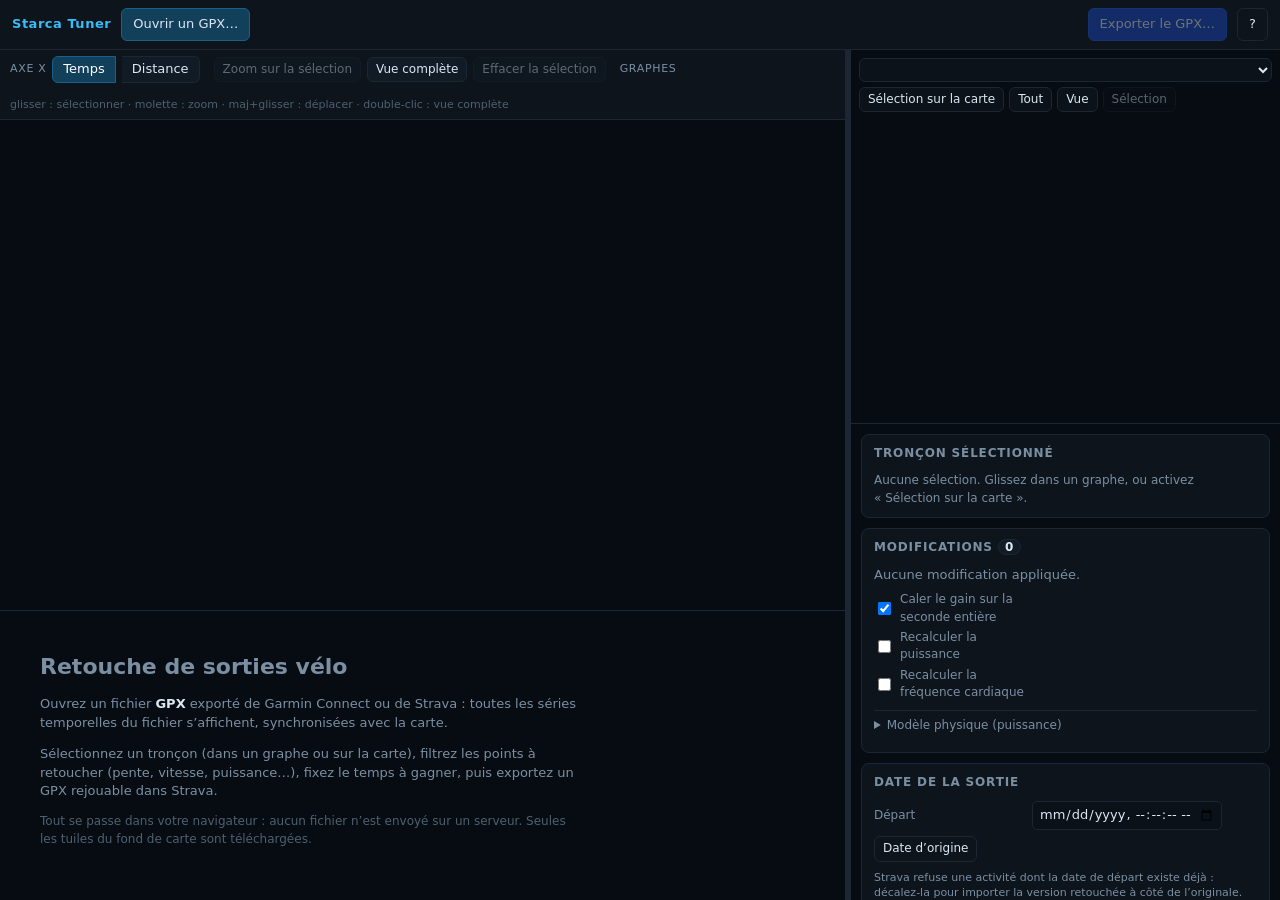
<file: index.html>
<!DOCTYPE html>
<html lang="fr">
<head>
<meta charset="utf-8">
<meta name="viewport" content="width=device-width, initial-scale=1">
<title>Starca Tuner — retouche de sorties vélo Garmin</title>
<link rel="stylesheet" href="css/app.css">
</head>
<body>
<header class="topbar">
  <div class="brand">Starca&nbsp;Tuner</div>
  <label class="btn primary">
    Ouvrir un GPX…
    <input type="file" id="file" accept=".gpx,application/gpx+xml" hidden>
  </label>
  <div id="activity" class="activity"></div>
  <div class="spacer"></div>
  <div id="delta" class="delta"></div>
  <button id="export" class="btn accent" disabled>Exporter le GPX…</button>
  <button id="help" class="btn ghost" title="Aide">?</button>
</header>

<main id="main" class="layout">
  <section class="left">
    <div class="toolbar">
      <span class="grp">
        <span class="lbl">Axe X</span>
        <button class="seg on" data-x="time">Temps</button><button class="seg" data-x="dist">Distance</button>
      </span>
      <span class="grp">
        <button id="zoomSel" class="btn small" disabled>Zoom sur la sélection</button>
        <button id="zoomReset" class="btn small">Vue complète</button>
        <button id="clearSel" class="btn small" disabled>Effacer la sélection</button>
      </span>
      <span class="grp">
        <span class="lbl">Graphes</span>
        <span id="chanToggles" class="chips"></span>
      </span>
      <span class="spacer"></span>
      <span class="hint">glisser&nbsp;: sélectionner · molette&nbsp;: zoom · maj+glisser&nbsp;: déplacer · double-clic&nbsp;: vue complète</span>
    </div>
    <div id="charts" class="charts"></div>
    <div id="chartFooter" class="chart-footer-wrap"></div>
    <div id="empty" class="empty">
      <h1>Retouche de sorties vélo</h1>
      <p>Ouvrez un fichier <b>GPX</b> exporté de Garmin Connect ou de Strava&nbsp;: toutes les séries
         temporelles du fichier s’affichent, synchronisées avec la carte.</p>
      <p>Sélectionnez un tronçon (dans un graphe ou sur la carte), filtrez les points à retoucher
         (pente, vitesse, puissance…), fixez le temps à gagner, puis exportez un GPX rejouable dans Strava.</p>
      <p class="dim">Tout se passe dans votre navigateur&nbsp;: aucun fichier n’est envoyé sur un serveur.
         Seules les tuiles du fond de carte sont téléchargées.</p>
    </div>
  </section>

  <div id="splitter" class="splitter"></div>

  <section class="right">
    <div class="mapwrap">
      <canvas id="map"></canvas>
      <div class="mapctl">
        <select id="tileSource" class="sel" title="Fond de carte"></select>
        <button id="mapSelect" class="btn small" title="Sélectionner un tronçon en glissant le long du tracé">Sélection sur la carte</button>
        <button id="mapFitAll" class="btn small">Tout</button>
        <button id="mapFitView" class="btn small">Vue</button>
        <button id="mapFitSel" class="btn small" disabled>Sélection</button>
      </div>
    </div>

    <div class="panel" id="panel">
      <div class="card">
        <h2>Tronçon sélectionné</h2>
        <div id="selInfo" class="kv dim">Aucune sélection. Glissez dans un graphe, ou activez «&nbsp;Sélection sur la carte&nbsp;».</div>
      </div>

      <div class="card" id="editCard" hidden>
        <h2>Accélérer ce tronçon</h2>

        <div class="field">
          <label>Consigne</label>
          <select id="mode" class="sel">
            <option value="target">Gagner un temps donné sur le tronçon</option>
            <option value="factor">Multiplier la vitesse par un facteur</option>
            <option value="delta">Ajouter des km/h</option>
            <option value="speed">Viser une vitesse minimale</option>
          </select>
        </div>
        <div class="field" id="fTarget">
          <label>Temps à gagner</label>
          <div class="row">
            <input id="targetMin" type="number" min="0" step="1" value="1" class="num"><span class="u">min</span>
            <input id="targetSec" type="number" min="0" max="59" step="1" value="0" class="num"><span class="u">s</span>
          </div>
        </div>
        <div class="field" id="fFactor" hidden>
          <label>Facteur de vitesse</label>
          <div class="row"><span class="u">×</span><input id="factor" type="number" min="0.3" max="3" step="0.01" value="1.10" class="num"></div>
        </div>
        <div class="field" id="fDelta" hidden>
          <label>Supplément de vitesse</label>
          <div class="row"><span class="u">+</span><input id="delta2" type="number" step="0.5" value="3" class="num"><span class="u">km/h</span></div>
        </div>
        <div class="field" id="fSpeed" hidden>
          <label>Vitesse minimale visée</label>
          <div class="row"><input id="speedTarget" type="number" step="0.5" value="28" class="num"><span class="u">km/h</span></div>
        </div>

        <h3>Filtres — quels points accélérer&nbsp;?</h3>
        <div id="filters" class="filters"></div>

        <details class="adv">
          <summary>Réglages fins</summary>
          <div class="field"><label>Vitesse à ne pas dépasser</label>
            <div class="row"><input id="maxSpeed" type="number" step="1" value="0" class="num"><span class="u">km/h (0 = libre)</span></div></div>
          <div class="field"><label>Ne pas toucher en dessous de</label>
            <div class="row"><input id="minSpeed" type="number" step="1" value="5" class="num"><span class="u">km/h</span></div></div>
          <div class="field"><label>Facteur maximal autorisé</label>
            <div class="row"><span class="u">×</span><input id="maxFactor" type="number" step="0.1" value="2.5" class="num"></div></div>
          <div class="field"><label>Transition aux extrémités</label>
            <div class="row"><input id="ramp" type="number" step="1" value="15" class="num"><span class="u">s</span></div></div>
          <div class="field"><label>Lissage du facteur</label>
            <div class="row"><input id="smooth" type="number" step="1" value="10" class="num"><span class="u">s</span></div></div>
        </details>

        <div id="preview" class="preview"></div>
        <div class="actions">
          <button id="apply" class="btn accent">Appliquer au tronçon</button>
          <button id="resetParams" class="btn ghost small">Valeurs par défaut</button>
        </div>
      </div>

      <div class="card">
        <h2>Modifications <span id="editCount" class="badge">0</span></h2>
        <div id="editList" class="editlist dim">Aucune modification appliquée.</div>
        <div class="field checks">
          <label class="chk"><input type="checkbox" id="optAlign" checked> Caler le gain sur la seconde entière</label>
          <label class="chk"><input type="checkbox" id="optPower"> Recalculer la puissance</label>
          <label class="chk"><input type="checkbox" id="optHr"> Recalculer la fréquence cardiaque</label>
        </div>
        <details class="adv">
          <summary>Modèle physique (puissance)</summary>
          <div class="field"><label>Masse totale</label><div class="row"><input id="mass" type="number" step="1" value="83" class="num"><span class="u">kg</span></div></div>
          <div class="field"><label>SCx (CdA)</label><div class="row"><input id="cda" type="number" step="0.01" value="0.32" class="num"><span class="u">m²</span></div></div>
          <div class="field"><label>Crr</label><div class="row"><input id="crr" type="number" step="0.001" value="0.005" class="num"></div></div>
          <div class="field"><label>FC maximale</label><div class="row"><input id="hrMax" type="number" step="1" value="190" class="num"><span class="u">bpm</span></div></div>
        </details>
      </div>

      <div class="card">
        <h2>Date de la sortie</h2>
        <div class="field">
          <label>Départ</label>
          <div class="row"><input id="startDate" type="datetime-local" step="1" class="num datetime"></div>
        </div>
        <div class="actions">
          <button id="resetDate" class="btn ghost small">Date d’origine</button>
          <span id="dateShift" class="dim"></span>
        </div>
        <p class="dim hintline">Strava refuse une activité dont la date de départ existe déjà : décalez-la
          pour importer la version retouchée à côté de l’originale.</p>
      </div>

      <div class="card">
        <h2>Réglages d’analyse</h2>
        <div class="field"><label>Lissage vitesse</label><div class="row"><input id="optSpeedSmooth" type="number" min="1" step="1" value="5" class="num"><span class="u">s</span></div></div>
        <div class="field"><label>Base de calcul de la pente</label><div class="row"><input id="optGradeWin" type="number" min="5" step="5" value="40" class="num"><span class="u">m</span></div></div>
        <div class="field"><label>Seuil de pause</label><div class="row"><input id="optPause" type="number" min="2" step="1" value="10" class="num"><span class="u">s</span></div></div>
      </div>
    </div>
  </section>
</main>

<div id="modal" class="modal" hidden>
  <div class="modal-box">
    <h2 id="modalTitle">Export</h2>
    <div id="modalBody"></div>
    <div class="modal-actions">
      <button id="modalClose" class="btn ghost">Fermer</button>
      <a id="download" class="btn accent" download>Télécharger le GPX</a>
    </div>
  </div>
</div>

<script src="js/xml.js"></script>
<script src="js/gpx.js"></script>
<script src="js/track.js"></script>
<script src="js/edit.js"></script>
<script src="js/validate.js"></script>
<script src="js/ui-common.js"></script>
<script src="js/charts.js"></script>
<script src="js/map.js"></script>
<script src="js/app.js"></script>
</body>
</html>
</file>
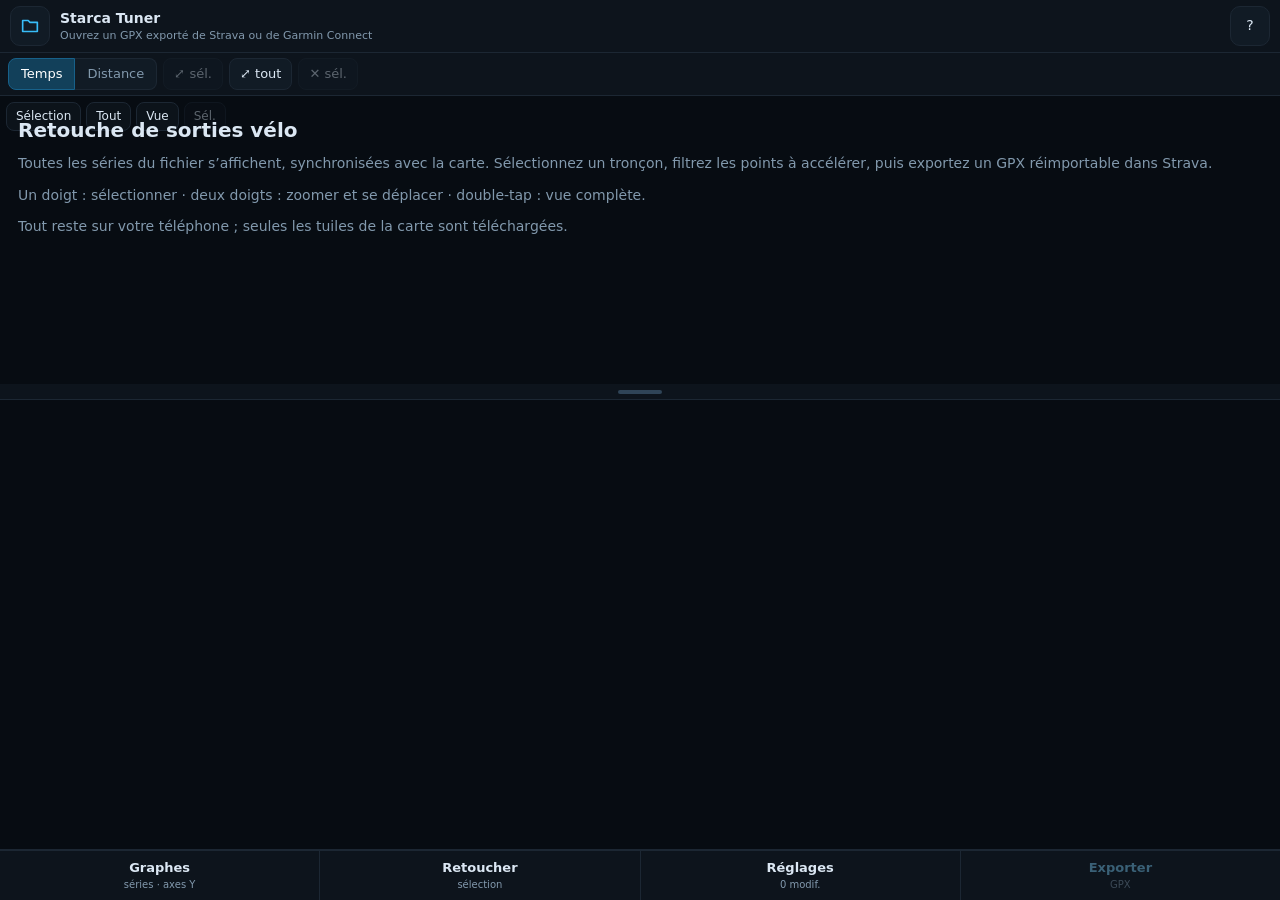
<file: mobile.html>
<!DOCTYPE html>
<html lang="fr">
<head>
<meta charset="utf-8">
<meta name="viewport" content="width=device-width, initial-scale=1, maximum-scale=1, user-scalable=no, viewport-fit=cover">
<meta name="theme-color" content="#070c12">
<meta name="mobile-web-app-capable" content="yes">
<meta name="apple-mobile-web-app-capable" content="yes">
<meta name="apple-mobile-web-app-status-bar-style" content="black-translucent">
<title>Starca Tuner — mobile</title>
<link rel="stylesheet" href="css/mobile.css">
</head>
<body>

<header class="bar">
  <label class="iconbtn" aria-label="Ouvrir un fichier GPX">
    <svg viewBox="0 0 24 24"><path d="M4 6h6l2 2h8v10H4z"/></svg>
    <input type="file" id="file" accept=".gpx,application/gpx+xml" hidden>
  </label>
  <div class="titlebox">
    <div id="title">Starca Tuner</div>
    <div id="sub">Ouvrez un GPX exporté de Strava ou de Garmin Connect</div>
  </div>
  <button class="iconbtn" id="btnHelp" aria-label="Aide">?</button>
</header>

<div class="toolbar">
  <span class="seg2"><button class="seg on" data-x="time">Temps</button><button class="seg" data-x="dist">Distance</button></span>
  <button class="tb" id="zoomSel" disabled>⤢ sél.</button>
  <button class="tb" id="zoomReset">⤢ tout</button>
  <button class="tb" id="clearSel" disabled>✕ sél.</button>
  <span class="grow"></span>
  <span id="gain" class="gain"></span>
</div>

<section class="mapwrap" id="mapwrap">
  <canvas id="map"></canvas>
  <div class="mapctl">
    <button class="mb" id="mapSelect">Sélection</button>
    <button class="mb" id="mapFitAll">Tout</button>
    <button class="mb" id="mapFitView">Vue</button>
    <button class="mb" id="mapFitSel" disabled>Sél.</button>
  </div>
</section>
<div class="grabber" id="grabber"><span></span></div>

<main class="charts" id="charts"></main>
<div id="chartFooter" class="chartfoot"></div>

<div class="empty" id="empty">
  <h1>Retouche de sorties vélo</h1>
  <p>Toutes les séries du fichier s’affichent, synchronisées avec la carte.
     Sélectionnez un tronçon, filtrez les points à accélérer, puis exportez un GPX
     réimportable dans Strava.</p>
  <p class="dim">Un doigt&nbsp;: sélectionner · deux doigts&nbsp;: zoomer et se déplacer ·
     double-tap&nbsp;: vue complète.</p>
  <p class="dim">Tout reste sur votre téléphone&nbsp;; seules les tuiles de la carte sont téléchargées.</p>
</div>

<nav class="tabs">
  <button class="tab" data-sheet="channels"><b>Graphes</b><span>séries · axes Y</span></button>
  <button class="tab" data-sheet="edit" id="tabEdit"><b>Retoucher</b><span id="tabEditSub">sélection</span></button>
  <button class="tab" data-sheet="opts"><b>Réglages</b><span id="tabOptsSub">0 modif.</span></button>
  <button class="tab accent" id="tabExport" disabled><b>Exporter</b><span>GPX</span></button>
</nav>

<div class="scrim" id="scrim" hidden></div>
<section class="sheet" id="sheet" hidden>
  <div class="sheethead">
    <span class="pull"></span>
    <h2 id="sheetTitle">—</h2>
    <button class="iconbtn" id="sheetClose" aria-label="Fermer">✕</button>
  </div>
  <div class="sheetbody" id="sheetBody"></div>
</section>

<script src="js/xml.js"></script>
<script src="js/gpx.js"></script>
<script src="js/track.js"></script>
<script src="js/edit.js"></script>
<script src="js/validate.js"></script>
<script src="js/ui-common.js"></script>
<script src="js/charts.js"></script>
<script src="js/map.js"></script>
<script src="js/app-mobile.js"></script>
</body>
</html>
</file>
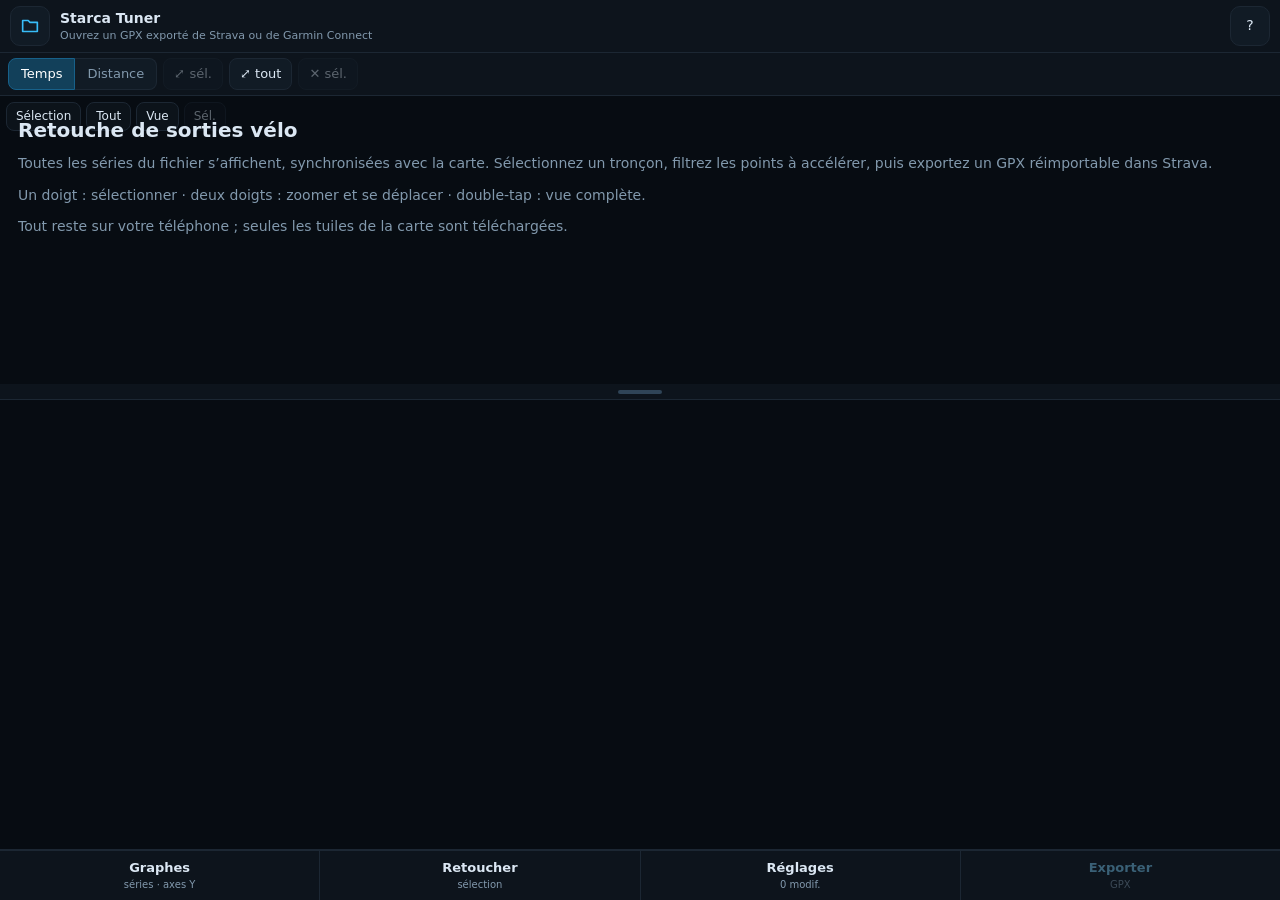
<file: starca-tuner-mobile.html>
<!DOCTYPE html>
<html lang="fr">
<head>
<meta charset="utf-8">
<meta name="viewport" content="width=device-width, initial-scale=1, maximum-scale=1, user-scalable=no, viewport-fit=cover">
<meta name="theme-color" content="#070c12">
<meta name="mobile-web-app-capable" content="yes">
<meta name="apple-mobile-web-app-capable" content="yes">
<meta name="apple-mobile-web-app-status-bar-style" content="black-translucent">
<!-- Starca Tuner (smartphone) — fichier unique, ouvrez-le dans un navigateur. -->
<title>Starca Tuner — mobile</title>
<style>
:root {
  --bg: #070c12; --panel: #0d141c; --panel2: #111b25; --line: #1c2733;
  --text: #dbe7f3; --dim: #8299ad; --accent: #38bdf8; --warm: #f59e0b;
  --ok: #22c55e; --err: #ef4444;
  --safe-b: env(safe-area-inset-bottom, 0px);
  --safe-t: env(safe-area-inset-top, 0px);
}
* { box-sizing: border-box; -webkit-tap-highlight-color: transparent; }
[hidden] { display: none !important; }
html, body {
  height: 100%; margin: 0; overflow: hidden; overscroll-behavior: none;
  background: var(--bg); color: var(--text);
  font: 14px/1.4 system-ui, -apple-system, "Segoe UI", Roboto, sans-serif;
}
body { display: flex; flex-direction: column; }
button, input, select { font: inherit; color: inherit; }
h1 { font-size: 20px; margin: 0 0 10px; }
h2 { font-size: 15px; margin: 0; }
h3 { font-size: 13px; margin: 14px 0 6px; color: var(--dim); text-transform: uppercase; letter-spacing: .06em; }
.dim { color: var(--dim); }
.grow { flex: 1; }

/* ---------------- header ---------------- */
.bar {
  flex: none; display: flex; align-items: center; gap: 10px;
  padding: calc(6px + var(--safe-t)) 10px 6px; background: var(--panel);
  border-bottom: 1px solid var(--line);
}
.titlebox { flex: 1; min-width: 0; }
#title { font-weight: 600; font-size: 14px; white-space: nowrap; overflow: hidden; text-overflow: ellipsis; }
#sub { font-size: 11px; color: var(--dim); white-space: nowrap; overflow: hidden; text-overflow: ellipsis; }
.iconbtn {
  flex: none; width: 40px; height: 40px; border-radius: 10px;
  background: var(--panel2); border: 1px solid var(--line);
  display: flex; align-items: center; justify-content: center; cursor: pointer;
}
.iconbtn svg { width: 22px; height: 22px; fill: none; stroke: var(--accent); stroke-width: 1.8; stroke-linejoin: round; }

/* ---------------- toolbar ---------------- */
.toolbar {
  flex: none; display: flex; align-items: center; gap: 6px; padding: 5px 8px;
  background: var(--panel); border-bottom: 1px solid var(--line);
  overflow-x: auto; scrollbar-width: none;
}
.toolbar::-webkit-scrollbar { display: none; }
.seg2 { display: flex; flex: none; }
.seg {
  background: var(--panel2); border: 1px solid var(--line); color: var(--dim);
  padding: 6px 12px; font-size: 13px; cursor: pointer;
}
.seg:first-child { border-radius: 8px 0 0 8px; }
.seg:last-child { border-radius: 0 8px 8px 0; border-left: none; }
.seg.on { background: #12405a; border-color: #17618a; color: #fff; }
.tb {
  flex: none; background: var(--panel2); border: 1px solid var(--line); color: var(--text);
  padding: 6px 10px; border-radius: 8px; font-size: 13px; cursor: pointer;
}
.tb:disabled { opacity: .38; }
.gain {
  flex: none; color: var(--warm); font-size: 12px; white-space: nowrap;
  position: sticky; right: 0; background: var(--panel); padding: 4px 2px 4px 10px;
  max-width: 42vw; overflow: hidden; text-overflow: ellipsis;
  box-shadow: -8px 0 8px -6px var(--panel);
}

/* ---------------- map ---------------- */
.mapwrap { flex: none; height: 28%; position: relative; min-height: 0; }
#map { display: block; width: 100%; height: 100%; touch-action: none; }
.mapctl { position: absolute; top: 6px; left: 6px; right: 6px; display: flex; gap: 5px; flex-wrap: wrap; }
.mb {
  background: rgba(13,20,28,.85); border: 1px solid var(--line); color: var(--text);
  padding: 5px 9px; border-radius: 8px; font-size: 12px; cursor: pointer;
}
.mb:disabled { opacity: .4; }
.mb.on { background: #b45309; border-color: var(--warm); color: #fff; }
select.mb { max-width: 40vw; }
.grabber {
  flex: none; height: 16px; background: var(--panel); border-bottom: 1px solid var(--line);
  display: flex; align-items: center; justify-content: center; touch-action: none; cursor: row-resize;
}
.grabber span { width: 44px; height: 4px; border-radius: 2px; background: #2f4457; }

/* ---------------- charts ---------------- */
.charts { flex: 1; min-height: 0; overflow-y: auto; overflow-x: hidden; -webkit-overflow-scrolling: touch; }
.chartfoot { flex: none; background: var(--panel); border-top: 1px solid var(--line); }
.chart-row { border-bottom: 1px solid #131c25; }
.chart-head {
  display: flex; align-items: center; gap: 6px; padding: 2px 8px; font-size: 11px;
  color: var(--dim); background: #0a1017;
}
.chart-head .dot { width: 8px; height: 8px; border-radius: 50%; flex: none; }
.chart-head .lbl { color: var(--text); font-weight: 600; }
.chart-head .cursor-val { color: var(--accent); font-family: ui-monospace, monospace; }
.chart-head .ovlval { color: #f97316; }
.chart-head .ovl { color: #f97316; font-size: 10px; }
.chart-head .spacer { flex: 1; }
.chart-row canvas { display: block; width: 100%; height: 92px; touch-action: none; }
.chart-axis canvas { display: block; width: 100%; height: 18px; }
.chart-overview canvas { display: block; width: 100%; height: 34px; touch-action: none; }

.empty { position: absolute; inset: 92px 0 auto; padding: 24px 18px; color: var(--dim); pointer-events: none; }
.empty p { margin: 0 0 12px; }
.empty h1 { color: var(--text); }

/* ---------------- bottom tabs ---------------- */
.tabs {
  flex: none; display: flex; background: var(--panel); border-top: 1px solid var(--line);
  padding-bottom: var(--safe-b);
}
.tab {
  flex: 1; background: none; border: none; padding: 8px 4px; cursor: pointer;
  display: flex; flex-direction: column; align-items: center; gap: 1px; color: var(--dim);
  border-right: 1px solid var(--line);
}
.tab:last-child { border-right: none; }
.tab b { font-size: 13px; color: var(--text); font-weight: 600; }
.tab span { font-size: 10px; }
.tab:disabled { opacity: .4; }
.tab.accent b { color: #7dd3fc; }

/* ---------------- bottom sheet ---------------- */
.scrim { position: fixed; inset: 0; background: rgba(3,7,11,.6); z-index: 20; }
.sheet {
  position: fixed; left: 0; right: 0; bottom: 0; z-index: 21;
  max-height: 88vh; display: flex; flex-direction: column;
  background: var(--panel); border-top: 1px solid var(--line);
  border-radius: 16px 16px 0 0; box-shadow: 0 -8px 24px rgba(0,0,0,.5);
  padding-bottom: var(--safe-b);
}
.sheethead {
  flex: none; display: flex; align-items: center; gap: 10px; padding: 6px 12px 8px;
  border-bottom: 1px solid var(--line); position: relative;
}
.sheethead h2 { flex: 1; }
.pull { position: absolute; top: 6px; left: 50%; transform: translateX(-50%); width: 40px; height: 4px; border-radius: 2px; background: #2f4457; }
.sheetbody { overflow-y: auto; padding: 12px; -webkit-overflow-scrolling: touch; }

/* ---------------- forms ---------------- */
.field { display: flex; align-items: center; gap: 10px; margin: 10px 0; }
.field > label { flex: 1; color: var(--dim); font-size: 13px; }
.field .val { display: flex; align-items: center; gap: 6px; }
.datetime { width: 100%; text-align: left; }
.num {
  width: 84px; background: #0a1119; border: 1px solid var(--line); border-radius: 8px;
  padding: 8px; text-align: right;
}
.u { color: var(--dim); font-size: 12px; min-width: 34px; }
select.sel {
  width: 100%; background: var(--panel2); border: 1px solid var(--line);
  border-radius: 8px; padding: 10px;
}
.btn {
  background: var(--panel2); border: 1px solid var(--line); color: var(--text);
  padding: 11px 14px; border-radius: 10px; cursor: pointer; font-size: 14px;
}
.btn.accent { background: #1d4ed8; border-color: #2563eb; color: #fff; width: 100%; font-weight: 600; }
.btn.wide { width: 100%; }
.btn:disabled { opacity: .4; }
.row2 { display: flex; gap: 8px; }
.kv { display: grid; grid-template-columns: auto 1fr; gap: 3px 12px; font-size: 13px; }
.kv span:nth-child(odd) { color: var(--dim); }
.kv b { font-family: ui-monospace, monospace; font-weight: 600; }

.chk { display: flex; align-items: center; gap: 10px; padding: 9px 0; cursor: pointer; }
.chk input { width: 20px; height: 20px; flex: none; accent-color: var(--accent); }

.frow { display: flex; align-items: center; gap: 8px; padding: 7px 0; border-bottom: 1px solid #131c25; }
.frow .fname { flex: 1; display: flex; align-items: center; gap: 8px; min-width: 0; }
.frow .fdot { width: 9px; height: 9px; border-radius: 50%; flex: none; }
.frow .fnamet { overflow: hidden; text-overflow: ellipsis; white-space: nowrap; font-size: 13px; }
.frow .frange { font-size: 10px; color: #56697c; font-family: ui-monospace, monospace; }
.frow input[type=number] { width: 62px; background: #0a1119; border: 1px solid var(--line); border-radius: 8px; padding: 7px 6px; text-align: right; font-size: 13px; }
.frow input[type=number]:disabled { opacity: .3; }
.frow input[type=checkbox] { width: 20px; height: 20px; flex: none; accent-color: var(--accent); }

.crow { display: flex; align-items: center; gap: 8px; padding: 8px 0; border-bottom: 1px solid #131c25; }
.crow .cname { flex: 1; display: flex; align-items: center; gap: 8px; font-size: 13px; }
.crow .cdot { width: 9px; height: 9px; border-radius: 50%; }
.crow input[type=number] { width: 62px; background: #0a1119; border: 1px solid var(--line); border-radius: 8px; padding: 7px 6px; text-align: right; font-size: 13px; }
.crow input[type=number]:disabled { opacity: .3; }
.crow input[type=checkbox] { width: 20px; height: 20px; accent-color: var(--accent); }

.preview { margin: 12px 0; padding: 10px 12px; border-radius: 10px; background: #0a1119; border: 1px solid var(--line); font-size: 13px; line-height: 1.7; }
.preview b { font-family: ui-monospace, monospace; color: var(--warm); }
.preview .warn, .warn { color: var(--warm); }
.err { color: var(--err); }
.ok { color: var(--ok); }

.erow { display: flex; align-items: center; gap: 8px; padding: 9px 8px; background: #0a1119; border: 1px solid var(--line); border-radius: 10px; margin-bottom: 8px; }
.erow.off { opacity: .45; }
.erow .etxt { flex: 1; min-width: 0; font-size: 13px; }
.erow .etxt b { color: var(--warm); font-family: ui-monospace, monospace; }
.erow .esub { font-size: 11px; color: var(--dim); white-space: nowrap; overflow: hidden; text-overflow: ellipsis; }
.erow button { background: none; border: none; color: var(--dim); font-size: 17px; padding: 6px; cursor: pointer; }

table.rep { border-collapse: collapse; width: 100%; font-size: 13px; }
table.rep td { padding: 6px 4px; border-bottom: 1px solid var(--line); }
table.rep td:first-child { color: var(--dim); }
table.rep b { font-family: ui-monospace, monospace; }
ul.msgs { margin: 8px 0; padding-left: 20px; font-size: 13px; }

/* ---------------- landscape: map beside the charts ---------------- */
@media (orientation: landscape) and (max-height: 560px) {
  body { display: grid; grid-template-columns: 40% 1fr; grid-template-rows: auto auto 1fr auto auto; }
  .bar { grid-column: 1 / -1; }
  .toolbar { grid-column: 1 / -1; }
  .mapwrap { grid-row: 3 / span 2; height: auto; border-right: 1px solid var(--line); }
  .grabber { display: none; }
  .charts { grid-column: 2; grid-row: 3; }
  .chartfoot { grid-column: 2; grid-row: 4; }
  .tabs { grid-column: 1 / -1; }
}

</style>
</head>
<body>

<header class="bar">
  <label class="iconbtn" aria-label="Ouvrir un fichier GPX">
    <svg viewBox="0 0 24 24"><path d="M4 6h6l2 2h8v10H4z"/></svg>
    <input type="file" id="file" accept=".gpx,application/gpx+xml" hidden>
  </label>
  <div class="titlebox">
    <div id="title">Starca Tuner</div>
    <div id="sub">Ouvrez un GPX exporté de Strava ou de Garmin Connect</div>
  </div>
  <button class="iconbtn" id="btnHelp" aria-label="Aide">?</button>
</header>

<div class="toolbar">
  <span class="seg2"><button class="seg on" data-x="time">Temps</button><button class="seg" data-x="dist">Distance</button></span>
  <button class="tb" id="zoomSel" disabled>⤢ sél.</button>
  <button class="tb" id="zoomReset">⤢ tout</button>
  <button class="tb" id="clearSel" disabled>✕ sél.</button>
  <span class="grow"></span>
  <span id="gain" class="gain"></span>
</div>

<section class="mapwrap" id="mapwrap">
  <canvas id="map"></canvas>
  <div class="mapctl">
    <button class="mb" id="mapSelect">Sélection</button>
    <button class="mb" id="mapFitAll">Tout</button>
    <button class="mb" id="mapFitView">Vue</button>
    <button class="mb" id="mapFitSel" disabled>Sél.</button>
  </div>
</section>
<div class="grabber" id="grabber"><span></span></div>

<main class="charts" id="charts"></main>
<div id="chartFooter" class="chartfoot"></div>

<div class="empty" id="empty">
  <h1>Retouche de sorties vélo</h1>
  <p>Toutes les séries du fichier s’affichent, synchronisées avec la carte.
     Sélectionnez un tronçon, filtrez les points à accélérer, puis exportez un GPX
     réimportable dans Strava.</p>
  <p class="dim">Un doigt&nbsp;: sélectionner · deux doigts&nbsp;: zoomer et se déplacer ·
     double-tap&nbsp;: vue complète.</p>
  <p class="dim">Tout reste sur votre téléphone&nbsp;; seules les tuiles de la carte sont téléchargées.</p>
</div>

<nav class="tabs">
  <button class="tab" data-sheet="channels"><b>Graphes</b><span>séries · axes Y</span></button>
  <button class="tab" data-sheet="edit" id="tabEdit"><b>Retoucher</b><span id="tabEditSub">sélection</span></button>
  <button class="tab" data-sheet="opts"><b>Réglages</b><span id="tabOptsSub">0 modif.</span></button>
  <button class="tab accent" id="tabExport" disabled><b>Exporter</b><span>GPX</span></button>
</nav>

<div class="scrim" id="scrim" hidden></div>
<section class="sheet" id="sheet" hidden>
  <div class="sheethead">
    <span class="pull"></span>
    <h2 id="sheetTitle">—</h2>
    <button class="iconbtn" id="sheetClose" aria-label="Fermer">✕</button>
  </div>
  <div class="sheetbody" id="sheetBody"></div>
</section>

<script>
/* Minimal, dependency-free XML parser / writer.
 * Works both in the browser and in Node (used by the CLI test tools).
 * Only supports what GPX needs: elements, attributes, text, CDATA, comments.
 */
(function (global) {
  'use strict';

  function findTagEnd(s, from) {
    var q = 0;
    for (var i = from; i < s.length; i++) {
      var c = s[i];
      if (q) { if (c === q) q = 0; }
      else if (c === '"' || c === "'") q = c;
      else if (c === '>') return i;
    }
    return -1;
  }

  function decodeEntities(s) {
    if (s.indexOf('&') < 0) return s;
    return s.replace(/&(#x?[0-9a-fA-F]+|amp|lt|gt|quot|apos);/g, function (m, e) {
      switch (e) {
        case 'amp': return '&';
        case 'lt': return '<';
        case 'gt': return '>';
        case 'quot': return '"';
        case 'apos': return "'";
      }
      if (e[0] === '#') {
        var code = e[1] === 'x' || e[1] === 'X' ? parseInt(e.slice(2), 16) : parseInt(e.slice(1), 10);
        return isFinite(code) ? String.fromCodePoint(code) : m;
      }
      return m;
    });
  }

  function encodeEntities(s) {
    return String(s).replace(/[&<>]/g, function (c) {
      return c === '&' ? '&amp;' : c === '<' ? '&lt;' : '&gt;';
    });
  }

  function encodeAttr(s) {
    return String(s).replace(/[&<>"]/g, function (c) {
      return c === '&' ? '&amp;' : c === '<' ? '&lt;' : c === '>' ? '&gt;' : '&quot;';
    });
  }

  function parseAttrs(src) {
    var attrs = [];
    var re = /([^\s=\/]+)\s*=\s*("([^"]*)"|'([^']*)')/g, m;
    while ((m = re.exec(src))) {
      attrs.push({ name: m[1], value: decodeEntities(m[3] !== undefined ? m[3] : m[4]) });
    }
    return attrs;
  }

  /** Parse an XML document into a light tree. Returns the root element. */
  function parse(text) {
    if (text.charCodeAt(0) === 0xfeff) text = text.slice(1);
    var doc = { name: '#document', attrs: [], children: [], declaration: null };
    var stack = [doc];
    var i = 0, len = text.length;

    while (i < len) {
      var lt = text.indexOf('<', i);
      if (lt < 0) break;
      if (lt > i) {
        var raw = text.slice(i, lt);
        if (raw.trim()) stack[stack.length - 1].children.push({ name: '#text', text: decodeEntities(raw) });
      }
      if (text.startsWith('<?', lt)) {
        var e1 = text.indexOf('?>', lt);
        if (e1 < 0) break;
        doc.declaration = text.slice(lt, e1 + 2);
        i = e1 + 2; continue;
      }
      if (text.startsWith('<!--', lt)) {
        var e2 = text.indexOf('-->', lt);
        i = e2 < 0 ? len : e2 + 3; continue;
      }
      if (text.startsWith('<![CDATA[', lt)) {
        var e3 = text.indexOf(']]>', lt);
        if (e3 < 0) break;
        stack[stack.length - 1].children.push({ name: '#text', text: text.slice(lt + 9, e3), cdata: true });
        i = e3 + 3; continue;
      }
      if (text.startsWith('<!', lt)) {
        var e4 = text.indexOf('>', lt);
        i = e4 < 0 ? len : e4 + 1; continue;
      }
      if (text.startsWith('</', lt)) {
        var e5 = text.indexOf('>', lt);
        if (stack.length > 1) stack.pop();
        i = (e5 < 0 ? len : e5 + 1); continue;
      }
      var end = findTagEnd(text, lt);
      if (end < 0) break;
      var body = text.slice(lt + 1, end);
      var selfClose = /\/\s*$/.test(body);
      if (selfClose) body = body.replace(/\/\s*$/, '');
      var sp = body.search(/[\s\/]/);
      var name = sp < 0 ? body : body.slice(0, sp);
      var node = { name: name, attrs: sp < 0 ? [] : parseAttrs(body.slice(sp)), children: [] };
      stack[stack.length - 1].children.push(node);
      if (!selfClose) stack.push(node);
      i = end + 1;
    }

    var root = null;
    for (var k = 0; k < doc.children.length; k++) {
      if (doc.children[k].name !== '#text') { root = doc.children[k]; break; }
    }
    if (root) root.declaration = doc.declaration;
    return root;
  }

  function attr(node, name) {
    if (!node) return undefined;
    for (var i = 0; i < node.attrs.length; i++) if (node.attrs[i].name === name) return node.attrs[i].value;
    return undefined;
  }

  function localName(n) {
    var c = n.indexOf(':');
    return c < 0 ? n : n.slice(c + 1);
  }

  function child(node, localOrQName) {
    if (!node) return null;
    for (var i = 0; i < node.children.length; i++) {
      var c = node.children[i];
      if (c.name === localOrQName || localName(c.name) === localOrQName) return c;
    }
    return null;
  }

  function children(node, localOrQName) {
    var out = [];
    if (!node) return out;
    for (var i = 0; i < node.children.length; i++) {
      var c = node.children[i];
      if (c.name === '#text') continue;
      if (!localOrQName || c.name === localOrQName || localName(c.name) === localOrQName) out.push(c);
    }
    return out;
  }

  function text(node) {
    if (!node) return '';
    var s = '';
    for (var i = 0; i < node.children.length; i++) {
      var c = node.children[i];
      if (c.name === '#text') s += c.text;
      else s += text(c);
    }
    return s;
  }

  /** Serialize a node back to XML with 2-space indentation. */
  function serialize(node, indent, unit) {
    indent = indent || '';
    unit = unit == null ? '  ' : unit;
    if (node.name === '#text') return indent + encodeEntities(node.text.trim()) + '\n';
    var open = '<' + node.name;
    for (var i = 0; i < node.attrs.length; i++) open += ' ' + node.attrs[i].name + '="' + encodeAttr(node.attrs[i].value) + '"';
    var kids = node.children.filter(function (c) { return c.name !== '#text' || c.text.trim(); });
    if (!kids.length) return indent + open + ' />\n';
    if (kids.length === 1 && kids[0].name === '#text') {
      return indent + open + '>' + encodeEntities(kids[0].text.trim()) + '</' + node.name + '>\n';
    }
    var out = indent + open + '>\n';
    for (var j = 0; j < kids.length; j++) out += serialize(kids[j], indent + unit, unit);
    return out + indent + '</' + node.name + '>\n';
  }

  global.XMLLite = {
    parse: parse, attr: attr, child: child, children: children, text: text,
    serialize: serialize, localName: localName,
    encodeEntities: encodeEntities, encodeAttr: encodeAttr
  };
})(typeof window !== 'undefined' ? window : globalThis);

</script>
<script>
/* GPX reading / writing for Garmin Connect & Strava activity exports.
 * Extension fields (hr, cad, atemp, power, ...) are discovered generically so
 * any namespace found in the input is round-tripped to the output.
 */
(function (global) {
  'use strict';
  var X = global.XMLLite;

  var SKIP_LEAVES = { lat: 1, lon: 1 };

  function isLeaf(node) {
    for (var i = 0; i < node.children.length; i++) if (node.children[i].name !== '#text') return false;
    return true;
  }

  function collectLeaves(node, prefix, out) {
    for (var i = 0; i < node.children.length; i++) {
      var c = node.children[i];
      if (c.name === '#text') continue;
      var path = prefix.concat([c.name]);
      if (isLeaf(c)) out.push({ path: path, key: path.join('/'), value: X.text(c).trim() });
      else collectLeaves(c, path, out);
    }
  }

  function parseTimeMs(s) {
    if (!s) return NaN;
    var t = Date.parse(s.trim());
    return isFinite(t) ? t : NaN;
  }

  /** Parse a GPX activity file. */
  function parse(text) {
    var root = X.parse(text);
    if (!root || X.localName(root.name) !== 'gpx') throw new Error("Ce fichier n'est pas un GPX valide (élément racine <gpx> absent).");

    var trks = X.children(root, 'trk');
    if (!trks.length) throw new Error('Aucune trace <trk> trouvée dans le fichier.');
    var trk = trks[0];

    var points = [];
    var segments = [];
    var extLeafOrder = [];
    var extLeafSeen = {};
    var otherLeafOrder = [];
    var otherLeafSeen = {};
    var withMillis = 0, withoutMillis = 0;

    var segs = X.children(trk, 'trkseg');
    for (var s = 0; s < segs.length; s++) {
      var start = points.length;
      var pts = X.children(segs[s], 'trkpt');
      for (var p = 0; p < pts.length; p++) {
        var node = pts[p];
        var latS = X.attr(node, 'lat'), lonS = X.attr(node, 'lon');
        var lat = parseFloat(latS), lon = parseFloat(lonS);
        if (!isFinite(lat) || !isFinite(lon)) continue;
        var timeS = null, eleS = null;
        var ext = {}, other = {};
        for (var k = 0; k < node.children.length; k++) {
          var c = node.children[k];
          if (c.name === '#text') continue;
          var ln = X.localName(c.name);
          if (ln === 'time') { timeS = X.text(c).trim(); continue; }
          if (ln === 'ele') { eleS = X.text(c).trim(); continue; }
          if (ln === 'extensions') {
            var leaves = [];
            collectLeaves(c, [], leaves);
            for (var l = 0; l < leaves.length; l++) {
              var lf = leaves[l];
              if (SKIP_LEAVES[X.localName(lf.path[lf.path.length - 1])]) continue;
              ext[lf.key] = lf.value;
              if (!extLeafSeen[lf.key]) { extLeafSeen[lf.key] = lf.path; extLeafOrder.push(lf.key); }
            }
            continue;
          }
          if (isLeaf(c)) {
            other[c.name] = X.text(c).trim();
            if (!otherLeafSeen[c.name]) { otherLeafSeen[c.name] = true; otherLeafOrder.push(c.name); }
          }
        }
        if (timeS) { if (/\.\d+/.test(timeS)) withMillis++; else withoutMillis++; }
        points.push({
          seg: s,
          lat: lat, lon: lon, rawLat: latS, rawLon: lonS,
          ele: eleS === null ? NaN : parseFloat(eleS), rawEle: eleS,
          timeMs: parseTimeMs(timeS), ext: ext, other: other
        });
      }
      if (points.length > start) segments.push({ start: start, end: points.length - 1 });
    }

    if (points.length < 2) throw new Error('Le fichier contient moins de deux points de trace.');

    var noTime = points.filter(function (q) { return !isFinite(q.timeMs); }).length;
    if (noTime) throw new Error('Certains points ne portent pas d\'horodatage (' + noTime + ') : impossible de traiter cette activité.');

    // Points must be chronologically ordered for everything downstream.
    for (var i = 1; i < points.length; i++) {
      if (points[i].timeMs < points[i - 1].timeMs) {
        points.sort(function (a, b) { return a.timeMs - b.timeMs; });
        segments = [{ start: 0, end: points.length - 1 }];
        break;
      }
    }

    // Integer-valued extension channels are re-emitted as integers.
    var extMeta = {};
    for (var e = 0; e < extLeafOrder.length; e++) {
      var key = extLeafOrder[e];
      var numeric = true, integer = true, count = 0, decimals = 0;
      for (var q = 0; q < points.length; q++) {
        var v = points[q].ext[key];
        if (v === undefined || v === '') continue;
        count++;
        var f = parseFloat(v);
        if (!isFinite(f) || !/^[-+]?[0-9]*\.?[0-9]+(e[-+]?\d+)?$/i.test(v)) { numeric = false; break; }
        if (Math.abs(f - Math.round(f)) > 1e-9) integer = false;
        var dot = v.indexOf('.');
        if (dot >= 0) decimals = Math.max(decimals, v.length - dot - 1);
      }
      extMeta[key] = {
        key: key, path: extLeafSeen[key], numeric: numeric, integer: numeric && integer && decimals === 0,
        decimals: Math.min(decimals, 6), count: count,
        local: X.localName(extLeafSeen[key][extLeafSeen[key].length - 1])
      };
    }

    var trkMeta = X.children(trk).filter(function (c) { return X.localName(c.name) !== 'trkseg'; });

    // Reproduce the indentation style of the input (2 spaces for Garmin
    // Connect, 1 for Strava) and its <ele> precision.
    // Keep the opening <gpx …> tag verbatim: it carries the namespace
    // declarations and each exporter wraps them its own way.
    var rootTag = /<gpx[\s\S]*?>/.exec(text);
    var rootRaw = null;
    if (rootTag && (rootTag[0].split('"').length - 1) % 2 === 0) rootRaw = rootTag[0];

    var indentUnit = '  ';
    var m = /\n([ \t]*)<trkpt[\s>]/.exec(text);
    if (m) {
      var lead = m[1];
      if (lead.length === 0) indentUnit = '';
      else if (lead[0] === '\t') indentUnit = '\t';
      else indentUnit = ' '.repeat(Math.max(1, Math.round(lead.length / 3)));
    }
    var eleDecimals = 0;
    for (var ed = 0; ed < Math.min(points.length, 300); ed++) {
      var re = points[ed].rawEle;
      if (!re) continue;
      var dot = re.indexOf('.');
      if (dot >= 0) eleDecimals = Math.max(eleDecimals, re.length - dot - 1);
    }
    eleDecimals = Math.min(eleDecimals, 3);

    return {
      declaration: root.declaration || '<?xml version="1.0" encoding="UTF-8"?>',
      rootAttrs: root.attrs.slice(),
      creator: X.attr(root, 'creator') || '',
      metadataNode: X.child(root, 'metadata'),
      trkAttrs: trk.attrs.slice(),
      trkMeta: trkMeta,
      name: X.text(X.child(trk, 'name')).trim() || 'Activité',
      type: X.text(X.child(trk, 'type')).trim(),
      points: points,
      segments: segments,
      extOrder: extLeafOrder,
      extMeta: extMeta,
      otherOrder: otherLeafOrder,
      indentUnit: indentUnit,
      rootRaw: rootRaw,
      eleDecimals: eleDecimals,
      timeMillis: withMillis >= withoutMillis
    };
  }

  function fmtTime(ms, millis) {
    var d = new Date(Math.round(ms));
    var iso = d.toISOString();               // always 'YYYY-MM-DDTHH:MM:SS.mmmZ'
    return millis ? iso : iso.replace(/\.\d{3}Z$/, 'Z');
  }

  function trimNum(v, decimals) {
    var s = v.toFixed(decimals);
    if (s.indexOf('.') >= 0) s = s.replace(/0+$/, '').replace(/\.$/, '');
    return s === '-0' ? '0' : s;
  }

  function buildExtensionsXML(point, source, indent, unit) {
    // Rebuild the original nesting (e.g. ns3:TrackPointExtension > ns3:hr).
    var order = source.extOrder, meta = source.extMeta;
    var lines = [];
    var openStack = [];
    var emitted = false;
    var body = '';

    function closeTo(depth) {
      while (openStack.length > depth) {
        var name = openStack.pop();
        body += indent + unit + unit.repeat(openStack.length) + '</' + name + '>\n';
      }
    }

    for (var i = 0; i < order.length; i++) {
      var key = order[i];
      var raw = point.ext[key];
      if (raw === undefined || raw === null || raw === '') continue;
      var m = meta[key];
      var path = m.path;
      // Open/close parent elements as the path changes.
      var common = 0;
      while (common < openStack.length && common < path.length - 1 && openStack[common] === path[common]) common++;
      closeTo(common);
      for (var d = common; d < path.length - 1; d++) {
        body += indent + unit + unit.repeat(openStack.length) + '<' + path[d] + '>\n';
        openStack.push(path[d]);
      }
      var value = raw;
      if (m.numeric) {
        var f = parseFloat(raw);
        value = m.integer ? String(Math.round(f)) : f.toFixed(m.decimals || 1);
        if (!m.integer && m.decimals === 0) value = String(Math.round(f));
      }
      body += indent + unit + unit.repeat(openStack.length) + '<' + path[path.length - 1] + '>' +
        X.encodeEntities(value) + '</' + path[path.length - 1] + '>\n';
      emitted = true;
    }
    closeTo(0);
    if (!emitted) return '';
    lines.push(indent + '<extensions>\n' + body + indent + '</extensions>\n');
    return lines.join('');
  }

  /** Copie de <metadata> dont la date est décalée du même temps que la trace. */
  function shiftMetaTime(node, shiftMs) {
    var copy = { name: node.name, attrs: node.attrs, children: node.children.slice() };
    for (var i = 0; i < copy.children.length; i++) {
      var c = copy.children[i];
      if (c.name === '#text' || X.localName(c.name) !== 'time') continue;
      var raw = X.text(c).trim();
      var ms = Date.parse(raw);
      if (!isFinite(ms)) continue;
      // on garde la forme d'écriture de l'entrée (avec ou sans millisecondes)
      var text = fmtTime(ms + shiftMs, /\.\d+/.test(raw));
      copy.children[i] = { name: c.name, attrs: c.attrs, children: [{ name: '#text', text: text }] };
    }
    return copy;
  }

  /** Serialize points back to a GPX document mirroring the input structure. */
  function build(source, points, options) {
    options = options || {};
    var out = [];
    var unit = source.indentUnit == null ? '  ' : source.indentUnit;
    var ind = function (d) { return unit.repeat(d); };
    out.push(source.declaration);
    if (source.rootRaw) {
      out.push('\n' + source.rootRaw + '\n');
    } else {
      out.push('\n<gpx');
      for (var a = 0; a < source.rootAttrs.length; a++) {
        out.push(' ' + source.rootAttrs[a].name + '="' + X.encodeAttr(source.rootAttrs[a].value) + '"');
      }
      out.push('>\n');
    }

    if (source.metadataNode) {
      var meta = source.metadataNode;
      if (options.metaShiftMs) meta = shiftMetaTime(meta, options.metaShiftMs);
      out.push(X.serialize(meta, ind(1), unit));
    }
    var trkOpen = ind(1) + '<trk';
    for (var b = 0; b < source.trkAttrs.length; b++) trkOpen += ' ' + source.trkAttrs[b].name + '="' + X.encodeAttr(source.trkAttrs[b].value) + '"';
    out.push(trkOpen + '>\n');
    for (var c = 0; c < source.trkMeta.length; c++) out.push(X.serialize(source.trkMeta[c], ind(2), unit));
    out.push(ind(2) + '<trkseg>\n');

    var millis = source.timeMillis;
    var curSeg = points.length ? (points[0].seg || 0) : 0;
    for (var i = 0; i < points.length; i++) {
      var p = points[i];
      var pseg = p.seg || 0;
      if (pseg !== curSeg) { out.push(ind(2) + '</trkseg>\n' + ind(2) + '<trkseg>\n'); curSeg = pseg; }
      var latS = p.rawLat !== undefined && p.rawLat !== null ? p.rawLat : trimNum(p.lat, 9);
      var lonS = p.rawLon !== undefined && p.rawLon !== null ? p.rawLon : trimNum(p.lon, 9);
      out.push(ind(3) + '<trkpt lat="' + latS + '" lon="' + lonS + '">\n');
      if (isFinite(p.ele)) {
        var eleTxt = p.rawEle != null ? p.rawEle : trimNum(p.ele, source.eleDecimals == null ? 2 : source.eleDecimals);
        out.push(ind(4) + '<ele>' + eleTxt + '</ele>\n');
      }
      out.push(ind(4) + '<time>' + fmtTime(p.timeMs, millis) + '</time>\n');
      for (var o = 0; o < source.otherOrder.length; o++) {
        var on = source.otherOrder[o];
        if (p.other && p.other[on] !== undefined && p.other[on] !== '') {
          out.push(ind(4) + '<' + on + '>' + X.encodeEntities(p.other[on]) + '</' + on + '>\n');
        }
      }
      out.push(buildExtensionsXML(p, source, ind(4), unit));
      out.push(ind(3) + '</trkpt>\n');
    }

    out.push(ind(2) + '</trkseg>\n' + ind(1) + '</trk>\n</gpx>\n');
    return out.join('');
  }

  global.GPX = { parse: parse, build: build, fmtTime: fmtTime, trimNum: trimNum };
})(typeof window !== 'undefined' ? window : globalThis);

</script>
<script>
/* Turns a parsed GPX into numeric channels: distance, speed, slope, plus every
 * numeric extension field found in the file (HR, cadence, power, temperature...).
 */
(function (global) {
  'use strict';

  var R_EARTH = 6371008.8;
  var DEG = Math.PI / 180;

  function haversine(lat1, lon1, lat2, lon2) {
    var dLat = (lat2 - lat1) * DEG, dLon = (lon2 - lon1) * DEG;
    var a = Math.sin(dLat / 2) * Math.sin(dLat / 2) +
      Math.cos(lat1 * DEG) * Math.cos(lat2 * DEG) * Math.sin(dLon / 2) * Math.sin(dLon / 2);
    return 2 * R_EARTH * Math.asin(Math.min(1, Math.sqrt(a)));
  }

  var EXT_LABELS = {
    hr: { label: 'Fréquence cardiaque', unit: 'bpm', color: '#ef4444', decimals: 0 },
    heartrate: { label: 'Fréquence cardiaque', unit: 'bpm', color: '#ef4444', decimals: 0 },
    cad: { label: 'Cadence', unit: 'tr/min', color: '#22d3ee', decimals: 0 },
    cadence: { label: 'Cadence', unit: 'tr/min', color: '#22d3ee', decimals: 0 },
    atemp: { label: 'Température', unit: '°C', color: '#f472b6', decimals: 1 },
    temp: { label: 'Température', unit: '°C', color: '#f472b6', decimals: 1 },
    wtemp: { label: 'Température eau', unit: '°C', color: '#38bdf8', decimals: 1 },
    power: { label: 'Puissance', unit: 'W', color: '#a855f7', decimals: 0 },
    watts: { label: 'Puissance', unit: 'W', color: '#a855f7', decimals: 0 },
    PowerInWatts: { label: 'Puissance', unit: 'W', color: '#a855f7', decimals: 0 },
    speed: { label: 'Vitesse (capteur)', unit: 'm/s', color: '#4ade80', decimals: 2 },
    distance: { label: 'Distance (capteur)', unit: 'm', color: '#94a3b8', decimals: 0 },
    course: { label: 'Cap', unit: '°', color: '#94a3b8', decimals: 0 },
    seaLevelPressure: { label: 'Pression', unit: 'hPa', color: '#94a3b8', decimals: 1 }
  };

  function movingAverage(src, window) {
    var n = src.length, out = new Float64Array(n);
    if (window <= 1) { out.set(src); return out; }
    var half = Math.floor(window / 2);
    var sum = 0, count = 0;
    var head = 0;
    // Simple O(n) sliding window that ignores NaN.
    var acc = new Float64Array(n + 1), cnt = new Float64Array(n + 1);
    for (var i = 0; i < n; i++) {
      var v = src[i];
      acc[i + 1] = acc[i] + (isFinite(v) ? v : 0);
      cnt[i + 1] = cnt[i] + (isFinite(v) ? 1 : 0);
    }
    for (var j = 0; j < n; j++) {
      var a = Math.max(0, j - half), b = Math.min(n, j + half + 1);
      sum = acc[b] - acc[a]; count = cnt[b] - cnt[a];
      out[j] = count ? sum / count : NaN;
    }
    void head;
    return out;
  }

  /** Slope in degrees, computed on a ±window/2 metre distance baseline. */
  function computeGrade(dist, ele, windowM) {
    var n = dist.length, out = new Float64Array(n);
    var half = Math.max(2, windowM / 2);
    var lo = 0, hi = 0;
    for (var i = 0; i < n; i++) {
      while (lo < i && dist[i] - dist[lo] > half) lo++;
      while (hi < n - 1 && dist[hi] - dist[i] < half) hi++;
      var run = dist[hi] - dist[lo];
      if (run < 1) { out[i] = i > 0 ? out[i - 1] : 0; continue; }
      var rise = ele[hi] - ele[lo];
      out[i] = Math.atan2(rise, run) / DEG;
    }
    return out;
  }

  /**
   * @param source parsed GPX
   * @param opts   {speedSmooth (s), gradeWindow (m), pauseGap (s)}
   */
  function build(source, opts) {
    opts = opts || {};
    var speedSmooth = opts.speedSmooth != null ? opts.speedSmooth : 5;
    var gradeWindow = opts.gradeWindow != null ? opts.gradeWindow : 40;
    var pauseGap = opts.pauseGap != null ? opts.pauseGap : 10;

    var pts = source.points, n = pts.length;
    var lat = new Float64Array(n), lon = new Float64Array(n), ele = new Float64Array(n);
    var t = new Float64Array(n), dist = new Float64Array(n);
    var t0 = pts[0].timeMs;

    for (var i = 0; i < n; i++) {
      lat[i] = pts[i].lat; lon[i] = pts[i].lon;
      ele[i] = isFinite(pts[i].ele) ? pts[i].ele : NaN;
      t[i] = (pts[i].timeMs - t0) / 1000;
    }
    // Fill elevation holes so slope stays defined everywhere.
    var lastEle = NaN;
    for (var e = 0; e < n; e++) { if (isFinite(ele[e])) lastEle = ele[e]; else ele[e] = lastEle; }
    for (var e2 = n - 1; e2 >= 0; e2--) { if (isFinite(ele[e2])) lastEle = ele[e2]; else ele[e2] = lastEle; }
    var hasEle = isFinite(ele[0]);
    if (!hasEle) ele.fill(0);

    var segOf = new Int32Array(n);
    if (source.segments && source.segments.length > 1) {
      for (var sg = 0; sg < source.segments.length; sg++) {
        for (var sp = source.segments[sg].start; sp <= source.segments[sg].end; sp++) segOf[sp] = sg;
      }
    }

    var dSeg = new Float64Array(Math.max(0, n - 1));   // metres per interval
    var dtSeg = new Float64Array(Math.max(0, n - 1));  // seconds per interval
    var gap = new Uint8Array(Math.max(0, n - 1));
    for (var k = 0; k < n - 1; k++) {
      var d = haversine(lat[k], lon[k], lat[k + 1], lon[k + 1]);
      var dt = t[k + 1] - t[k];
      if (!(dt > 0)) dt = 0;
      dSeg[k] = d; dtSeg[k] = dt;
      if (dt > pauseGap || dt === 0 || segOf[k] !== segOf[k + 1]) gap[k] = 1;
      dist[k + 1] = dist[k] + d;
    }

    // Point speed (m/s) from the two neighbouring intervals.
    var vPoint = new Float64Array(n);
    for (var p = 0; p < n; p++) {
      var dd = 0, ddt = 0;
      if (p > 0) { dd += dSeg[p - 1]; ddt += dtSeg[p - 1]; }
      if (p < n - 1) { dd += dSeg[p]; ddt += dtSeg[p]; }
      vPoint[p] = ddt > 0 ? dd / ddt : 0;
    }
    var vSmooth = movingAverage(vPoint, Math.max(1, Math.round(speedSmooth)));
    var eleSmooth = movingAverage(ele, 9);
    var grade = computeGrade(dist, eleSmooth, gradeWindow);

    var channels = [];
    var speedKmh = new Float64Array(n);
    for (var s = 0; s < n; s++) speedKmh[s] = vSmooth[s] * 3.6;

    channels.push({ key: 'speed', label: 'Vitesse', unit: 'km/h', color: '#38bdf8', decimals: 1, data: speedKmh, derived: true, filterable: true, visible: true });
    channels.push({ key: 'ele', label: 'Altitude', unit: 'm', color: '#94a3b8', decimals: 0, data: ele, derived: true, filterable: hasEle, visible: hasEle, fill: true });
    channels.push({ key: 'grade', label: 'Pente', unit: '°', color: '#fbbf24', decimals: 1, data: grade, derived: true, filterable: hasEle, visible: hasEle, zero: true });

    // Extension channels, in file order.
    for (var x = 0; x < source.extOrder.length; x++) {
      var key = source.extOrder[x];
      var meta = source.extMeta[key];
      if (!meta.numeric || !meta.count) continue;
      var arr = new Float64Array(n); arr.fill(NaN);
      var any = false;
      for (var q = 0; q < n; q++) {
        var raw = pts[q].ext[key];
        if (raw === undefined || raw === '') continue;
        var f = parseFloat(raw);
        if (isFinite(f)) { arr[q] = f; any = true; }
      }
      if (!any) continue;
      var lbl = EXT_LABELS[meta.local] || { label: meta.local, unit: '', color: '#c084fc', decimals: meta.integer ? 0 : 1 };
      channels.push({
        key: 'ext:' + key, extKey: key, label: lbl.label, unit: lbl.unit, color: lbl.color,
        decimals: lbl.decimals, data: arr, derived: false, filterable: true, visible: true
      });
    }

    var vmaxKmh = 0, movingTime = 0, movingDist = 0, elevGain = 0;
    for (var m = 0; m < n; m++) if (speedKmh[m] > vmaxKmh) vmaxKmh = speedKmh[m];
    for (var g = 0; g < n - 1; g++) {
      if (gap[g]) continue;
      var vi = dtSeg[g] > 0 ? dSeg[g] / dtSeg[g] : 0;
      if (vi > 0.8) { movingTime += dtSeg[g]; movingDist += dSeg[g]; }
    }
    for (var h = 1; h < n; h++) { var de = eleSmooth[h] - eleSmooth[h - 1]; if (de > 0) elevGain += de; }

    return {
      source: source, n: n, t0Ms: t0,
      lat: lat, lon: lon, ele: ele, eleSmooth: eleSmooth,
      t: t, dist: dist, dSeg: dSeg, dtSeg: dtSeg, gap: gap, segOf: segOf,
      vPoint: vPoint, vSmooth: vSmooth, grade: grade,
      channels: channels, hasEle: hasEle,
      opts: { speedSmooth: speedSmooth, gradeWindow: gradeWindow, pauseGap: pauseGap },
      stats: {
        duration: t[n - 1], distance: dist[n - 1], movingTime: movingTime, movingDist: movingDist,
        avgKmh: t[n - 1] > 0 ? dist[n - 1] / t[n - 1] * 3.6 : 0,
        avgMovingKmh: movingTime > 0 ? movingDist / movingTime * 3.6 : 0,
        maxKmh: vmaxKmh, elevGain: elevGain,
        startMs: t0, endMs: pts[n - 1].timeMs
      }
    };
  }

  function channelByKey(track, key) {
    for (var i = 0; i < track.channels.length; i++) if (track.channels[i].key === key) return track.channels[i];
    return null;
  }

  global.Track = { build: build, haversine: haversine, movingAverage: movingAverage, channelByKey: channelByKey };
})(typeof window !== 'undefined' ? window : globalThis);

</script>
<script>
/* Speed-editing engine.
 *
 * Model: the route geometry (the polyline) and the timestamp grid are fixed.
 * Each edit multiplies the speed of the intervals it selects, which shortens
 * the time needed to reach every later point. The track is then re-sampled on
 * the original timestamp grid, so positions stay consistent with the new
 * speeds while the timestamps remain exactly those of the input file.
 */
(function (global) {
  'use strict';

  var G = 9.80665;

  function clamp(v, lo, hi) { return v < lo ? lo : v > hi ? hi : v; }

  function defaultEdit(track, i0, i1) {
    return {
      id: 'e' + Math.random().toString(36).slice(2, 8),
      enabled: true,
      i0: i0, i1: i1,
      mode: 'target',            // 'target' | 'factor' | 'delta' | 'speed'
      targetSec: 60,             // mode 'target': seconds to save on the segment
      factor: 1.1,               // mode 'factor'
      deltaKmh: 3,               // mode 'delta'
      speedKmh: 30,              // mode 'speed'
      filters: [],               // [{key,min,max}]
      maxSpeedKmh: 0,            // 0 = no clamp
      minSpeedKmh: 5,            // never touch intervals slower than this
      maxFactor: 2.5,
      rampSec: 15,               // smooth in/out at the segment edges
      smoothSec: 10              // smooth the factor inside the segment
    };
  }

  /** Channel value representative of interval i (between points i and i+1). */
  function intervalValue(track, key, i) {
    var ch = null;
    for (var c = 0; c < track.channels.length; c++) if (track.channels[c].key === key) { ch = track.channels[c]; break; }
    if (!ch) return NaN;
    var a = ch.data[i], b = ch.data[i + 1];
    if (!isFinite(a)) return b;
    if (!isFinite(b)) return a;
    return (a + b) / 2;
  }

  function intervalSpeedKmh(track, i) {
    return track.dtSeg[i] > 0 ? track.dSeg[i] / track.dtSeg[i] * 3.6 : 0;
  }

  /** Build the 0..1 weight of each interval for one edit (filters + ramp + smoothing). */
  function shapeFor(track, edit) {
    var n = track.n, m = n - 1;
    var shape = new Float64Array(m);
    var i0 = clamp(Math.min(edit.i0, edit.i1), 0, n - 1);
    var i1 = clamp(Math.max(edit.i0, edit.i1), 0, n - 1);
    var count = 0;

    for (var i = i0; i < i1; i++) {
      if (track.gap[i]) continue;
      var v = intervalSpeedKmh(track, i);
      if (v < (edit.minSpeedKmh || 0)) continue;
      var ok = true;
      for (var f = 0; f < edit.filters.length; f++) {
        var flt = edit.filters[f];
        if (flt.enabled === false) continue;
        var val = flt.key === 'speed' ? v : intervalValue(track, flt.key, i);
        if (!isFinite(val)) { ok = false; break; }
        if (flt.min != null && val < flt.min) { ok = false; break; }
        if (flt.max != null && val > flt.max) { ok = false; break; }
      }
      if (!ok) continue;
      shape[i] = 1; count++;
    }

    // Smooth the mask (in seconds) so the speed change is progressive.
    if (edit.smoothSec > 0) shape = smoothInRange(track, shape, i0, i1, edit.smoothSec);
    // Ramp in / out at the segment boundaries.
    if (edit.rampSec > 0) {
      var tStart = track.t[i0], tEnd = track.t[i1];
      for (var j = i0; j < i1; j++) {
        if (!shape[j]) continue;
        var tm = (track.t[j] + track.t[j + 1]) / 2;
        var wIn = clamp((tm - tStart) / edit.rampSec, 0, 1);
        var wOut = clamp((tEnd - tm) / edit.rampSec, 0, 1);
        var w = Math.min(wIn, wOut);
        shape[j] *= 0.5 - 0.5 * Math.cos(Math.PI * w);
      }
    }
    return { shape: shape, count: count, i0: i0, i1: i1 };
  }

  function smoothInRange(track, shape, i0, i1, seconds) {
    var out = new Float64Array(shape.length);
    out.set(shape);
    var half = seconds / 2;
    for (var i = i0; i < i1; i++) {
      var tm = (track.t[i] + track.t[i + 1]) / 2;
      var sum = 0, wsum = 0;
      for (var j = i; j >= i0; j--) {
        var tj = (track.t[j] + track.t[j + 1]) / 2;
        if (tm - tj > half) break;
        sum += shape[j]; wsum++;
      }
      for (var k = i + 1; k < i1; k++) {
        var tk = (track.t[k] + track.t[k + 1]) / 2;
        if (tk - tm > half) break;
        sum += shape[k]; wsum++;
      }
      out[i] = wsum ? sum / wsum : shape[i];
    }
    return out;
  }

  /** Per-interval factor of one edit for a given strength k. */
  function factorsForStrength(track, edit, shape, i0, i1, k) {
    var f = new Float64Array(track.n - 1);
    f.fill(1);
    var maxV = edit.maxSpeedKmh > 0 ? edit.maxSpeedKmh : Infinity;
    for (var i = i0; i < i1; i++) {
      var s = shape[i];
      if (!s) continue;
      var v = intervalSpeedKmh(track, i);
      if (v <= 0) continue;
      var target;
      switch (edit.mode) {
        case 'delta': target = v + s * edit.deltaKmh * k; break;
        case 'speed': target = v + s * (Math.max(v, edit.speedKmh * k) - v); break;
        case 'factor': target = v * (1 + s * (edit.factor * k - 1)); break;
        default: target = v * (1 + s * (k - 1)); break;   // 'target'
      }
      if (target > maxV) target = Math.max(v, maxV);
      var fi = target / v;
      fi = clamp(fi, 1 / Math.max(1.01, edit.maxFactor), edit.maxFactor);
      f[i] = fi;
    }
    return f;
  }

  function savedTime(track, f, i0, i1) {
    var s = 0;
    for (var i = i0; i < i1; i++) if (f[i] > 0) s += track.dtSeg[i] * (1 - 1 / f[i]);
    return s;
  }

  /** Resolve one edit into per-interval factors (solving for the target time saving). */
  function resolveEdit(track, edit) {
    var sh = shapeFor(track, edit);
    var i0 = sh.i0, i1 = sh.i1;
    var warn = null, k = 1;

    if (edit.mode === 'target') {
      var goal = edit.targetSec;
      var lo = goal >= 0 ? 1 : 0.2, hi = goal >= 0 ? edit.maxFactor : 1;
      var best = factorsForStrength(track, edit, sh.shape, i0, i1, goal >= 0 ? hi : lo);
      var reach = savedTime(track, best, i0, i1);
      if ((goal >= 0 && reach < goal - 1e-6) || (goal < 0 && reach > goal + 1e-6)) {
        warn = 'Objectif non atteignable : ' + fmtDur(Math.abs(reach)) + ' seulement (limite de facteur / vitesse max).';
        return { factors: best, saved: reach, count: sh.count, i0: i0, i1: i1, warn: warn, k: goal >= 0 ? hi : lo };
      }
      for (var it = 0; it < 60; it++) {
        k = (lo + hi) / 2;
        var f = factorsForStrength(track, edit, sh.shape, i0, i1, k);
        var sv = savedTime(track, f, i0, i1);
        if (sv < goal) lo = k; else hi = k;
      }
      var ff = factorsForStrength(track, edit, sh.shape, i0, i1, (lo + hi) / 2);
      return { factors: ff, saved: savedTime(track, ff, i0, i1), count: sh.count, i0: i0, i1: i1, warn: null, k: (lo + hi) / 2 };
    }

    var fx = factorsForStrength(track, edit, sh.shape, i0, i1, 1);
    return { factors: fx, saved: savedTime(track, fx, i0, i1), count: sh.count, i0: i0, i1: i1, warn: null, k: 1 };
  }

  /** Compose every enabled edit into a single per-interval factor array. */
  function composeFactors(track, edits) {
    var m = Math.max(0, track.n - 1);
    var total = new Float64Array(m); total.fill(1);
    var perEdit = [];
    for (var e = 0; e < edits.length; e++) {
      var ed = edits[e];
      if (!ed.enabled) { perEdit.push({ id: ed.id, saved: 0, count: 0, warn: null, disabled: true }); continue; }
      var r = resolveEdit(track, ed);
      for (var i = r.i0; i < r.i1; i++) total[i] *= r.factors[i];
      perEdit.push({ id: ed.id, saved: r.saved, count: r.count, warn: r.warn, k: r.k, factors: r.factors, i0: r.i0, i1: r.i1 });
    }
    for (var g = 0; g < m; g++) if (track.gap[g]) total[g] = 1;
    return { factor: total, perEdit: perEdit };
  }

  /** Scale (factor-1) globally so the total time saved becomes an exact number of seconds. */
  function alignToWholeSeconds(track, factor) {
    var raw = savedTime(track, factor, 0, factor.length);
    var goal = Math.round(raw);
    // Nothing to align, already exact, or a gain smaller than a second: leave as is.
    if (Math.abs(raw) < 1e-9 || goal === 0 || Math.abs(raw - goal) < 1e-9) return factor;
    var up = raw > 0;                       // saved time grows with the strength
    var lo = 0, hi = 2, best = factor;
    for (var it = 0; it < 80; it++) {
      var a = (lo + hi) / 2;
      var f = new Float64Array(factor.length);
      for (var i = 0; i < factor.length; i++) f[i] = 1 + (factor[i] - 1) * a;
      var s = savedTime(track, f, 0, f.length);
      best = f;
      if (up ? s < goal : s > goal) lo = a; else hi = a;
    }
    return best;
  }

  /** New cumulative time (s) at every original point, under the given factors. */
  function newTimeline(track, factor) {
    var n = track.n, T = new Float64Array(n);
    for (var i = 0; i < n - 1; i++) {
      var f = factor[i];
      var dur = (!isFinite(f) || f <= 0 || track.gap[i]) ? track.dtSeg[i] : track.dtSeg[i] / f;
      T[i + 1] = T[i] + dur;
    }
    return T;
  }

  function powerRequired(vms, gradeDeg, cfg) {
    if (vms <= 0) return 0;
    var slope = Math.tan(gradeDeg * Math.PI / 180);
    var theta = Math.atan(slope);
    var roll = cfg.mass * G * cfg.crr * Math.cos(theta);
    var grav = cfg.mass * G * Math.sin(theta);
    var aero = 0.5 * cfg.rho * cfg.cda * vms * vms;
    var p = (roll + grav + aero) * vms / cfg.eff;
    return Math.max(0, p);
  }

  function lerp(a, b, u) { return a + (b - a) * u; }

  /** Split the ride into runs of continuous recording, separated by pauses/gaps. */
  function findRuns(track) {
    var runs = [], a = 0;
    for (var i = 0; i < track.n - 1; i++) {
      if (track.gap[i]) { runs.push({ a: a, b: i }); a = i + 1; }
    }
    runs.push({ a: a, b: track.n - 1 });
    return runs.filter(function (r) { return r.b >= r.a; });
  }

  function medianDt(track, a, b) {
    var arr = [];
    for (var i = a; i < b; i++) if (track.dtSeg[i] > 0) arr.push(track.dtSeg[i]);
    if (!arr.length) return 1;
    arr.sort(function (x, y) { return x - y; });
    return arr[Math.floor(arr.length / 2)];
  }

  /**
   * Re-sample the track with the new speeds.
   *
   * The recording cadence (1 Hz on a Garmin Edge) and the recording pauses are
   * preserved, and every timestamp stays on the original whole-second grid.
   * Everything before the first edit keeps its exact original timestamps; what
   * follows is shifted earlier by the (whole number of seconds) saved.
   *
   * Returns { points, factor, timeline, stats }.
   */
  function rebuild(track, factor, options) {
    options = options || {};
    var align = options.align !== false;
    var f = align ? alignToWholeSeconds(track, factor) : factor;
    var T = newTimeline(track, f);
    var n = track.n, src = track.source, pts = src.points;

    var adjust = options.adjust || {};
    var phys = physFrom(adjust);
    var powerKey = null, hrKey = null;
    for (var c = 0; c < track.channels.length; c++) {
      var ch = track.channels[c];
      if (!ch.extKey) continue;
      var loc = src.extMeta[ch.extKey].local.toLowerCase();
      if (!powerKey && (loc === 'power' || loc === 'watts' || loc === 'powerinwatts')) powerKey = ch.extKey;
      if (!hrKey && (loc === 'hr' || loc === 'heartrate')) hrKey = ch.extKey;
    }
    var doAdjust = (adjust.power && powerKey) || (adjust.hr && hrKey);

    var runs = findRuns(track);
    var out = [];
    var interpolated = 0;
    var EPS = 1e-6;
    var lastTau = -Infinity;

    function emitAt(tau, j0) {
      var j = j0;
      while (j < n - 2 && T[j + 1] < tau - EPS) j++;
      var p;
      if (Math.abs(tau - T[j]) < EPS) p = clonePoint(pts[j]);
      else if (Math.abs(tau - T[j + 1]) < EPS) p = clonePoint(pts[j + 1]);
      else {
        var span = T[j + 1] - T[j];
        var u = span > 0 ? clamp((tau - T[j]) / span, 0, 1) : 0;
        p = interpolatePoint(src, track, j, u);
        interpolated++;
      }
      p.timeMs = track.t0Ms + Math.round(tau * 1000);
      p.seg = track.segOf ? track.segOf[j] : 0;
      if (doAdjust) applyEffortAdjust(track, src, f, j, p, powerKey, hrKey, phys, adjust);
      out.push(p);
      return j;
    }

    for (var r = 0; r < runs.length; r++) {
      var a = runs[r].a, b = runs[r].b;
      var start = Math.round(T[a]);
      if (start <= lastTau) start = lastTau + 1;

      var modified = false;
      for (var m = a; m < b; m++) if (Math.abs(f[m] - 1) > 1e-9) { modified = true; break; }

      if (!modified) {
        // Untouched stretch: copy the original samples verbatim, just shifted.
        var shift = start - track.t[a];
        for (var q = a; q <= b; q++) {
          var cp = clonePoint(pts[q]);
          cp.seg = track.segOf ? track.segOf[q] : 0;
          var tq = track.t[q] + shift;
          cp.timeMs = track.t0Ms + Math.round(tq * 1000);
          out.push(cp);
          lastTau = tq;
        }
        continue;
      }

      var dt = medianDt(track, a, b);
      var end = T[b];
      var j = a, k = 0, tau = start;
      var guard = Math.ceil((end - T[a]) / dt) + 8;
      while (k <= guard) {
        tau = start + k * dt;
        if (tau > T[a] + (end - T[a]) + EPS) break;
        j = emitAt(Math.min(tau, end), j);
        lastTau = tau;
        k++;
      }
      // Make sure the last vertex of the run is reached (the pause must start there).
      if (end - (start + (k - 1) * dt) > 0.4 * dt) {
        var extra = clonePoint(pts[b]);
        extra.seg = track.segOf ? track.segOf[b] : 0;
        var te = start + k * dt;
        extra.timeMs = track.t0Ms + Math.round(te * 1000);
        out.push(extra);
        lastTau = te;
      }
    }

    // Drop any non-increasing timestamp (defensive; can only happen on odd inputs).
    var clean = [];
    for (var z = 0; z < out.length; z++) {
      if (clean.length && out[z].timeMs <= clean[clean.length - 1].timeMs) continue;
      clean.push(out[z]);
    }
    out = clean;

    var newDuration = out.length ? (out[out.length - 1].timeMs - out[0].timeMs) / 1000 : 0;
    var savedSec = track.t[n - 1] - newDuration;
    return {
      points: out,
      factor: f,
      timeline: T,
      runs: runs,
      stats: {
        savedSec: savedSec,
        newDuration: newDuration,
        oldDuration: track.t[n - 1],
        pointsOut: out.length,
        pointsIn: n,
        interpolated: interpolated,
        distance: track.dist[n - 1],
        newAvgKmh: newDuration > 0 ? track.dist[n - 1] / newDuration * 3.6 : 0
      }
    };
  }

  function clonePoint(p) {
    var ext = {};
    for (var key in p.ext) ext[key] = p.ext[key];
    var other = {};
    for (var o in p.other) other[o] = p.other[o];
    return {
      lat: p.lat, lon: p.lon, rawLat: p.rawLat, rawLon: p.rawLon,
      ele: p.ele, rawEle: p.rawEle, timeMs: p.timeMs, seg: p.seg || 0, ext: ext, other: other
    };
  }

  function interpolatePoint(src, track, j, u) {
    var a = src.points[j], b = src.points[j + 1];
    var ext = {};
    for (var key in a.ext) {
      var va = a.ext[key], vb = b.ext[key];
      var meta = src.extMeta[key];
      if (meta && meta.numeric) {
        var fa = parseFloat(va), fb = vb !== undefined ? parseFloat(vb) : NaN;
        if (isFinite(fa) && isFinite(fb)) ext[key] = String(lerp(fa, fb, u));
        else if (isFinite(fa)) ext[key] = String(fa);
        else if (isFinite(fb)) ext[key] = String(fb);
      } else {
        ext[key] = u < 0.5 ? va : (vb !== undefined ? vb : va);
      }
    }
    for (var key2 in b.ext) if (ext[key2] === undefined) ext[key2] = b.ext[key2];
    var other = {};
    var srcOther = u < 0.5 ? a.other : b.other;
    for (var o in srcOther) other[o] = srcOther[o];
    return {
      lat: lerp(a.lat, b.lat, u), lon: lerp(a.lon, b.lon, u),
      rawLat: null, rawLon: null,
      ele: lerp(isFinite(a.ele) ? a.ele : b.ele, isFinite(b.ele) ? b.ele : a.ele, u), rawEle: null,
      timeMs: 0, ext: ext, other: other
    };
  }

  /**
   * Rapport puissance nouvelle / puissance d'origine au point j, d'après le
   * modèle physique. Sert à la fois à l'aperçu dans les graphes et à l'export,
   * pour que les deux racontent exactement la même chose.
   */
  function effortRatio(track, factor, j, phys) {
    var f = factor[Math.min(j, factor.length - 1)];
    if (!isFinite(f) || Math.abs(f - 1) < 1e-6) return 1;
    var v = track.vSmooth[j];
    if (!(v > 1)) return 1;
    var grade = track.grade[j];
    var p0 = powerRequired(v, grade, phys);
    var p1 = powerRequired(v * f, grade, phys);
    if (!(p0 > 1)) return 1;
    return p1 / p0;
  }

  /** Fréquence cardiaque suivant la variation de puissance (modèle simple). */
  function adjustedHr(hr, ratio, hrMax) {
    return clamp(hr * Math.pow(ratio, 0.35), 35, hrMax || 190);
  }

  function physFrom(adjust) {
    adjust = adjust || {};
    return {
      mass: adjust.mass || 83, cda: adjust.cda || 0.32,
      crr: adjust.crr || 0.005, rho: adjust.rho || 1.2, eff: 0.97
    };
  }

  function applyEffortAdjust(track, src, factor, j, p, powerKey, hrKey, phys, adjust) {
    var ratio = effortRatio(track, factor, j, phys);
    if (ratio === 1) return;
    if (adjust.power && powerKey && p.ext[powerKey] !== undefined) {
      var pw = parseFloat(p.ext[powerKey]);
      if (isFinite(pw)) p.ext[powerKey] = String(Math.max(0, pw * ratio));
    }
    if (adjust.hr && hrKey && p.ext[hrKey] !== undefined) {
      var hr = parseFloat(p.ext[hrKey]);
      if (isFinite(hr)) p.ext[hrKey] = String(adjustedHr(hr, ratio, adjust.hrMax));
    }
  }

  function fmtDur(sec) {
    sec = Math.round(Math.abs(sec));
    var h = Math.floor(sec / 3600), m = Math.floor((sec % 3600) / 60), s = sec % 60;
    return (h ? h + 'h' + String(m).padStart(2, '0') : m + 'min') + (h ? '' : String(s).padStart(2, '0') + 's');
  }

  global.Edits = {
    defaultEdit: defaultEdit,
    composeFactors: composeFactors,
    resolveEdit: resolveEdit,
    rebuild: rebuild,
    findRuns: findRuns,
    newTimeline: newTimeline,
    savedTime: savedTime,
    alignToWholeSeconds: alignToWholeSeconds,
    intervalSpeedKmh: intervalSpeedKmh,
    intervalValue: intervalValue,
    powerRequired: powerRequired,
    effortRatio: effortRatio,
    adjustedHr: adjustedHr,
    physFrom: physFrom,
    fmtDur: fmtDur
  };
})(typeof window !== 'undefined' ? window : globalThis);

</script>
<script>
/* Structural validation of a generated GPX against the GPX 1.1 content model
 * plus the practical expectations of the Strava importer.
 */
(function (global) {
  'use strict';
  var X = global.XMLLite;

  var GPX_NS = 'http://www.topografix.com/GPX/1/1';
  var TRKPT_ORDER = ['ele', 'time', 'magvar', 'geoidheight', 'name', 'cmt', 'desc', 'src', 'link',
    'sym', 'type', 'fix', 'sat', 'hdop', 'vdop', 'pdop', 'ageofdgpsdata', 'dgpsid', 'extensions'];
  var TRK_ORDER = ['name', 'cmt', 'desc', 'src', 'link', 'number', 'type', 'extensions', 'trkseg'];
  var GPX_ORDER = ['metadata', 'wpt', 'rte', 'trk', 'extensions'];
  var DATETIME = /^\d{4}-\d{2}-\d{2}T\d{2}:\d{2}:\d{2}(\.\d+)?(Z|[-+]\d{2}:\d{2})$/;

  function checkOrder(node, order, label, errors) {
    var last = -1;
    var kids = X.children(node);
    for (var i = 0; i < kids.length; i++) {
      var ln = X.localName(kids[i].name);
      var idx = order.indexOf(ln);
      if (idx < 0) continue;               // foreign / extension elements are ignored
      if (idx < last) {
        errors.push(label + ' : <' + ln + '> apparaît après <' + order[last] + '> (ordre imposé par le schéma GPX 1.1).');
        return;
      }
      last = idx;
    }
  }

  function validate(text) {
    var errors = [], warnings = [], info = {};
    var root;
    try { root = X.parse(text); } catch (e) { return { ok: false, errors: ['XML illisible : ' + e.message], warnings: [], info: info }; }
    if (!root || X.localName(root.name) !== 'gpx') return { ok: false, errors: ['Élément racine <gpx> absent.'], warnings: warnings, info: info };

    if (X.attr(root, 'version') !== '1.1') errors.push('L\'attribut version de <gpx> doit valoir "1.1".');
    if (!X.attr(root, 'creator')) errors.push('L\'attribut creator de <gpx> est obligatoire.');
    if (X.attr(root, 'xmlns') !== GPX_NS) errors.push('L\'espace de noms par défaut doit être ' + GPX_NS + '.');

    // every prefix used must be declared on the root
    var declared = {};
    for (var a = 0; a < root.attrs.length; a++) {
      var an = root.attrs[a].name;
      if (an.indexOf('xmlns:') === 0) declared[an.slice(6)] = true;
    }
    declared.xml = true;
    var undeclared = {};
    (function walk(node) {
      var c = node.name.indexOf(':');
      if (c > 0 && !declared[node.name.slice(0, c)]) undeclared[node.name.slice(0, c)] = true;
      for (var i = 0; i < node.children.length; i++) if (node.children[i].name !== '#text') walk(node.children[i]);
    })(root);
    for (var p in undeclared) errors.push('Préfixe d\'espace de noms non déclaré : ' + p + ':');

    checkOrder(root, GPX_ORDER, '<gpx>', errors);

    var trks = X.children(root, 'trk');
    if (!trks.length) errors.push('Aucune trace <trk> : Strava refusera le fichier.');

    var total = 0, prevMs = -Infinity, dup = 0, back = 0, badTime = 0, badCoord = 0, noTime = 0;
    var first = null, last = null, maxSpeed = 0, prevPt = null, dist = 0;

    for (var t = 0; t < trks.length; t++) {
      checkOrder(trks[t], TRK_ORDER, '<trk>', errors);
      var segs = X.children(trks[t], 'trkseg');
      for (var s = 0; s < segs.length; s++) {
        var pts = X.children(segs[s], 'trkpt');
        for (var i = 0; i < pts.length; i++) {
          var pt = pts[i];
          total++;
          if (total <= 50000) checkOrder(pt, TRKPT_ORDER, '<trkpt> #' + total, errors);
          var lat = parseFloat(X.attr(pt, 'lat')), lon = parseFloat(X.attr(pt, 'lon'));
          if (!isFinite(lat) || !isFinite(lon) || lat < -90 || lat > 90 || lon < -180 || lon > 180) badCoord++;
          var tn = X.child(pt, 'time');
          if (!tn) { noTime++; continue; }
          var ts = X.text(tn).trim();
          if (!DATETIME.test(ts)) { badTime++; continue; }
          var ms = Date.parse(ts);
          if (!isFinite(ms)) { badTime++; continue; }
          if (ms === prevMs) dup++;
          else if (ms < prevMs) back++;
          if (first === null) first = ms;
          last = ms;
          if (prevPt && ms > prevMs) {
            var d = haversine(prevPt[0], prevPt[1], lat, lon);
            dist += d;
            var v = d / ((ms - prevMs) / 1000) * 3.6;
            if (v > maxSpeed) maxSpeed = v;
          }
          prevMs = ms; prevPt = [lat, lon];
          var en = X.child(pt, 'ele');
          if (en && !isFinite(parseFloat(X.text(en)))) errors.push('<ele> non numérique au point ' + total + '.');
        }
      }
    }

    if (total < 2) errors.push('Moins de deux points de trace.');
    if (badCoord) errors.push(badCoord + ' point(s) avec des coordonnées invalides.');
    if (noTime) errors.push(noTime + ' point(s) sans <time> : Strava importerait le fichier comme un simple itinéraire, sans données de temps.');
    if (badTime) errors.push(badTime + ' horodatage(s) hors format ISO-8601 (xsd:dateTime).');
    if (back) errors.push(back + ' horodatage(s) en recul : la chronologie doit être strictement croissante.');
    if (dup) errors.push(dup + ' horodatage(s) dupliqué(s).');
    var mb = text.length / 1048576;
    if (mb > 25) errors.push('Fichier de ' + mb.toFixed(1) + ' Mo : au-delà de la limite d\'envoi de Strava (25 Mo).');
    else if (mb > 20) warnings.push('Fichier de ' + mb.toFixed(1) + ' Mo, proche de la limite de 25 Mo de Strava.');
    if (maxSpeed > 120) warnings.push('Vitesse instantanée maximale de ' + maxSpeed.toFixed(0) + ' km/h : valeur peu plausible pour du vélo.');

    info = {
      points: total,
      start: first ? new Date(first).toISOString() : null,
      end: last ? new Date(last).toISOString() : null,
      durationSec: first && last ? (last - first) / 1000 : 0,
      distanceM: dist,
      maxSpeedKmh: maxSpeed
    };
    return { ok: errors.length === 0, errors: errors, warnings: warnings, info: info };
  }

  function haversine(lat1, lon1, lat2, lon2) {
    var DEG = Math.PI / 180, R = 6371008.8;
    var dLat = (lat2 - lat1) * DEG, dLon = (lon2 - lon1) * DEG;
    var x = Math.sin(dLat / 2) * Math.sin(dLat / 2) +
      Math.cos(lat1 * DEG) * Math.cos(lat2 * DEG) * Math.sin(dLon / 2) * Math.sin(dLon / 2);
    return 2 * R * Math.asin(Math.min(1, Math.sqrt(x)));
  }

  global.GPXValidate = { validate: validate };
})(typeof window !== 'undefined' ? window : globalThis);

</script>
<script>
/* Helpers shared by the desktop and the mobile interfaces (no DOM here). */
(function (global) {
  'use strict';

  function fmtClock(sec) {
    sec = Math.max(0, Math.round(sec));
    var h = Math.floor(sec / 3600), m = Math.floor((sec % 3600) / 60), s = sec % 60;
    return h ? h + ':' + String(m).padStart(2, '0') + ':' + String(s).padStart(2, '0')
      : m + ':' + String(s).padStart(2, '0');
  }

  function fmtDelta(sec) {
    var s = Math.round(Math.abs(sec));
    var m = Math.floor(s / 60);
    return (sec >= 0 ? '−' : '+') + (m ? m + ' min ' : '') + (s % 60) + ' s';
  }

  function fmtDist(m) { return m >= 1000 ? (m / 1000).toFixed(2) + ' km' : Math.round(m) + ' m'; }

  /** Epoch ms -> valeur d'un <input type="datetime-local"> (heure locale). */
  function toLocalInput(ms) {
    var d = new Date(ms - new Date(ms).getTimezoneOffset() * 60000);
    return d.toISOString().slice(0, 19);
  }

  /** Valeur d'un <input type="datetime-local"> -> epoch ms. */
  function fromLocalInput(v) {
    if (!v) return NaN;
    var ms = new Date(v).getTime();
    return isFinite(ms) ? ms : NaN;
  }

  /** Décalage lisible entre deux dates. */
  function describeShift(deltaMs) {
    if (!deltaMs) return 'date d’origine';
    var s = Math.round(Math.abs(deltaMs) / 1000);
    var d = Math.floor(s / 86400), h = Math.floor((s % 86400) / 3600), m = Math.floor((s % 3600) / 60);
    var parts = [];
    if (d) parts.push(d + ' j');
    if (h) parts.push(h + ' h');
    if (m || !parts.length) parts.push(m + ' min');
    return (deltaMs > 0 ? 'décalée de +' : 'décalée de −') + parts.join(' ');
  }

  function escapeHtml(s) {
    return String(s).replace(/[&<>"]/g, function (c) {
      return c === '&' ? '&amp;' : c === '<' ? '&lt;' : c === '>' ? '&gt;' : '&quot;';
    });
  }

  /** Summary of the track between two sample indices. */
  function segStats(track, i0, i1) {
    i0 = Math.max(0, Math.min(track.n - 1, i0));
    i1 = Math.max(0, Math.min(track.n - 1, i1));
    if (i1 < i0) { var s = i0; i0 = i1; i1 = s; }
    var dur = track.t[i1] - track.t[i0], dist = track.dist[i1] - track.dist[i0];
    var gain = 0, moving = 0, movDist = 0;
    for (var i = i0; i < i1; i++) {
      var de = track.eleSmooth[i + 1] - track.eleSmooth[i];
      if (de > 0) gain += de;
      if (!track.gap[i] && track.dSeg[i] / Math.max(0.001, track.dtSeg[i]) > 0.8) {
        moving += track.dtSeg[i]; movDist += track.dSeg[i];
      }
    }
    return {
      i0: i0, i1: i1, dur: dur, dist: dist, gain: gain,
      avg: dur > 0 ? dist / dur * 3.6 : 0,
      avgMoving: moving > 0 ? movDist / moving * 3.6 : 0,
      grade: dist > 0 ? Math.atan2(track.eleSmooth[i1] - track.eleSmooth[i0], dist) * 180 / Math.PI : 0
    };
  }

  function describeFilters(edit) {
    if (!edit.filters.length) return 'tous les points';
    return edit.filters.map(function (f) {
      var s = (f.label || f.key).toLowerCase();
      if (f.min != null && f.max != null) return s + ' ' + f.min + '–' + f.max + ' ' + (f.unit || '');
      if (f.min != null) return s + ' > ' + f.min + ' ' + (f.unit || '');
      return s + ' < ' + f.max + ' ' + (f.unit || '');
    }).join(', ');
  }

  /** Rôle d'un canal d'extension : puissance, fréquence cardiaque, ou rien. */
  function channelRole(ch) {
    if (!ch.extKey) return null;
    var last = ch.extKey.split('/').pop().split(':').pop().toLowerCase();
    if (last === 'power' || last === 'watts' || last === 'powerinwatts') return 'power';
    if (last === 'hr' || last === 'heartrate') return 'hr';
    return null;
  }

  function pointFactor(factor, i, n) {
    var f = i === 0 ? factor[0] : i >= n - 1 ? factor[n - 2] : (factor[i - 1] + factor[i]) / 2;
    return isFinite(f) ? f : 1;
  }

  /**
   * Courbes « après retouche » superposées aux séries d'origine, sur les mêmes
   * abscisses : vitesse toujours, puissance et fréquence cardiaque quand leur
   * recalcul est demandé. NaN partout où rien ne change.
   * Le rapport de puissance vient du même calcul que l'export.
   */
  function overlays(track, edits, adjust) {
    adjust = adjust || {};
    var comp = global.Edits.composeFactors(track, edits);
    var phys = global.Edits.physFrom(adjust);
    var n = track.n;
    var speed = new Float64Array(n);
    var powerCh = null, hrCh = null;
    track.channels.forEach(function (ch) {
      var role = channelRole(ch);
      if (role === 'power' && !powerCh) powerCh = ch;
      if (role === 'hr' && !hrCh) hrCh = ch;
    });
    var power = adjust.power && powerCh ? new Float64Array(n) : null;
    var hr = adjust.hr && hrCh ? new Float64Array(n) : null;
    var any = false, anyPower = false, anyHr = false;

    for (var i = 0; i < n; i++) {
      var f = pointFactor(comp.factor, i, n);
      if (Math.abs(f - 1) <= 1e-9) {
        speed[i] = NaN;
        if (power) power[i] = NaN;
        if (hr) hr[i] = NaN;
        continue;
      }
      any = true;
      speed[i] = track.vSmooth[i] * 3.6 * f;
      if (power || hr) {
        var ratio = global.Edits.effortRatio(track, comp.factor, i, phys);
        if (power) {
          var p0 = powerCh.data[i];
          if (isFinite(p0)) { power[i] = Math.max(0, p0 * ratio); anyPower = true; }
          else power[i] = NaN;
        }
        if (hr) {
          var h0 = hrCh.data[i];
          if (isFinite(h0)) { hr[i] = global.Edits.adjustedHr(h0, ratio, adjust.hrMax); anyHr = true; }
          else hr[i] = NaN;
        }
      }
    }

    var data = {};
    data.speed = any ? speed : null;
    if (powerCh) data[powerCh.key] = anyPower ? power : null;
    if (hrCh) data[hrCh.key] = anyHr ? hr : null;
    return { data: data, factor: comp.factor, perEdit: comp.perEdit, powerKey: powerCh && powerCh.key, hrKey: hrCh && hrCh.key };
  }

  /** Preview figures for an edit being configured. */
  function previewEdit(track, edit) {
    var r = global.Edits.resolveEdit(track, edit);
    var nInt = 0, sumT = 0, maxNew = 0, sumF = 0, fw = 0;
    for (var i = r.i0; i < r.i1; i++) {
      if (Math.abs(r.factors[i] - 1) < 1e-9) continue;
      nInt++; sumT += track.dtSeg[i];
      sumF += r.factors[i] * track.dtSeg[i]; fw += track.dtSeg[i];
      var v = global.Edits.intervalSpeedKmh(track, i) * r.factors[i];
      if (v > maxNew) maxNew = v;
    }
    var st = segStats(track, r.i0, r.i1);
    return {
      count: nInt, share: st.dur > 0 ? sumT / st.dur : 0, avgFactor: fw ? sumF / fw : 1,
      maxKmh: maxNew, saved: r.saved, warn: r.warn, segDur: st.dur
    };
  }

  /**
   * Construit le fichier de sortie et son rapport de validation.
   * `options.startMs` déplace toute la sortie à une autre date : chaque
   * horodatage — et la date de <metadata> — est décalé d'autant.
   */
  function buildExport(track, source, edits, options, fileName) {
    var comp = global.Edits.composeFactors(track, edits);
    var res = global.Edits.rebuild(track, comp.factor, options);
    var shift = options && options.startMs ? Math.round(options.startMs) - track.t0Ms : 0;
    if (shift) {
      for (var i = 0; i < res.points.length; i++) res.points[i].timeMs += shift;
    }
    var text = global.GPX.build(source, res.points, { metaShiftMs: shift });
    var check = global.GPXValidate.validate(text);
    var name = (fileName || 'activite.gpx').replace(/\.gpx$/i, '') + '-retouche.gpx';
    return { res: res, text: text, check: check, name: name };
  }

  global.UI = {
    fmtClock: fmtClock, fmtDelta: fmtDelta, fmtDist: fmtDist, escapeHtml: escapeHtml,
    toLocalInput: toLocalInput, fromLocalInput: fromLocalInput, describeShift: describeShift,
    segStats: segStats, describeFilters: describeFilters, overlays: overlays, channelRole: channelRole,
    previewEdit: previewEdit, buildExport: buildExport
  };
})(typeof window !== 'undefined' ? window : globalThis);

</script>
<script>
/* Synchronised time-series stack drawn on canvases.
 * All rows share the same X window; each row has its own Y scaling (auto on the
 * visible window, or a manual min/max).
 */
(function (global) {
  'use strict';

  var GUTTER = 56;

  function niceTicks(min, max, count) {
    if (!isFinite(min) || !isFinite(max) || min === max) { min = min - 1; max = max + 1; }
    var span = max - min;
    var step = Math.pow(10, Math.floor(Math.log10(span / count)));
    var err = span / count / step;
    if (err >= 7.5) step *= 10; else if (err >= 3.5) step *= 5; else if (err >= 1.5) step *= 2;
    var out = [];
    for (var v = Math.ceil(min / step) * step; v <= max + step * 1e-6; v += step) out.push(Math.abs(v) < step / 1e6 ? 0 : v);
    return out;
  }

  function fmtClock(sec) {
    sec = Math.max(0, Math.round(sec));
    var h = Math.floor(sec / 3600), m = Math.floor((sec % 3600) / 60), s = sec % 60;
    return h ? h + ':' + String(m).padStart(2, '0') + ':' + String(s).padStart(2, '0')
      : m + ':' + String(s).padStart(2, '0');
  }

  function ChartStack(container, opts) {
    this.el = container;
    this.footEl = (opts && opts.footer) || container;
    this.opts = opts || {};
    this.track = null;
    this.xMode = 'time';
    this.rows = [];
    this.view = [0, 1];
    this.selection = null;
    this.hoverX = null;
    this.overlays = {};
    this.rowHeight = 108;
    this.gutter = (opts && opts.gutter) || GUTTER;
    this.compactHead = !!(opts && opts.compactHead);
    this.minRow = (opts && opts.minRowHeight) || 64;
    this.touch = !!(opts && opts.touch);
    this._raf = null;
    this._drag = null;
    var self = this;
    if (global.ResizeObserver) {
      this._ro = new ResizeObserver(function () { self.resize(); });
      this._ro.observe(container);
    } else {
      global.addEventListener('resize', function () { self.resize(); });
    }
  }

  ChartStack.prototype.setTrack = function (track) {
    this.track = track;
    this.rows = [];
    this.overlays = {};
    this.selection = null;
    var self = this;
    this.el.innerHTML = '';
    track.channels.forEach(function (ch) {
      self.rows.push({
        ch: ch, visible: ch.visible !== false, yMode: 'auto', yMin: null, yMax: null,
        el: null, canvas: null, ctx: null
      });
    });
    this._buildDom();
    this.view = [0, this.xMax()];
    this.resize();
  };

  ChartStack.prototype.xArray = function () { return this.xMode === 'dist' ? this.track.dist : this.track.t; };
  ChartStack.prototype.xMax = function () { var a = this.xArray(); return a[a.length - 1]; };
  ChartStack.prototype.fmtX = function (v) {
    return this.xMode === 'dist' ? (v / 1000).toFixed(v < 10000 ? 2 : 1) + ' km' : fmtClock(v);
  };

  /** Index of the sample at (or just before) x. */
  ChartStack.prototype.idxAt = function (x) {
    var a = this.xArray(), lo = 0, hi = a.length - 1;
    if (x <= a[0]) return 0;
    if (x >= a[hi]) return hi;
    while (lo < hi - 1) { var m = (lo + hi) >> 1; if (a[m] <= x) lo = m; else hi = m; }
    return lo;
  };

  ChartStack.prototype._buildDom = function () {
    var self = this;
    this.rows.forEach(function (row) {
      var wrap = document.createElement('div');
      wrap.className = 'chart-row';
      wrap.dataset.key = row.ch.key;
      var headControls = self.compactHead ? '' :
        '<label class="yauto"><input type="checkbox" checked> auto Y</label>' +
        '<input class="ymin" type="number" step="any" placeholder="min" disabled>' +
        '<input class="ymax" type="number" step="any" placeholder="max" disabled>' +
        '<button class="hidebtn" title="Masquer ce graphe">✕</button>';
      wrap.innerHTML =
        '<div class="chart-head">' +
        '<span class="dot" style="background:' + row.ch.color + '"></span>' +
        '<span class="lbl">' + row.ch.label + '</span>' +
        '<span class="unit">' + (row.ch.unit ? '(' + row.ch.unit + ')' : '') + '</span>' +
        '<span class="cursor-val"></span>' +
        '<span class="ovl"></span>' +
        '<span class="spacer"></span>' + headControls +
        '</div>' +
        '<canvas></canvas>';
      self.el.appendChild(wrap);
      row.el = wrap;
      row.canvas = wrap.querySelector('canvas');
      row.ctx = row.canvas.getContext('2d');
      row.valEl = wrap.querySelector('.cursor-val');
      row.ovlEl = wrap.querySelector('.ovl');
      var auto = wrap.querySelector('.yauto input'), ymin = wrap.querySelector('.ymin'), ymax = wrap.querySelector('.ymax');
      if (auto) auto.addEventListener('change', function () {
        row.yMode = auto.checked ? 'auto' : 'fixed';
        ymin.disabled = ymax.disabled = auto.checked;
        if (!auto.checked) {
          var r = self._yRange(row);
          if (ymin.value === '') ymin.value = r[0].toFixed(row.ch.decimals);
          if (ymax.value === '') ymax.value = r[1].toFixed(row.ch.decimals);
          row.yMin = parseFloat(ymin.value); row.yMax = parseFloat(ymax.value);
        }
        self.draw();
      });
      function onY() {
        row.yMin = ymin.value === '' ? null : parseFloat(ymin.value);
        row.yMax = ymax.value === '' ? null : parseFloat(ymax.value);
        self.draw();
      }
      if (ymin) ymin.addEventListener('input', onY);
      if (ymax) ymax.addEventListener('input', onY);
      var hideBtn = wrap.querySelector('.hidebtn');
      if (hideBtn) hideBtn.addEventListener('click', function () {
        row.visible = false; wrap.style.display = 'none';
        if (self.opts.onRowsChanged) self.opts.onRowsChanged();
      });
      self._bindCanvas(row.canvas);
    });

    this.footEl.innerHTML = '';
    var axis = document.createElement('div');
    axis.className = 'chart-axis';
    axis.innerHTML = '<canvas></canvas>';
    this.footEl.appendChild(axis);
    this.axisCanvas = axis.querySelector('canvas');
    this.axisCtx = this.axisCanvas.getContext('2d');
    this._bindCanvas(this.axisCanvas);

    var ov = document.createElement('div');
    ov.className = 'chart-overview';
    ov.innerHTML = '<canvas></canvas>';
    this.footEl.appendChild(ov);
    this.ovCanvas = ov.querySelector('canvas');
    this.ovCtx = this.ovCanvas.getContext('2d');
    this._bindOverview(this.ovCanvas);
  };

  /** Read the rows so an external panel can drive them. */
  ChartStack.prototype.getRows = function () {
    return this.rows.map(function (r) {
      return { key: r.ch.key, label: r.ch.label, unit: r.ch.unit, color: r.ch.color,
        decimals: r.ch.decimals, visible: r.visible, yMode: r.yMode, yMin: r.yMin, yMax: r.yMax };
    });
  };

  /** Set visibility / Y scaling of a row from outside. */
  ChartStack.prototype.setRowConfig = function (key, cfg) {
    var row = null;
    for (var i = 0; i < this.rows.length; i++) if (this.rows[i].ch.key === key) row = this.rows[i];
    if (!row) return;
    if (cfg.visible != null) { row.visible = cfg.visible; row.el.style.display = cfg.visible ? '' : 'none'; }
    if (cfg.yMode) row.yMode = cfg.yMode;
    if ('yMin' in cfg) row.yMin = cfg.yMin;
    if ('yMax' in cfg) row.yMax = cfg.yMax;
    if (cfg.visible != null) this.resize(); else this.draw();
  };

  /** Auto-scale range of a row on the current window (for prefilling inputs). */
  ChartStack.prototype.autoRange = function (key) {
    for (var i = 0; i < this.rows.length; i++) if (this.rows[i].ch.key === key) return this._yRange(this.rows[i]);
    return [0, 1];
  };

  ChartStack.prototype.setRowVisible = function (key, vis) {
    var row = this.rows.find(function (r) { return r.ch.key === key; });
    if (!row) return;
    row.visible = vis;
    row.el.style.display = vis ? '' : 'none';
    this.resize();
  };

  ChartStack.prototype.plotWidth = function (canvas) { return canvas.clientWidth - this.gutter - 8; };

  ChartStack.prototype.xToPix = function (x, canvas) {
    var w = this.plotWidth(canvas);
    return this.gutter + (x - this.view[0]) / (this.view[1] - this.view[0]) * w;
  };
  ChartStack.prototype.pixToX = function (px, canvas) {
    var w = this.plotWidth(canvas);
    return this.view[0] + (px - this.gutter) / w * (this.view[1] - this.view[0]);
  };

  ChartStack.prototype._bindCanvas = function (canvas) {
    var self = this;
    var pts = new Map();      // active pointers, for two-finger gestures
    var pinch = null;

    function startPinch() {
      var ids = Array.from(pts.keys());
      if (ids.length < 2) return;
      if (self._drag) { self.selection = self._selBefore || null; self._drag = null; self.draw(); }
      pinch = {
        a: { id: ids[0], d: self.pixToX(pts.get(ids[0]), canvas) },
        b: { id: ids[1], d: self.pixToX(pts.get(ids[1]), canvas) }
      };
    }

    function movePinch() {
      var p1 = pts.get(pinch.a.id), p2 = pts.get(pinch.b.id);
      if (p1 == null || p2 == null) return;
      if (Math.abs(p2 - p1) < 8) return;
      var plotW = self.plotWidth(canvas);
      var scale = (pinch.b.d - pinch.a.d) / (p2 - p1);       // domain units per pixel
      var minSpan = (self.xMode === 'dist' ? 20 : 5) / plotW;
      var maxSpan = self.xMax() / plotW;
      if (!isFinite(scale)) return;
      scale = Math.max(minSpan, Math.min(maxSpan, Math.abs(scale)));
      var v0 = pinch.a.d - (p1 - self.gutter) * scale;
      self.setView([v0, v0 + plotW * scale]);
    }

    canvas.addEventListener('wheel', function (ev) {
      ev.preventDefault();
      var x = self.pixToX(ev.offsetX, canvas);
      var k = Math.pow(1.0015, ev.deltaY);
      self.zoomAround(x, k);
    }, { passive: false });

    canvas.addEventListener('pointerdown', function (ev) {
      if (ev.button === 2) return;
      try { canvas.setPointerCapture(ev.pointerId); } catch (e) { /* pointeur synthétique */ }
      pts.set(ev.pointerId, ev.offsetX);
      if (self.touch && pts.size >= 2) { startPinch(); return; }
      var pan = ev.shiftKey || ev.button === 1;
      self._selBefore = self.selection;
      self._drag = { canvas: canvas, pan: pan, startPx: ev.offsetX, startX: self.pixToX(ev.offsetX, canvas), moved: false };
      if (!pan) { self.selection = null; self.draw(); }
    });
    canvas.addEventListener('pointermove', function (ev) {
      if (pts.has(ev.pointerId)) pts.set(ev.pointerId, ev.offsetX);
      if (pinch) { movePinch(); return; }
      var x = self.pixToX(ev.offsetX, canvas);
      if (self._drag && self._drag.canvas === canvas) {
        var d = self._drag;
        if (Math.abs(ev.offsetX - d.startPx) > 2) d.moved = true;
        if (d.pan) {
          var dx = (d.startX - x);
          self.setView([self.view[0] + dx, self.view[1] + dx]);
        } else if (d.moved) {
          self.setSelection([Math.min(d.startX, x), Math.max(d.startX, x)], true);
        }
      }
      self.setHover(x);
    });
    function endDrag(ev) {
      if (ev && ev.pointerId != null) pts.delete(ev.pointerId);
      if (pinch && pts.size < 2) { pinch = null; if (self.opts.onView) self.opts.onView(self.viewIndices()); return; }
      if (pinch) return;
      if (self._drag && self._drag.canvas === canvas) {
        var d = self._drag;
        self._drag = null;
        if (!d.moved && !d.pan) { self.setSelection(null, true); }
        else if (!d.pan && self.opts.onSelectEnd) self.opts.onSelectEnd(self.selection);
      }
    }
    canvas.addEventListener('pointerup', endDrag);
    canvas.addEventListener('pointercancel', endDrag);
    canvas.addEventListener('pointerleave', function () { self.setHover(null); });
    canvas.addEventListener('dblclick', function () { self.resetView(); });
    canvas.addEventListener('contextmenu', function (ev) { ev.preventDefault(); self.resetView(); });
  };

  ChartStack.prototype._bindOverview = function (canvas) {
    var GUTTER = this.gutter;
    var self = this;
    function xOf(px) {
      var w = self.plotWidth(canvas);
      return Math.max(0, Math.min(self.xMax(), (px - GUTTER) / w * self.xMax()));
    }
    var drag = null;
    canvas.addEventListener('pointerdown', function (ev) {
      try { canvas.setPointerCapture(ev.pointerId); } catch (e) { /* pointeur synthétique */ }
      var x = xOf(ev.offsetX);
      var span = self.view[1] - self.view[0];
      drag = { x: x, span: span };
      self.setView([x - span / 2, x + span / 2]);
    });
    canvas.addEventListener('pointermove', function (ev) {
      if (!drag) return;
      var x = xOf(ev.offsetX);
      self.setView([x - drag.span / 2, x + drag.span / 2]);
    });
    canvas.addEventListener('pointerup', function () { drag = null; });
    canvas.addEventListener('dblclick', function () { self.resetView(); });
  };

  ChartStack.prototype.setXMode = function (mode) {
    if (!this.track || mode === this.xMode) return;
    var a0 = this.xArray();
    var i0 = this.idxAt(this.view[0]), i1 = this.idxAt(this.view[1]);
    var s = this.selection ? [this.idxAt(this.selection[0]), this.idxAt(this.selection[1])] : null;
    void a0;
    this.xMode = mode;
    var b = this.xArray();
    this.view = [b[i0], b[Math.min(b.length - 1, i1)]];
    if (s) this.selection = [b[s[0]], b[Math.min(b.length - 1, s[1])]];
    this.draw();
    if (this.opts.onView) this.opts.onView(this.viewIndices());
  };

  ChartStack.prototype.zoomAround = function (x, k) {
    var v = this.view, span = (v[1] - v[0]) * k;
    var min = this.xMode === 'dist' ? 20 : 5;
    span = Math.max(min, Math.min(this.xMax(), span));
    var f = (x - v[0]) / (v[1] - v[0]);
    this.setView([x - f * span, x + (1 - f) * span]);
  };

  ChartStack.prototype.setView = function (v, silent) {
    var max = this.xMax();
    var span = Math.min(max, v[1] - v[0]);
    var a = v[0], b = a + span;
    if (a < 0) { a = 0; b = span; }
    if (b > max) { b = max; a = max - span; }
    this.view = [a, b];
    this.draw();
    if (!silent && this.opts.onView) this.opts.onView(this.viewIndices());
  };

  ChartStack.prototype.resetView = function () { this.setView([0, this.xMax()]); };

  ChartStack.prototype.viewIndices = function () {
    return { i0: this.idxAt(this.view[0]), i1: this.idxAt(this.view[1]), x0: this.view[0], x1: this.view[1] };
  };

  ChartStack.prototype.setSelection = function (sel, silent) {
    this.selection = sel;
    this.draw();
    void silent;
    if (this.opts.onSelect) this.opts.onSelect(this.selectionIndices());
  };

  ChartStack.prototype.selectionIndices = function () {
    if (!this.selection) return null;
    return { i0: this.idxAt(this.selection[0]), i1: this.idxAt(this.selection[1]) };
  };

  ChartStack.prototype.setSelectionIndices = function (i0, i1) {
    if (i0 == null) { this.setSelection(null); return; }
    var a = this.xArray();
    i0 = Math.max(0, Math.min(a.length - 1, i0));
    i1 = Math.max(0, Math.min(a.length - 1, i1));
    this.setSelection([a[Math.min(i0, i1)], a[Math.max(i0, i1)]]);
  };

  ChartStack.prototype.zoomToSelection = function () {
    if (!this.selection) return;
    var pad = (this.selection[1] - this.selection[0]) * 0.08;
    this.setView([this.selection[0] - pad, this.selection[1] + pad]);
  };

  ChartStack.prototype.setHover = function (x) {
    this.hoverX = x;
    this._updateCursorValues();
    this.draw();
    if (this.opts.onHover) this.opts.onHover(x == null ? null : this.idxAt(x));
  };

  ChartStack.prototype.setHoverIndex = function (i) {
    if (i == null) { this.hoverX = null; } else { this.hoverX = this.xArray()[i]; }
    this._updateCursorValues();
    this.draw();
  };

  ChartStack.prototype.setOverlay = function (key, data) {
    if (data) this.overlays[key] = data; else delete this.overlays[key];
    this._markOverlays();
    this._updateCursorValues();
    this.draw();
  };

  /** Remplace toutes les superpositions d'un coup ({clé: données|null}). */
  ChartStack.prototype.setOverlays = function (map) {
    this.overlays = {};
    for (var k in map) if (map[k]) this.overlays[k] = map[k];
    this._markOverlays();
    this._updateCursorValues();
    this.draw();
  };

  ChartStack.prototype._markOverlays = function () {
    var self = this;
    this.rows.forEach(function (row) {
      if (!row.ovlEl) return;
      row.ovlEl.textContent = self.overlays[row.ch.key] ? '◆ après retouche' : '';
    });
  };

  ChartStack.prototype._updateCursorValues = function () {
    var i = this.hoverX == null ? null : this.idxAt(this.hoverX);
    var self = this;
    this.rows.forEach(function (row) {
      if (!row.valEl) return;
      if (i == null) { row.valEl.textContent = ''; return; }
      var v = row.ch.data[i];
      var txt = isFinite(v) ? v.toFixed(row.ch.decimals) : '—';
      var ov = self.overlays[row.ch.key];
      var w = ov ? ov[i] : NaN;
      row.valEl.innerHTML = isFinite(w)
        ? txt + '<span class="ovlval"> → ' + w.toFixed(row.ch.decimals) + '</span>'
        : txt;
    });
  };

  ChartStack.prototype.resize = function () {
    if (!this.track) return;
    var dpr = global.devicePixelRatio || 1;
    var w = this.el.clientWidth;
    var nVis = this.rows.filter(function (r) { return r.visible; }).length || 1;
    var heads = 0;
    this.rows.forEach(function (r) {
      if (!r.visible || !r.el) return;
      var hd = r.el.querySelector('.chart-head');
      heads += (hd ? hd.offsetHeight : 22) + 1;
    });
    var avail = this.el.clientHeight - 2 - heads;
    var rowH = Math.max(this.minRow, Math.min(150, Math.floor(avail / nVis)));
    this.rows.forEach(function (row) {
      if (!row.visible) return;
      var c = row.canvas;
      c.style.height = rowH + 'px';
      c.style.width = '100%';
      c.width = Math.max(1, Math.round(w * dpr));
      c.height = Math.max(1, Math.round(c.clientHeight * dpr));
    });
    [this.axisCanvas, this.ovCanvas].forEach(function (c) {
      if (!c) return;
      c.style.width = '100%';
      c.width = Math.max(1, Math.round(w * dpr));
      c.height = Math.max(1, Math.round(c.clientHeight * dpr));
    });
    this.draw();
  };

  ChartStack.prototype.draw = function () {
    var self = this;
    if (this._raf) return;
    this._raf = global.requestAnimationFrame(function () { self._raf = null; self._draw(); });
  };

  ChartStack.prototype._yRange = function (row) {
    var i0 = this.idxAt(this.view[0]), i1 = this.idxAt(this.view[1]);
    var d = row.ch.data, min = Infinity, max = -Infinity;
    for (var i = i0; i <= i1; i++) {
      var v = d[i];
      if (!isFinite(v)) continue;
      if (v < min) min = v;
      if (v > max) max = v;
    }
    var ov = this.overlays[row.ch.key];
    if (ov) for (var j = i0; j <= i1; j++) {
      var w = ov[j];
      if (!isFinite(w)) continue;
      if (w < min) min = w;
      if (w > max) max = w;
    }
    if (!isFinite(min) || !isFinite(max)) { min = 0; max = 1; }
    if (min === max) { min -= 1; max += 1; }
    var pad = (max - min) * 0.08;
    return [min - pad, max + pad];
  };

  ChartStack.prototype._draw = function () {
    if (!this.track) return;
    var self = this;
    this.rows.forEach(function (row) { if (row.visible) self._drawRow(row); });
    this._drawAxis();
    this._drawOverview();
  };

  ChartStack.prototype._drawRow = function (row) {
    var GUTTER = this.gutter;
    var self = this;
    var ctx = row.ctx, c = row.canvas;
    var dpr = global.devicePixelRatio || 1;
    var W = c.width, H = c.height;
    ctx.setTransform(dpr, 0, 0, dpr, 0, 0);
    var w = W / dpr, h = H / dpr;
    ctx.clearRect(0, 0, w, h);
    ctx.fillStyle = '#0d141c';
    ctx.fillRect(0, 0, w, h);

    var yr = row.yMode === 'fixed' && isFinite(row.yMin) && isFinite(row.yMax) && row.yMax > row.yMin
      ? [row.yMin, row.yMax] : this._yRange(row);
    var y0 = yr[0], y1 = yr[1];
    var plotW = w - GUTTER - 8, plotH = h - 6;
    var toY = function (v) { return 3 + plotH - (v - y0) / (y1 - y0) * plotH; };
    var toX = function (x) { return GUTTER + (x - self.view[0]) / (self.view[1] - self.view[0]) * plotW; };

    // grid + y labels
    var ticks = niceTicks(y0, y1, Math.max(2, Math.round(plotH / 26)));
    ctx.font = '10px ui-monospace, monospace';
    ctx.textAlign = 'right'; ctx.textBaseline = 'middle';
    ticks.forEach(function (tv) {
      var py = toY(tv);
      if (py < 2 || py > h - 2) return;
      ctx.strokeStyle = (tv === 0 && row.ch.zero) ? '#33465a' : '#18222d';
      ctx.beginPath(); ctx.moveTo(GUTTER, py + 0.5); ctx.lineTo(w - 8, py + 0.5); ctx.stroke();
      ctx.fillStyle = '#6b7f93';
      ctx.fillText(Math.abs(tv) >= 1000 ? tv.toFixed(0) : tv.toFixed(row.ch.decimals), GUTTER - 6, py);
    });

    // x grid
    var xt = niceTicks(this.view[0], this.view[1], Math.max(2, Math.round(plotW / 110)));
    ctx.strokeStyle = '#151f29';
    xt.forEach(function (xv) {
      var px = Math.round(toX(xv)) + 0.5;
      if (px < GUTTER || px > w - 8) return;
      ctx.beginPath(); ctx.moveTo(px, 2); ctx.lineTo(px, h - 2); ctx.stroke();
    });

    this._drawSeries(ctx, row.ch.data, row.ch, toX, toY, plotW, h, false);
    var ov = this.overlays[row.ch.key];
    if (ov) this._drawSeries(ctx, ov, row.ch, toX, toY, plotW, h, true);

    // selection
    if (this.selection) {
      var sa = toX(this.selection[0]), sb = toX(this.selection[1]);
      ctx.fillStyle = 'rgba(249,168,37,0.13)';
      ctx.fillRect(Math.max(GUTTER, sa), 0, Math.min(w - 8, sb) - Math.max(GUTTER, sa), h);
      ctx.strokeStyle = 'rgba(249,168,37,0.75)';
      ctx.beginPath();
      [sa, sb].forEach(function (px) {
        if (px >= GUTTER && px <= w - 8) { ctx.moveTo(Math.round(px) + 0.5, 0); ctx.lineTo(Math.round(px) + 0.5, h); }
      });
      ctx.stroke();
    }

    // hover
    if (this.hoverX != null) {
      var hx = toX(this.hoverX);
      if (hx >= GUTTER && hx <= w - 8) {
        ctx.strokeStyle = 'rgba(226,240,255,0.45)';
        ctx.beginPath(); ctx.moveTo(Math.round(hx) + 0.5, 0); ctx.lineTo(Math.round(hx) + 0.5, h); ctx.stroke();
      }
    }
    ctx.strokeStyle = '#1c2733';
    ctx.strokeRect(GUTTER + 0.5, 0.5, plotW - 1, h - 1);
  };

  /** Draws a series, decimated to one min/max column per pixel when dense. */
  ChartStack.prototype._drawSeries = function (ctx, data, ch, toX, toY, plotW, h, overlay) {
    var GUTTER = this.gutter;
    var x = this.xArray();
    var i0 = this.idxAt(this.view[0]), i1 = this.idxAt(this.view[1]);
    if (i1 <= i0) return;
    var span = this.view[1] - this.view[0];
    var a = Math.max(0, i0 - 1), b = Math.min(x.length - 1, i1 + 1);
    var dense = (i1 - i0) / plotW > 1.2;
    var cols = [], cur = null, col = -1, hole = false;

    for (var i = a; i <= b; i++) {
      var v = data[i];
      if (!isFinite(v)) { if (cur) { cols.push(cur); cur = null; } col = -1; hole = true; continue; }
      if (dense) {
        var pc = Math.floor((x[i] - this.view[0]) / span * plotW);
        if (pc !== col || !cur) {
          if (cur) cols.push(cur);
          col = pc;
          cur = { px: GUTTER + pc + 0.5, mn: v, mx: v, first: v, last: v, brk: hole };
          hole = false;
        } else {
          if (v < cur.mn) cur.mn = v;
          if (v > cur.mx) cur.mx = v;
          cur.last = v;
        }
      } else {
        cols.push({ px: toX(x[i]), mn: v, mx: v, first: v, last: v, brk: hole });
        hole = false;
      }
    }
    if (cur) cols.push(cur);
    if (!cols.length) return;

    ctx.save();
    ctx.beginPath();
    ctx.rect(GUTTER, 0, plotW, h);
    ctx.clip();

    if (ch.fill && !overlay) {
      ctx.beginPath();
      ctx.moveTo(cols[0].px, h);
      for (var k = 0; k < cols.length; k++) ctx.lineTo(cols[k].px, toY(cols[k].mx));
      ctx.lineTo(cols[cols.length - 1].px, h);
      ctx.closePath();
      ctx.globalAlpha = 0.13;
      ctx.fillStyle = ch.color;
      ctx.fill();
      ctx.globalAlpha = 1;
    }

    ctx.lineWidth = overlay ? 1.7 : 1.2;
    ctx.strokeStyle = overlay ? '#f97316' : ch.color;
    ctx.lineJoin = 'round';
    ctx.beginPath();
    var started = false;
    for (var c2 = 0; c2 < cols.length; c2++) {
      var o = cols[c2];
      if (!started || o.brk) { ctx.moveTo(o.px, toY(o.first)); started = true; }
      else ctx.lineTo(o.px, toY(o.first));
      if (o.mn !== o.mx) { ctx.lineTo(o.px, toY(o.mn)); ctx.lineTo(o.px, toY(o.mx)); }
      ctx.lineTo(o.px, toY(o.last));
    }
    ctx.stroke();
    ctx.restore();
  };

  ChartStack.prototype._drawAxis = function () {
    var GUTTER = this.gutter;
    var ctx = this.axisCtx, c = this.axisCanvas;
    if (!ctx) return;
    var dpr = global.devicePixelRatio || 1;
    ctx.setTransform(dpr, 0, 0, dpr, 0, 0);
    var w = c.width / dpr, h = c.height / dpr;
    ctx.clearRect(0, 0, w, h);
    var plotW = w - GUTTER - 8;
    var ticks = niceTicks(this.view[0], this.view[1], Math.max(2, Math.round(plotW / 110)));
    ctx.font = '10px ui-monospace, monospace';
    ctx.fillStyle = '#7b8fa3';
    ctx.textBaseline = 'top';
    var self = this;
    ticks.forEach(function (tv) {
      var px = GUTTER + (tv - self.view[0]) / (self.view[1] - self.view[0]) * plotW;
      if (px < GUTTER - 1 || px > w - 8) return;
      ctx.textAlign = 'center';
      ctx.fillText(self.fmtX(tv), px, 3);
    });
    if (w > 430 && GUTTER >= 50) {
      ctx.textAlign = 'left';
      ctx.fillStyle = '#4d6070';
      ctx.fillText(this.xMode === 'dist' ? 'distance' : 'temps', 4, 3);
    }
  };

  ChartStack.prototype._drawOverview = function () {
    var GUTTER = this.gutter;
    var ctx = this.ovCtx, c = this.ovCanvas;
    if (!ctx) return;
    var dpr = global.devicePixelRatio || 1;
    ctx.setTransform(dpr, 0, 0, dpr, 0, 0);
    var w = c.width / dpr, h = c.height / dpr;
    ctx.clearRect(0, 0, w, h);
    ctx.fillStyle = '#0b1119';
    ctx.fillRect(0, 0, w, h);
    var plotW = w - GUTTER - 8;
    var x = this.xArray(), max = this.xMax();
    var ele = this.track.eleSmooth;
    var mn = Infinity, mx = -Infinity;
    for (var i = 0; i < ele.length; i++) { if (ele[i] < mn) mn = ele[i]; if (ele[i] > mx) mx = ele[i]; }
    if (mx <= mn) mx = mn + 1;
    ctx.beginPath();
    ctx.moveTo(GUTTER, h);
    for (var j = 0; j < x.length; j += Math.max(1, Math.floor(x.length / plotW))) {
      ctx.lineTo(GUTTER + x[j] / max * plotW, h - 2 - (ele[j] - mn) / (mx - mn) * (h - 6));
    }
    ctx.lineTo(GUTTER + plotW, h);
    ctx.closePath();
    ctx.fillStyle = '#1c2c3b';
    ctx.fill();

    if (this.selection) {
      ctx.fillStyle = 'rgba(249,168,37,0.30)';
      var sa = GUTTER + this.selection[0] / max * plotW, sb = GUTTER + this.selection[1] / max * plotW;
      ctx.fillRect(sa, 0, Math.max(1, sb - sa), h);
    }
    var va = GUTTER + this.view[0] / max * plotW, vb = GUTTER + this.view[1] / max * plotW;
    ctx.fillStyle = 'rgba(56,189,248,0.16)';
    ctx.fillRect(va, 0, Math.max(2, vb - va), h);
    ctx.strokeStyle = '#38bdf8';
    ctx.strokeRect(va + 0.5, 0.5, Math.max(2, vb - va) - 1, h - 1);
    ctx.font = '10px ui-monospace, monospace';
    ctx.fillStyle = '#4d6070';
    ctx.textAlign = 'left'; ctx.textBaseline = 'middle';
    ctx.fillText('vue', 6, h / 2);
  };

  global.ChartStack = ChartStack;
  global.ChartUtils = { fmtClock: fmtClock, niceTicks: niceTicks };
})(typeof window !== 'undefined' ? window : globalThis);

</script>
<script>
/* Canvas slippy-map: raster background tiles + the track, the visible chart
 * window, the current selection and the cursor position.
 * No mapping library — only the tile servers are remote.
 */
(function (global) {
  'use strict';

  var SOURCES = {
    osm: { name: 'OpenStreetMap', url: 'https://tile.openstreetmap.org/{z}/{x}/{y}.png', max: 19, attr: '© OpenStreetMap contributors' },
    topo: { name: 'OpenTopoMap', url: 'https://a.tile.opentopomap.org/{z}/{x}/{y}.png', max: 17, attr: '© OpenTopoMap (CC-BY-SA), © OpenStreetMap contributors' },
    cyclo: { name: 'CyclOSM', url: 'https://a.tile-cyclosm.openstreetmap.fr/cyclosm/{z}/{x}/{y}.png', max: 19, attr: '© CyclOSM, © OpenStreetMap contributors' },
    carto: { name: 'Carto sombre', url: 'https://a.basemaps.cartocdn.com/dark_all/{z}/{x}/{y}.png', max: 19, attr: '© CARTO, © OpenStreetMap contributors' },
    none: { name: 'Aucun fond (hors ligne)', url: null, max: 22, attr: '' }
  };

  function lonToNx(lon) { return (lon + 180) / 360; }
  function latToNy(lat) {
    var s = Math.sin(lat * Math.PI / 180);
    s = Math.max(-0.9999, Math.min(0.9999, s));
    return 0.5 - Math.log((1 + s) / (1 - s)) / (4 * Math.PI);
  }
  function nyToLat(ny) {
    var y = (0.5 - ny) * 2 * Math.PI;
    return Math.atan(Math.sinh(y)) * 180 / Math.PI;
  }

  function TrackMap(canvas, opts) {
    this.canvas = canvas;
    this.ctx = canvas.getContext('2d');
    this.opts = opts || {};
    this.track = null;
    this.cx = 0.5; this.cy = 0.5; this.z = 12;
    this.source = 'osm';
    this.tiles = new Map();
    this.pending = 0;
    this.view = null;
    this.selection = null;
    this.hover = null;
    this.selectMode = false;
    this._raf = null;
    this._bind();
    var self = this;
    if (global.ResizeObserver) {
      new ResizeObserver(function () { self.resize(); }).observe(canvas.parentElement || canvas);
    }
  }

  TrackMap.prototype.setSource = function (key) { this.source = key; this.tiles.clear(); this.tileErrors = 0; this.draw(); };
  TrackMap.prototype.sources = function () { return SOURCES; };

  TrackMap.prototype.setTrack = function (track) {
    this.track = track;
    var n = track.n;
    this.nx = new Float64Array(n); this.ny = new Float64Array(n);
    for (var i = 0; i < n; i++) { this.nx[i] = lonToNx(track.lon[i]); this.ny[i] = latToNy(track.lat[i]); }
    var x0 = Infinity, x1 = -Infinity, y0 = Infinity, y1 = -Infinity;
    for (var j = 0; j < n; j++) {
      if (this.nx[j] < x0) x0 = this.nx[j];
      if (this.nx[j] > x1) x1 = this.nx[j];
      if (this.ny[j] < y0) y0 = this.ny[j];
      if (this.ny[j] > y1) y1 = this.ny[j];
    }
    this.bounds = { x0: x0, x1: x1, y0: y0, y1: y1 };
    this.resize();
    this.fitBounds(this.bounds);
  };

  TrackMap.prototype.fitBounds = function (b, pad) {
    if (!b) return;
    if (!(this.canvas.clientWidth > 0 && this.canvas.clientHeight > 0)) {
      this._pendingFit = b;             // la carte n'a pas encore de taille
      return;
    }
    this._pendingFit = null;
    pad = pad == null ? 28 : pad;
    var w = this.canvas.clientWidth - 2 * pad, h = this.canvas.clientHeight - 2 * pad;
    var dx = Math.max(1e-9, b.x1 - b.x0), dy = Math.max(1e-9, b.y1 - b.y0);
    var zx = Math.log2(w / (256 * dx)), zy = Math.log2(h / (256 * dy));
    this.z = Math.max(1, Math.min(SOURCES[this.source].max, Math.min(zx, zy)));
    this.cx = (b.x0 + b.x1) / 2; this.cy = (b.y0 + b.y1) / 2;
    this.draw();
  };

  TrackMap.prototype.boundsOf = function (i0, i1) {
    if (!this.track || i0 == null) return null;
    var x0 = Infinity, x1 = -Infinity, y0 = Infinity, y1 = -Infinity;
    for (var i = Math.min(i0, i1); i <= Math.max(i0, i1); i++) {
      if (this.nx[i] < x0) x0 = this.nx[i];
      if (this.nx[i] > x1) x1 = this.nx[i];
      if (this.ny[i] < y0) y0 = this.ny[i];
      if (this.ny[i] > y1) y1 = this.ny[i];
    }
    return isFinite(x0) ? { x0: x0, x1: x1, y0: y0, y1: y1 } : null;
  };

  TrackMap.prototype.scale = function () { return 256 * Math.pow(2, this.z); };
  TrackMap.prototype.toPx = function (nx, ny) {
    var s = this.scale();
    return [(nx - this.cx) * s + this.canvas.clientWidth / 2, (ny - this.cy) * s + this.canvas.clientHeight / 2];
  };
  TrackMap.prototype.fromPx = function (px, py) {
    var s = this.scale();
    return [(px - this.canvas.clientWidth / 2) / s + this.cx, (py - this.canvas.clientHeight / 2) / s + this.cy];
  };

  TrackMap.prototype.nearestIndex = function (px, py) {
    if (!this.track) return null;
    var n = this.track.n, s = this.scale();
    var w = this.canvas.clientWidth / 2, h = this.canvas.clientHeight / 2;
    var best = -1, bestD = Infinity;
    for (var i = 0; i < n; i++) {
      var dx = (this.nx[i] - this.cx) * s + w - px;
      var dy = (this.ny[i] - this.cy) * s + h - py;
      var d = dx * dx + dy * dy;
      if (d < bestD) { bestD = d; best = i; }
    }
    return { index: best, dist: Math.sqrt(bestD) };
  };

  TrackMap.prototype._bind = function () {
    var self = this, drag = null;
    var c = this.canvas;
    var pts = new Map();      // active pointers, for pinch zoom
    var pinch = null;

    function pos(ev) {
      var r = c.getBoundingClientRect();
      return [ev.clientX - r.left, ev.clientY - r.top];
    }
    function startPinch() {
      var ids = Array.from(pts.keys());
      if (ids.length < 2) return;
      var p1 = pts.get(ids[0]), p2 = pts.get(ids[1]);
      var mid = [(p1[0] + p2[0]) / 2, (p1[1] + p2[1]) / 2];
      pinch = {
        a: ids[0], b: ids[1], z0: self.z,
        dist0: Math.max(1, Math.hypot(p2[0] - p1[0], p2[1] - p1[1])),
        world: self.fromPx(mid[0], mid[1])
      };
      drag = null;
    }
    function movePinch() {
      var p1 = pts.get(pinch.a), p2 = pts.get(pinch.b);
      if (!p1 || !p2) return;
      var dist = Math.max(1, Math.hypot(p2[0] - p1[0], p2[1] - p1[1]));
      var mid = [(p1[0] + p2[0]) / 2, (p1[1] + p2[1]) / 2];
      self.z = Math.max(1, Math.min(SOURCES[self.source].max, pinch.z0 + Math.log2(dist / pinch.dist0)));
      var s = self.scale();
      self.cx = pinch.world[0] - (mid[0] - c.clientWidth / 2) / s;
      self.cy = pinch.world[1] - (mid[1] - c.clientHeight / 2) / s;
      self.draw();
    }
    c.addEventListener('wheel', function (ev) {
      ev.preventDefault();
      var r = c.getBoundingClientRect();
      var px = ev.clientX - r.left, py = ev.clientY - r.top;
      var before = self.fromPx(px, py);
      self.z = Math.max(1, Math.min(SOURCES[self.source].max, self.z - ev.deltaY * 0.0025));
      var after = self.fromPx(px, py);
      self.cx += before[0] - after[0];
      self.cy += before[1] - after[1];
      self.draw();
    }, { passive: false });

    c.addEventListener('pointerdown', function (ev) {
      try { c.setPointerCapture(ev.pointerId); } catch (e) { /* pointeur synthétique */ }
      pts.set(ev.pointerId, pos(ev));
      if (pts.size >= 2) { startPinch(); return; }
      var r = c.getBoundingClientRect();
      var px = ev.clientX - r.left, py = ev.clientY - r.top;
      var selecting = self.selectMode !== ev.shiftKey;  // shift inverts the mode
      if (selecting) {
        var near = self.nearestIndex(px, py);
        if (near && near.dist < 40) {
          drag = { select: true, anchor: near.index };
          if (self.opts.onSelect) self.opts.onSelect(near.index, near.index);
        } else drag = { select: false, px: px, py: py, cx: self.cx, cy: self.cy };
      } else {
        drag = { select: false, px: px, py: py, cx: self.cx, cy: self.cy };
      }
    });
    c.addEventListener('pointermove', function (ev) {
      if (pts.has(ev.pointerId)) pts.set(ev.pointerId, pos(ev));
      if (pinch) { movePinch(); return; }
      var r = c.getBoundingClientRect();
      var px = ev.clientX - r.left, py = ev.clientY - r.top;
      if (drag && drag.select) {
        var near = self.nearestIndex(px, py);
        if (near && self.opts.onSelect) self.opts.onSelect(drag.anchor, near.index);
      } else if (drag) {
        var s = self.scale();
        self.cx = drag.cx - (px - drag.px) / s;
        self.cy = drag.cy - (py - drag.py) / s;
        self.draw();
      } else if (self.opts.onHover) {
        var nr = self.nearestIndex(px, py);
        self.opts.onHover(nr && nr.dist < 30 ? nr.index : null);
      }
    });
    function end(ev) {
      if (ev && ev.pointerId != null) pts.delete(ev.pointerId);
      if (pinch && pts.size < 2) { pinch = null; return; }
      if (pinch) return;
      if (drag && drag.select && self.opts.onSelectEnd) self.opts.onSelectEnd();
      drag = null;
    }
    c.addEventListener('pointerup', end);
    c.addEventListener('pointercancel', end);
    c.addEventListener('pointerleave', function () { if (self.opts.onHover) self.opts.onHover(null); });
    c.addEventListener('dblclick', function () { self.fitBounds(self.bounds); });
  };

  TrackMap.prototype.resize = function () {
    var dpr = global.devicePixelRatio || 1;
    var c = this.canvas;
    c.width = Math.max(1, Math.round(c.clientWidth * dpr));
    c.height = Math.max(1, Math.round(c.clientHeight * dpr));
    if (this._pendingFit && c.clientWidth > 0 && c.clientHeight > 0) {
      this.fitBounds(this._pendingFit);
      return;
    }
    if (!isFinite(this.z) || !isFinite(this.cx) || !isFinite(this.cy)) {
      if (this.bounds) { this.fitBounds(this.bounds); return; }
    }
    this.draw();
  };

  TrackMap.prototype.setView = function (i0, i1) { this.view = i0 == null ? null : [i0, i1]; this.draw(); };
  TrackMap.prototype.setSelection = function (i0, i1) { this.selection = i0 == null ? null : [i0, i1]; this.draw(); };
  TrackMap.prototype.setHover = function (i) { this.hover = i; this.draw(); };

  TrackMap.prototype.draw = function () {
    var self = this;
    if (this._raf) return;
    this._raf = global.requestAnimationFrame(function () { self._raf = null; self._draw(); });
  };

  TrackMap.prototype._tile = function (z, x, y) {
    var src = SOURCES[this.source];
    if (!src.url) return null;
    var max = Math.pow(2, z);
    x = ((x % max) + max) % max;
    if (y < 0 || y >= max) return null;
    var key = this.source + '/' + z + '/' + x + '/' + y;
    var img = this.tiles.get(key);
    if (img) return img.complete && img.naturalWidth ? img : null;
    if (this.tiles.size > 600) this.tiles.clear();
    img = new Image();
    img.crossOrigin = 'anonymous';
    var self = this;
    img.onload = function () { self.draw(); };
    img.onerror = function () { img.failed = true; self.tileErrors = (self.tileErrors || 0) + 1; self.draw(); };
    img.src = src.url.replace('{z}', z).replace('{x}', x).replace('{y}', y);
    this.tiles.set(key, img);
    return null;
  };

  TrackMap.prototype._draw = function () {
    var ctx = this.ctx, c = this.canvas;
    var dpr = global.devicePixelRatio || 1;
    ctx.setTransform(dpr, 0, 0, dpr, 0, 0);
    var w = c.clientWidth, h = c.clientHeight;
    ctx.clearRect(0, 0, w, h);
    ctx.fillStyle = '#0b1119';
    ctx.fillRect(0, 0, w, h);
    if (!this.track || !(w > 0 && h > 0) || !isFinite(this.z) || !isFinite(this.cx) || !isFinite(this.cy)) return;

    // --- tiles
    var src = SOURCES[this.source];
    if (src.url) {
      var zi = Math.max(0, Math.min(src.max, Math.round(this.z)));
      var scale = Math.pow(2, this.z - zi);
      var ts = 256 * scale;
      var world = 256 * Math.pow(2, zi);
      var originX = this.cx * world * scale - w / 2;
      var originY = this.cy * world * scale - h / 2;
      var tx0 = Math.floor(originX / ts), tx1 = Math.floor((originX + w) / ts);
      var ty0 = Math.floor(originY / ts), ty1 = Math.floor((originY + h) / ts);
      ctx.imageSmoothingEnabled = true;
      for (var ty = ty0; ty <= ty1; ty++) {
        for (var tx = tx0; tx <= tx1; tx++) {
          var img = this._tile(zi, tx, ty);
          var dx = Math.round(tx * ts - originX), dy = Math.round(ty * ts - originY);
          if (img) ctx.drawImage(img, dx, dy, Math.ceil(ts), Math.ceil(ts));
          else { ctx.fillStyle = '#101a24'; ctx.fillRect(dx, dy, Math.ceil(ts), Math.ceil(ts)); }
        }
      }
    }

    // --- track
    var self = this;
    function polyline(i0, i1, color, width, alpha) {
      if (i1 <= i0) return;
      var s = self.scale();
      ctx.save();
      ctx.globalAlpha = alpha == null ? 1 : alpha;
      ctx.strokeStyle = color;
      ctx.lineWidth = width;
      ctx.lineJoin = 'round'; ctx.lineCap = 'round';
      ctx.beginPath();
      var lastX = -1e9, lastY = -1e9, started = false;
      for (var i = i0; i <= i1; i++) {
        var px = (self.nx[i] - self.cx) * s + w / 2;
        var py = (self.ny[i] - self.cy) * s + h / 2;
        if (started && Math.abs(px - lastX) < 1.2 && Math.abs(py - lastY) < 1.2 && i !== i1) continue;
        if (!started) { ctx.moveTo(px, py); started = true; } else ctx.lineTo(px, py);
        lastX = px; lastY = py;
      }
      ctx.stroke();
      ctx.restore();
    }

    polyline(0, this.track.n - 1, '#7dd3fc', 2.4, 0.55);
    if (this.view) polyline(this.view[0], this.view[1], '#38bdf8', 3.6, 1);
    if (this.selection) polyline(Math.min(this.selection[0], this.selection[1]), Math.max(this.selection[0], this.selection[1]), '#f59e0b', 5, 1);

    function marker(i, fill, r) {
      if (i == null) return;
      var s = self.scale();
      var px = (self.nx[i] - self.cx) * s + w / 2;
      var py = (self.ny[i] - self.cy) * s + h / 2;
      ctx.beginPath(); ctx.arc(px, py, r, 0, 2 * Math.PI);
      ctx.fillStyle = fill; ctx.fill();
      ctx.lineWidth = 1.5; ctx.strokeStyle = '#0b1119'; ctx.stroke();
    }
    marker(0, '#22c55e', 5);
    marker(this.track.n - 1, '#ef4444', 5);
    if (this.selection) {
      marker(Math.min(this.selection[0], this.selection[1]), '#fbbf24', 4);
      marker(Math.max(this.selection[0], this.selection[1]), '#fbbf24', 4);
    }
    if (this.hover != null) marker(this.hover, '#ffffff', 4.5);

    // --- scale bar
    var mPerPx = 156543.03392 * Math.cos(nyToLat(this.cy) * Math.PI / 180) / Math.pow(2, this.z);
    var target = 90 * mPerPx;
    var pow = Math.pow(10, Math.floor(Math.log10(target)));
    var mult = target / pow >= 5 ? 5 : target / pow >= 2 ? 2 : 1;
    var barM = mult * pow, barPx = barM / mPerPx;
    ctx.fillStyle = 'rgba(11,17,25,0.72)';
    ctx.fillRect(8, h - 26, barPx + 16, 18);
    ctx.strokeStyle = '#e2e8f0'; ctx.lineWidth = 2;
    ctx.beginPath(); ctx.moveTo(16, h - 12); ctx.lineTo(16 + barPx, h - 12); ctx.stroke();
    ctx.fillStyle = '#e2e8f0';
    ctx.font = '10px ui-monospace, monospace';
    ctx.textAlign = 'left'; ctx.textBaseline = 'bottom';
    ctx.fillText(barM >= 1000 ? (barM / 1000) + ' km' : barM + ' m', 18, h - 14);

    if (this.tileErrors > 6 && src.url) {
      var msg = 'Fond de carte indisponible (hors ligne ?) — le tracé reste utilisable.';
      ctx.font = '11px system-ui, sans-serif';
      ctx.textAlign = 'center'; ctx.textBaseline = 'top';
      var mw = ctx.measureText(msg).width;
      ctx.fillStyle = 'rgba(11,17,25,0.82)';
      ctx.fillRect(w / 2 - mw / 2 - 8, h / 2 - 10, mw + 16, 20);
      ctx.fillStyle = '#f59e0b';
      ctx.fillText(msg, w / 2, h / 2 - 7);
    }

    if (src.attr) {
      ctx.font = '10px system-ui, sans-serif';
      ctx.textAlign = 'right'; ctx.textBaseline = 'bottom';
      var txt = src.attr;
      var tw = ctx.measureText(txt).width;
      ctx.fillStyle = 'rgba(11,17,25,0.7)';
      ctx.fillRect(w - tw - 10, h - 16, tw + 10, 16);
      ctx.fillStyle = '#cbd5e1';
      ctx.fillText(txt, w - 5, h - 3);
    }
  };

  global.TrackMap = TrackMap;
})(typeof window !== 'undefined' ? window : globalThis);

</script>
<script>
/* Starca Tuner — interface mobile.
 * Même moteur que la version bureau (gpx / track / edit / validate / charts / map),
 * disposition et gestes adaptés à un écran de téléphone.
 */
(function () {
  'use strict';

  var $ = function (id) { return document.getElementById(id); };
  var esc = UI.escapeHtml, fmtClock = UI.fmtClock, fmtDelta = UI.fmtDelta, fmtDist = UI.fmtDist;

  var S = { fileName: null, source: null, track: null, stack: null, map: null, edits: [], selection: null, pending: null };
  var filterState = {};
  var P = {                                   // paramètres de la retouche en cours
    mode: 'target', targetMin: 1, targetSec: 0, factor: 1.1, deltaKmh: 3, speedKmh: 28,
    maxSpeedKmh: 0, minSpeedKmh: 5, maxFactor: 2.5, rampSec: 15, smoothSec: 10
  };
  var O = {                                   // options globales
    align: true, power: false, hr: false, tile: 'osm', startMs: null,
    mass: 83, cda: 0.32, crr: 0.005, hrMax: 190,
    speedSmooth: 5, gradeWindow: 40, pauseGap: 10
  };
  var MAP_SIZES = [0, 28, 58];
  var mapSize = 1;

  /** Adapte la hauteur de carte et la hauteur mini des graphes à l'écran. */
  function tuneSizes() {
    var h = window.innerHeight;
    MAP_SIZES = h < 620 ? [0, 22, 50] : h < 760 ? [0, 28, 58] : [0, 32, 62];
    if (S.stack) S.stack.minRow = Math.max(40, Math.min(64, Math.round(h / 12)));
  }

  /* ------------------------------------------------------------ chargement */

  function loadText(text, name) {
    var source, track;
    try {
      source = GPX.parse(text);
      track = Track.build(source, { speedSmooth: O.speedSmooth, gradeWindow: O.gradeWindow, pauseGap: O.pauseGap });
    } catch (e) {
      alert('Lecture impossible : ' + e.message);
      return;
    }
    S.fileName = name; S.source = source; S.track = track;
    S.edits = []; S.selection = null; S.pending = null;
    O.startMs = track.t0Ms;
    $('empty').hidden = true;
    $('tabExport').disabled = false;

    if (!S.stack) {
      S.stack = new ChartStack($('charts'), {
        footer: $('chartFooter'), touch: true, compactHead: true, gutter: 42, minRowHeight: 56,
        onView: function (v) { S.map.setView(v.i0, v.i1); },
        onSelect: onSelect,
        onHover: function (i) { S.map.setHover(i); }
      });
    }
    tuneSizes();
    S.stack.setTrack(track);

    if (!S.map) {
      S.map = new TrackMap($('map'), {
        onSelect: function (a, b) { S.stack.setSelectionIndices(a, b); },
        onHover: function (i) { S.stack.setHoverIndex(i); }
      });
      S.map.setSource(O.tile);
    }
    S.map.setTrack(track);
    S.map.setView(0, track.n - 1);

    // Écran étroit : on n'affiche d'emblée que trois séries — le profil
    // d'altitude reste visible dans la bande du bas, et l'onglet « Graphes »
    // permet d'afficher tout le reste.
    var keep = { speed: 1, grade: 1 };
    var extra = track.channels.filter(function (c) { return /power|watts/i.test(c.extKey || ''); })[0] ||
      track.channels.filter(function (c) { return /hr|heartrate/i.test(c.extKey || ''); })[0];
    if (extra) keep[extra.key] = 1; else keep.ele = 1;
    track.channels.forEach(function (c) {
      if (c.visible === false) return;
      S.stack.setRowConfig(c.key, { visible: !!keep[c.key] });
    });

    renderHeader();
    updateSelectionUI();
    updateOverlay();
  }

  function renderHeader() {
    var st = S.track.stats;
    $('title').textContent = S.source.name;
    $('sub').textContent = new Date(st.startMs).toLocaleDateString('fr-FR') + ' · ' +
      fmtDist(st.distance) + ' · ' + fmtClock(st.duration) + ' · D+ ' + Math.round(st.elevGain) + ' m · ' +
      st.avgMovingKmh.toFixed(1) + ' km/h';
  }

  /* ------------------------------------------------------------- sélection */

  function onSelect(sel) {
    S.selection = sel;
    if (sel) S.map.setSelection(sel.i0, sel.i1); else S.map.setSelection(null);
    updateSelectionUI();
    if ($('sheet').dataset.kind === 'edit') renderSheet('edit');
    else updateOverlay();
  }

  function updateSelectionUI() {
    var has = !!S.selection;
    $('zoomSel').disabled = !has;
    $('clearSel').disabled = !has;
    $('mapFitSel').disabled = !has;
    if (!has) { $('tabEditSub').textContent = 'aucune sélection'; return; }
    var st = UI.segStats(S.track, S.selection.i0, S.selection.i1);
    $('tabEditSub').textContent = fmtDist(st.dist) + ' · ' + fmtClock(st.dur);
  }

  function updateOverlay() {
    if (!S.track || !S.stack) return;
    var list = S.edits.slice();
    if (S.pending) list.push(S.pending);
    var ov = UI.overlays(S.track, list, {
      power: O.power, hr: O.hr, mass: O.mass, cda: O.cda, crr: O.crr, hrMax: O.hrMax
    });
    S.stack.setOverlays(ov.data);

    var applied = Edits.composeFactors(S.track, S.edits);
    var saved = Edits.savedTime(S.track, applied.factor, 0, applied.factor.length);
    $('gain').textContent = saved ? fmtDelta(saved) : '';
    $('tabOptsSub').textContent = S.edits.length + ' modif.';
    var expSub = $('tabExport').querySelector('span');
    if (expSub) expSub.textContent = saved ? '→ ' + fmtClock(S.track.stats.duration - saved) : 'GPX';
  }

  /* --------------------------------------------------------------- feuille */

  function openSheet(kind) {
    $('sheet').dataset.kind = kind;
    renderSheet(kind);
    $('sheet').hidden = false;
    $('scrim').hidden = false;
  }
  function closeSheet() {
    $('sheet').hidden = true;
    $('scrim').hidden = true;
    $('sheet').dataset.kind = '';
    if (S.pending) { S.pending = null; updateOverlay(); }
  }

  function renderSheet(kind) {
    var body = $('sheetBody');
    if (kind === 'channels') { $('sheetTitle').textContent = 'Graphes affichés'; body.innerHTML = ''; body.appendChild(channelsPanel()); }
    else if (kind === 'edit') { $('sheetTitle').textContent = 'Retoucher le tronçon'; body.innerHTML = ''; body.appendChild(editPanel()); }
    else if (kind === 'opts') { $('sheetTitle').textContent = 'Modifications et réglages'; body.innerHTML = ''; body.appendChild(optsPanel()); }
    else if (kind === 'export') { $('sheetTitle').textContent = 'Exporter'; body.innerHTML = ''; body.appendChild(exportPanel()); }
    else if (kind === 'help') { $('sheetTitle').textContent = 'Mode d’emploi'; body.innerHTML = helpHtml(); }
    body.scrollTop = 0;
  }

  function el(tag, cls, html) {
    var e = document.createElement(tag);
    if (cls) e.className = cls;
    if (html != null) e.innerHTML = html;
    return e;
  }

  /* ------------------------------------------------- feuille « Graphes »  */

  function channelsPanel() {
    var box = el('div');
    if (!S.track) { box.appendChild(el('p', 'dim', 'Ouvrez d’abord un fichier.')); return box; }
    box.appendChild(el('p', 'dim', 'Cochez les séries à afficher. Décochez « auto » pour figer l’axe Y entre deux valeurs.'));
    S.stack.getRows().forEach(function (r) {
      var row = el('div', 'crow');
      row.innerHTML =
        '<input type="checkbox" ' + (r.visible ? 'checked' : '') + '>' +
        '<span class="cname"><span class="cdot" style="background:' + r.color + '"></span>' +
        esc(r.label) + (r.unit ? ' <span class="u">' + esc(r.unit) + '</span>' : '') + '</span>' +
        '<label class="u"><input type="checkbox" class="auto" ' + (r.yMode === 'auto' ? 'checked' : '') + '> auto</label>' +
        '<input type="number" class="mn" inputmode="decimal" placeholder="min" ' + (r.yMode === 'auto' ? 'disabled' : '') + ' value="' + (r.yMin == null ? '' : r.yMin) + '">' +
        '<input type="number" class="mx" inputmode="decimal" placeholder="max" ' + (r.yMode === 'auto' ? 'disabled' : '') + ' value="' + (r.yMax == null ? '' : r.yMax) + '">';
      var vis = row.querySelector('input[type=checkbox]');
      var auto = row.querySelector('.auto');
      var mn = row.querySelector('.mn'), mx = row.querySelector('.mx');
      vis.addEventListener('change', function () { S.stack.setRowConfig(r.key, { visible: vis.checked }); });
      auto.addEventListener('change', function () {
        mn.disabled = mx.disabled = auto.checked;
        if (!auto.checked) {
          var rng = S.stack.autoRange(r.key);
          if (mn.value === '') mn.value = rng[0].toFixed(r.decimals);
          if (mx.value === '') mx.value = rng[1].toFixed(r.decimals);
        }
        S.stack.setRowConfig(r.key, {
          yMode: auto.checked ? 'auto' : 'fixed',
          yMin: mn.value === '' ? null : parseFloat(mn.value),
          yMax: mx.value === '' ? null : parseFloat(mx.value)
        });
      });
      function onY() {
        S.stack.setRowConfig(r.key, {
          yMode: 'fixed',
          yMin: mn.value === '' ? null : parseFloat(mn.value),
          yMax: mx.value === '' ? null : parseFloat(mx.value)
        });
      }
      mn.addEventListener('input', onY);
      mx.addEventListener('input', onY);
      box.appendChild(row);
    });
    return box;
  }

  /* ------------------------------------------------ feuille « Retoucher » */

  function filterableChannels() {
    return S.track.channels.filter(function (c) { return c.filterable !== false; });
  }

  function readEdit() {
    if (!S.selection) return null;
    var e = Edits.defaultEdit(S.track, S.selection.i0, S.selection.i1);
    e.mode = P.mode;
    e.targetSec = P.targetMin * 60 + P.targetSec;
    e.factor = P.factor; e.deltaKmh = P.deltaKmh; e.speedKmh = P.speedKmh;
    e.maxSpeedKmh = P.maxSpeedKmh; e.minSpeedKmh = P.minSpeedKmh; e.maxFactor = P.maxFactor;
    e.rampSec = P.rampSec; e.smoothSec = P.smoothSec;
    e.filters = [];
    filterableChannels().forEach(function (ch) {
      var st = filterState[ch.key];
      if (!st || !st.on) return;
      var mn = st.min === '' ? null : parseFloat(st.min);
      var mx = st.max === '' ? null : parseFloat(st.max);
      if (mn === null && mx === null) return;
      e.filters.push({ key: ch.key, label: ch.label, unit: ch.unit, min: isFinite(mn) ? mn : null, max: isFinite(mx) ? mx : null, enabled: true });
    });
    return e;
  }

  function editPanel() {
    var box = el('div');
    if (!S.track) { box.appendChild(el('p', 'dim', 'Ouvrez d’abord un fichier.')); return box; }
    if (!S.selection) {
      box.appendChild(el('p', 'dim',
        'Aucun tronçon sélectionné. Glissez un doigt sur un graphe, ou activez « Sélection » sur la carte et suivez le tracé.'));
      var all = el('button', 'btn wide', 'Sélectionner tout le parcours');
      all.addEventListener('click', function () { S.stack.setSelectionIndices(0, S.track.n - 1); renderSheet('edit'); });
      box.appendChild(all);
      return box;
    }

    var st = UI.segStats(S.track, S.selection.i0, S.selection.i1);
    var t = S.track;
    box.appendChild(el('div', 'kv',
      '<span>Départ</span><b>' + fmtClock(t.t[st.i0]) + ' · ' + fmtDist(t.dist[st.i0]) + '</b>' +
      '<span>Arrivée</span><b>' + fmtClock(t.t[st.i1]) + ' · ' + fmtDist(t.dist[st.i1]) + '</b>' +
      '<span>Durée</span><b>' + fmtClock(st.dur) + '</b>' +
      '<span>Distance</span><b>' + fmtDist(st.dist) + '</b>' +
      '<span>Vitesse moy.</span><b>' + st.avg.toFixed(1) + ' km/h</b>' +
      '<span>Dénivelé +</span><b>' + Math.round(st.gain) + ' m</b>' +
      '<span>Pente moy.</span><b>' + st.grade.toFixed(2) + ' °</b>'));

    box.appendChild(el('h3', null, 'Consigne'));
    var modeSel = el('select', 'sel',
      '<option value="target">Gagner un temps donné</option>' +
      '<option value="factor">Multiplier la vitesse</option>' +
      '<option value="delta">Ajouter des km/h</option>' +
      '<option value="speed">Viser une vitesse minimale</option>');
    modeSel.value = P.mode;
    modeSel.addEventListener('change', function () { P.mode = modeSel.value; renderSheet('edit'); });
    box.appendChild(modeSel);

    if (P.mode === 'target') {
      box.appendChild(numField('Temps à gagner', P.targetMin, 'min', function (v) { P.targetMin = v; }, 0, 1,
        P.targetSec, 's', function (v) { P.targetSec = v; }));
    } else if (P.mode === 'factor') {
      box.appendChild(numField('Facteur de vitesse', P.factor, '×', function (v) { P.factor = v; }, 0.3, 0.01));
    } else if (P.mode === 'delta') {
      box.appendChild(numField('Supplément', P.deltaKmh, 'km/h', function (v) { P.deltaKmh = v; }, -30, 0.5));
    } else {
      box.appendChild(numField('Vitesse visée', P.speedKmh, 'km/h', function (v) { P.speedKmh = v; }, 0, 0.5));
    }

    box.appendChild(el('h3', null, 'Filtres — quels points accélérer ?'));
    filterableChannels().forEach(function (ch) {
      var fs = filterState[ch.key] || (filterState[ch.key] = { on: false, min: '', max: '' });
      var rmin = Infinity, rmax = -Infinity;
      for (var i = S.selection.i0; i <= S.selection.i1; i++) {
        var v = ch.data[i];
        if (!isFinite(v)) continue;
        if (v < rmin) rmin = v;
        if (v > rmax) rmax = v;
      }
      var row = el('div', 'frow',
        '<input type="checkbox" ' + (fs.on ? 'checked' : '') + '>' +
        '<span class="fname"><span class="fdot" style="background:' + ch.color + '"></span>' +
        '<span class="fnamet">' + esc(ch.label) + (ch.unit ? ' <span class="u">' + esc(ch.unit) + '</span>' : '') +
        '<br><span class="frange">' + (isFinite(rmin) ? rmin.toFixed(ch.decimals) + ' … ' + rmax.toFixed(ch.decimals) : '—') + '</span></span></span>' +
        '<input type="number" inputmode="decimal" placeholder="min" value="' + fs.min + '" ' + (fs.on ? '' : 'disabled') + '>' +
        '<input type="number" inputmode="decimal" placeholder="max" value="' + fs.max + '" ' + (fs.on ? '' : 'disabled') + '>');
      var cb = row.querySelector('input[type=checkbox]');
      var nums = row.querySelectorAll('input[type=number]');
      cb.addEventListener('change', function () {
        fs.on = cb.checked;
        nums[0].disabled = nums[1].disabled = !fs.on;
        refreshPreview();
      });
      nums[0].addEventListener('input', function () { fs.min = nums[0].value; refreshPreview(); });
      nums[1].addEventListener('input', function () { fs.max = nums[1].value; refreshPreview(); });
      box.appendChild(row);
    });

    var adv = el('details', null, '<summary class="dim">Réglages fins</summary>');
    adv.appendChild(numField('Vitesse à ne pas dépasser', P.maxSpeedKmh, 'km/h', function (v) { P.maxSpeedKmh = v; }, 0, 1));
    adv.appendChild(numField('Ne rien toucher sous', P.minSpeedKmh, 'km/h', function (v) { P.minSpeedKmh = v; }, 0, 1));
    adv.appendChild(numField('Facteur maximal', P.maxFactor, '×', function (v) { P.maxFactor = v; }, 1, 0.1));
    adv.appendChild(numField('Transition aux bords', P.rampSec, 's', function (v) { P.rampSec = v; }, 0, 1));
    adv.appendChild(numField('Lissage du facteur', P.smoothSec, 's', function (v) { P.smoothSec = v; }, 0, 1));
    box.appendChild(adv);

    var prev = el('div', 'preview');
    prev.id = 'previewBox';
    box.appendChild(prev);

    var apply = el('button', 'btn accent', 'Appliquer au tronçon');
    apply.addEventListener('click', function () {
      var e = readEdit();
      var r = Edits.resolveEdit(S.track, e);
      if (!r.count) { alert('Aucun point ne correspond aux filtres : rien à appliquer.'); return; }
      e.label = UI.describeFilters(e);
      S.edits.push(e);
      S.pending = null;
      S.stack.setSelection(null);
      updateOverlay();
      closeSheet();
    });
    box.appendChild(apply);

    setTimeout(refreshPreview, 0);
    return box;
  }

  function numField(label, value, unit, onChange, min, step, value2, unit2, onChange2) {
    var f = el('div', 'field');
    f.appendChild(el('label', null, label));
    var val = el('div', 'val');
    var inp = document.createElement('input');
    inp.type = 'number'; inp.className = 'num'; inp.inputMode = 'decimal';
    inp.value = value; if (min != null) inp.min = min; if (step) inp.step = step;
    inp.addEventListener('input', function () { onChange(parseFloat(inp.value) || 0); refreshPreview(); });
    val.appendChild(inp);
    val.appendChild(el('span', 'u', unit));
    if (value2 != null) {
      var inp2 = document.createElement('input');
      inp2.type = 'number'; inp2.className = 'num'; inp2.inputMode = 'decimal';
      inp2.value = value2; inp2.min = 0; inp2.step = 1;
      inp2.addEventListener('input', function () { onChange2(parseFloat(inp2.value) || 0); refreshPreview(); });
      val.appendChild(inp2);
      val.appendChild(el('span', 'u', unit2));
    }
    f.appendChild(val);
    return f;
  }

  function refreshPreview() {
    var box = $('previewBox');
    if (!box || !S.selection) return;
    S.pending = readEdit();
    var p = UI.previewEdit(S.track, S.pending);
    if (!p.count) {
      box.innerHTML = '<span class="warn">Aucun point ne correspond aux filtres sur ce tronçon.</span>';
    } else {
      box.innerHTML =
        'Points retouchés : <b>' + p.count + '</b> (' + Math.round(p.share * 100) + ' % de la durée)<br>' +
        'Facteur moyen <b>×' + p.avgFactor.toFixed(3) + '</b> · pointe à <b>' + p.maxKmh.toFixed(1) + ' km/h</b><br>' +
        'Gain : <b>' + fmtDelta(p.saved) + '</b> (' + fmtClock(p.segDur) + ' → ' + fmtClock(p.segDur - p.saved) + ')' +
        (p.warn ? '<br><span class="warn">' + esc(p.warn) + '</span>' : '');
    }
    updateOverlay();
  }

  /* ------------------------------------------------- feuille « Réglages » */

  function optsPanel() {
    var box = el('div');
    box.appendChild(el('h3', null, 'Modifications appliquées'));
    if (!S.edits.length) box.appendChild(el('p', 'dim', 'Aucune modification pour l’instant.'));
    else {
      var comp = Edits.composeFactors(S.track, S.edits);
      S.edits.forEach(function (e, idx) {
        var info = comp.perEdit[idx];
        var row = el('div', 'erow' + (e.enabled ? '' : ' off'),
          '<div class="etxt"><div>' + (idx + 1) + '. ' + fmtDist(S.track.dist[e.i0]) + ' → ' + fmtDist(S.track.dist[e.i1]) +
          ' <b>' + (e.enabled ? fmtDelta(info.saved || 0) : '—') + '</b></div>' +
          '<div class="esub">' + esc(e.label || UI.describeFilters(e)) + '</div></div>' +
          '<button title="Voir">◎</button><button title="Activer">' + (e.enabled ? '👁' : '🚫') + '</button><button title="Supprimer">🗑</button>');
        var b = row.querySelectorAll('button');
        b[0].addEventListener('click', function () {
          S.stack.setSelectionIndices(e.i0, e.i1);
          S.stack.zoomToSelection();
          S.map.fitBounds(S.map.boundsOf(e.i0, e.i1));
          closeSheet();
        });
        b[1].addEventListener('click', function () { e.enabled = !e.enabled; updateOverlay(); renderSheet('opts'); });
        b[2].addEventListener('click', function () { S.edits.splice(idx, 1); updateOverlay(); renderSheet('opts'); });
        box.appendChild(row);
      });
    }

    box.appendChild(el('h3', null, 'Export'));
    box.appendChild(check('Caler le gain sur la seconde entière', O.align, function (v) { O.align = v; }));
    box.appendChild(check('Recalculer la puissance', O.power, function (v) { O.power = v; }));
    box.appendChild(check('Recalculer la fréquence cardiaque', O.hr, function (v) { O.hr = v; }));

    var phys = el('details', null, '<summary class="dim">Modèle physique</summary>');
    phys.appendChild(numField('Masse totale', O.mass, 'kg', function (v) { O.mass = v; }, 20, 1));
    phys.appendChild(numField('SCx (CdA)', O.cda, 'm²', function (v) { O.cda = v; }, 0.1, 0.01));
    phys.appendChild(numField('Crr', O.crr, '', function (v) { O.crr = v; }, 0.001, 0.001));
    phys.appendChild(numField('FC maximale', O.hrMax, 'bpm', function (v) { O.hrMax = v; }, 100, 1));
    box.appendChild(phys);

    box.appendChild(el('h3', null, 'Date de la sortie'));
    var df = el('div', 'field');
    df.appendChild(el('label', null, 'Départ'));
    var dv = el('div', 'val');
    var dinp = document.createElement('input');
    dinp.type = 'datetime-local'; dinp.step = '1'; dinp.className = 'num datetime';
    dinp.value = UI.toLocalInput(O.startMs || S.track.t0Ms);
    var dnote = el('div', 'dim', '');
    function refreshDate() {
      var ms = UI.fromLocalInput(dinp.value);
      if (isFinite(ms)) O.startMs = ms;
      dnote.textContent = UI.describeShift((O.startMs || S.track.t0Ms) - S.track.t0Ms);
    }
    dinp.addEventListener('input', refreshDate);
    dv.appendChild(dinp);
    df.appendChild(dv);
    box.appendChild(df);
    var dreset = el('button', 'btn wide', 'Revenir à la date d’origine');
    dreset.addEventListener('click', function () {
      O.startMs = S.track.t0Ms;
      dinp.value = UI.toLocalInput(O.startMs);
      refreshDate();
    });
    box.appendChild(dreset);
    box.appendChild(dnote);
    box.appendChild(el('p', 'dim',
      'Strava refuse une activité dont la date de départ existe déjà : décalez-la pour importer ' +
      'la version retouchée à côté de l’originale.'));
    refreshDate();

    box.appendChild(el('h3', null, 'Carte'));
    var f = el('div', 'field');
    f.appendChild(el('label', null, 'Fond de carte'));
    var tsel = el('select', 'sel');
    var srcs = S.map ? S.map.sources() : {};
    Object.keys(srcs).forEach(function (k) {
      var o = document.createElement('option');
      o.value = k; o.textContent = srcs[k].name;
      if (k === O.tile) o.selected = true;
      tsel.appendChild(o);
    });
    tsel.addEventListener('change', function () { O.tile = tsel.value; if (S.map) S.map.setSource(O.tile); });
    f.appendChild(tsel);
    box.appendChild(f);

    box.appendChild(el('h3', null, 'Analyse'));
    box.appendChild(numField('Lissage vitesse', O.speedSmooth, 's', function (v) { O.speedSmooth = v; rebuildTrack(); }, 1, 1));
    box.appendChild(numField('Base de calcul de la pente', O.gradeWindow, 'm', function (v) { O.gradeWindow = v; rebuildTrack(); }, 5, 5));
    box.appendChild(numField('Seuil de pause', O.pauseGap, 's', function (v) { O.pauseGap = v; rebuildTrack(); }, 2, 1));
    return box;
  }

  function check(label, value, onChange) {
    var l = el('label', 'chk');
    var i = document.createElement('input');
    i.type = 'checkbox'; i.checked = value;
    i.addEventListener('change', function () { onChange(i.checked); updateOverlay(); });
    l.appendChild(i);
    l.appendChild(document.createTextNode(label));
    return l;
  }

  var rebuildTimer = null;
  function rebuildTrack() {
    if (!S.source) return;
    clearTimeout(rebuildTimer);
    rebuildTimer = setTimeout(function () {
      var sel = S.selection, view = S.stack.viewIndices(), xmode = S.stack.xMode, edits = S.edits;
      var rows = S.stack.getRows();
      S.track = Track.build(S.source, { speedSmooth: O.speedSmooth, gradeWindow: O.gradeWindow, pauseGap: O.pauseGap });
      S.stack.setTrack(S.track);
      S.stack.xMode = xmode;
      S.map.setTrack(S.track);
      S.edits = edits;
      rows.forEach(function (r) { S.stack.setRowConfig(r.key, { visible: r.visible, yMode: r.yMode, yMin: r.yMin, yMax: r.yMax }); });
      S.stack.setView([S.stack.xArray()[view.i0], S.stack.xArray()[view.i1]]);
      if (sel) S.stack.setSelectionIndices(sel.i0, sel.i1);
      updateOverlay();
    }, 250);
  }

  /* -------------------------------------------------- feuille « Exporter » */

  function exportPanel() {
    var box = el('div');
    var out = UI.buildExport(S.track, S.source, S.edits, {
      startMs: O.startMs,
      align: O.align,
      adjust: { power: O.power, hr: O.hr, mass: O.mass, cda: O.cda, crr: O.crr, hrMax: O.hrMax }
    }, S.fileName);
    var t = S.track, c = out.check, r = out.res;

    box.appendChild(el('div', null, '<b>' + esc(out.name) + '</b>'));
    box.appendChild(el('table', 'rep',
      tr('Durée', fmtClock(r.stats.oldDuration) + ' → <b>' + fmtClock(r.stats.newDuration) + '</b>') +
      tr('Gain', '<b>' + fmtDelta(r.stats.savedSec) + '</b>') +
      tr('Distance', fmtDist(c.info.distanceM)) +
      tr('Vitesse moyenne', (t.stats.distance / t.stats.duration * 3.6).toFixed(2) + ' → <b>' +
        (t.stats.distance / r.stats.newDuration * 3.6).toFixed(2) + ' km/h</b>') +
      tr('Points', t.n + ' → ' + r.stats.pointsOut) +
      tr('Début', new Date(c.info.start).toLocaleString('fr-FR')) +
      tr('Fin', new Date(c.info.end).toLocaleString('fr-FR'))));

    box.appendChild(el('p', c.ok ? 'ok' : 'err', c.ok
      ? '✓ Conforme au schéma GPX 1.1 — prêt pour l’import Strava.'
      : '✗ Problèmes : <ul class="msgs"><li>' + c.errors.map(esc).join('</li><li>') + '</li></ul>'));
    if (c.warnings.length) box.appendChild(el('p', 'warn', c.warnings.map(esc).join('<br>')));
    if (!S.edits.length) box.appendChild(el('p', 'warn', 'Aucune modification appliquée : le fichier est identique à l’original.'));

    var blob = new Blob([out.text], { type: 'application/gpx+xml' });
    var url = URL.createObjectURL(blob);
    var a = el('a', 'btn accent', 'Télécharger le GPX');
    a.href = url; a.download = out.name;
    a.style.display = 'block'; a.style.textAlign = 'center'; a.style.textDecoration = 'none';
    box.appendChild(a);

    try {
      var file = new File([out.text], out.name, { type: 'application/gpx+xml' });
      if (navigator.canShare && navigator.canShare({ files: [file] })) {
        var share = el('button', 'btn wide', 'Partager / enregistrer dans Fichiers');
        share.style.marginTop = '8px';
        share.addEventListener('click', function () {
          navigator.share({ files: [file], title: out.name }).catch(function () {});
        });
        box.appendChild(share);
      }
    } catch (e) { /* File() indisponible : le téléchargement suffit */ }

    box.appendChild(el('p', 'dim',
      'Import : ouvrez strava.com/upload et choisissez le fichier. Strava refuse un doublon : ' +
      'supprimez d’abord l’activité d’origine.'));
    return box;
  }

  function tr(k, v) { return '<tr><td>' + k + '</td><td>' + v + '</td></tr>'; }

  function helpHtml() {
    return '<h3>Graphes</h3><ul class="msgs">' +
      '<li><b>un doigt</b> : sélectionner un tronçon</li>' +
      '<li><b>deux doigts</b> : zoomer et se déplacer — tous les graphes restent synchronisés</li>' +
      '<li><b>double-tap</b> : revenir à la vue complète</li>' +
      '<li>la bande du bas montre le profil complet et la position de la vue ; faites-la glisser pour vous déplacer</li>' +
      '<li>onglet <b>Graphes</b> : choisir les séries affichées et figer un axe Y entre deux valeurs</li></ul>' +
      '<h3>Carte</h3><ul class="msgs">' +
      '<li>la portion visible dans les graphes est en bleu vif, la sélection en orange</li>' +
      '<li><b>Sélection</b> : glissez le long du tracé pour choisir un tronçon</li>' +
      '<li>deux doigts pour zoomer ; la poignée sous la carte règle sa hauteur</li></ul>' +
      '<h3>Retouche</h3><ul class="msgs">' +
      '<li>choisissez la consigne, puis les filtres : seuls les points correspondants sont accélérés</li>' +
      '<li>les modifications s’empilent ; on peut en enchaîner sur plusieurs tronçons</li>' +
      '<li>la courbe orange sur le graphe de vitesse montre le résultat</li></ul>' +
      '<h3>Export</h3><p class="dim">Même structure que le fichier d’entrée, mêmes horodatages avant la première ' +
      'retouche, positions recalculées le long du tracé d’origine, vérification GPX 1.1 avant téléchargement.</p>';
  }

  /* ------------------------------------------------------------ câblage UI */

  function readFile(f) {
    if (!f) return;
    var fr = new FileReader();
    fr.onload = function () { loadText(String(fr.result), f.name); };
    fr.readAsText(f);
  }

  function splitLandscape() {
    return window.matchMedia('(orientation: landscape) and (max-height: 560px)').matches;
  }

  function applyMapSize() {
    var pct = MAP_SIZES[mapSize];
    if (splitLandscape()) {
      // en paysage la carte occupe une colonne : la grille CSS s'en charge
      $('mapwrap').style.height = '';
      $('mapwrap').hidden = false;
      if (S.map) S.map.resize();
      if (S.stack) S.stack.resize();
      return;
    }
    $('mapwrap').style.height = pct + '%';
    $('mapwrap').hidden = pct === 0;
    $('grabber').style.opacity = pct === 0 ? 0.5 : 1;
    if (S.map) S.map.resize();
    if (S.stack) S.stack.resize();
  }

  function wire() {
    $('file').addEventListener('change', function (ev) { readFile(ev.target.files[0]); });

    document.querySelectorAll('.seg[data-x]').forEach(function (b) {
      b.addEventListener('click', function () {
        document.querySelectorAll('.seg[data-x]').forEach(function (o) { o.classList.toggle('on', o === b); });
        if (S.stack) S.stack.setXMode(b.dataset.x);
      });
    });
    $('zoomSel').addEventListener('click', function () { S.stack.zoomToSelection(); });
    $('zoomReset').addEventListener('click', function () { S.stack.resetView(); });
    $('clearSel').addEventListener('click', function () { S.stack.setSelection(null); });
    $('mapFitAll').addEventListener('click', function () { S.map.fitBounds(S.map.bounds); });
    $('mapFitView').addEventListener('click', function () { var v = S.stack.viewIndices(); S.map.fitBounds(S.map.boundsOf(v.i0, v.i1)); });
    $('mapFitSel').addEventListener('click', function () { if (S.selection) S.map.fitBounds(S.map.boundsOf(S.selection.i0, S.selection.i1)); });
    $('mapSelect').addEventListener('click', function () {
      S.map.selectMode = !S.map.selectMode;
      this.classList.toggle('on', S.map.selectMode);
    });

    document.querySelectorAll('.tab[data-sheet]').forEach(function (b) {
      b.addEventListener('click', function () { openSheet(b.dataset.sheet); });
    });
    $('tabExport').addEventListener('click', function () { openSheet('export'); });
    $('btnHelp').addEventListener('click', function () { openSheet('help'); });
    $('sheetClose').addEventListener('click', closeSheet);
    $('scrim').addEventListener('click', closeSheet);

    // poignée de redimensionnement de la carte (glisser) + tap pour changer de taille
    var g = $('grabber'), dragY = null, movedY = false;
    g.addEventListener('pointerdown', function (ev) {
      try { g.setPointerCapture(ev.pointerId); } catch (e) { /* pointeur synthétique */ }
      dragY = { y: ev.clientY, h: $('mapwrap').getBoundingClientRect().height };
      movedY = false;
    });
    g.addEventListener('pointermove', function (ev) {
      if (!dragY || splitLandscape()) return;
      var dy = ev.clientY - dragY.y;
      if (Math.abs(dy) > 3) movedY = true;
      var h = Math.max(0, Math.min(window.innerHeight * 0.75, dragY.h + dy));
      $('mapwrap').style.height = h + 'px';
      $('mapwrap').hidden = h < 8;
      if (S.map) S.map.resize();
      if (S.stack) S.stack.resize();
    });
    g.addEventListener('pointerup', function () {
      if (!movedY) { mapSize = (mapSize + 1) % MAP_SIZES.length; applyMapSize(); }
      dragY = null;
    });

    window.addEventListener('orientationchange', function () {
      setTimeout(function () { tuneSizes(); applyMapSize(); }, 300);
    });
    window.addEventListener('resize', function () {
      tuneSizes();
      if (S.stack) S.stack.resize();
      if (S.map) S.map.resize();
    });
    // empêcher le zoom double-tap du navigateur sur les zones de dessin
    document.addEventListener('dblclick', function (ev) {
      if (ev.target.tagName === 'CANVAS') ev.preventDefault();
    }, { passive: false });

    tuneSizes();
    applyMapSize();
  }

  wire();
})();

</script>
</body>
</html>
</file>
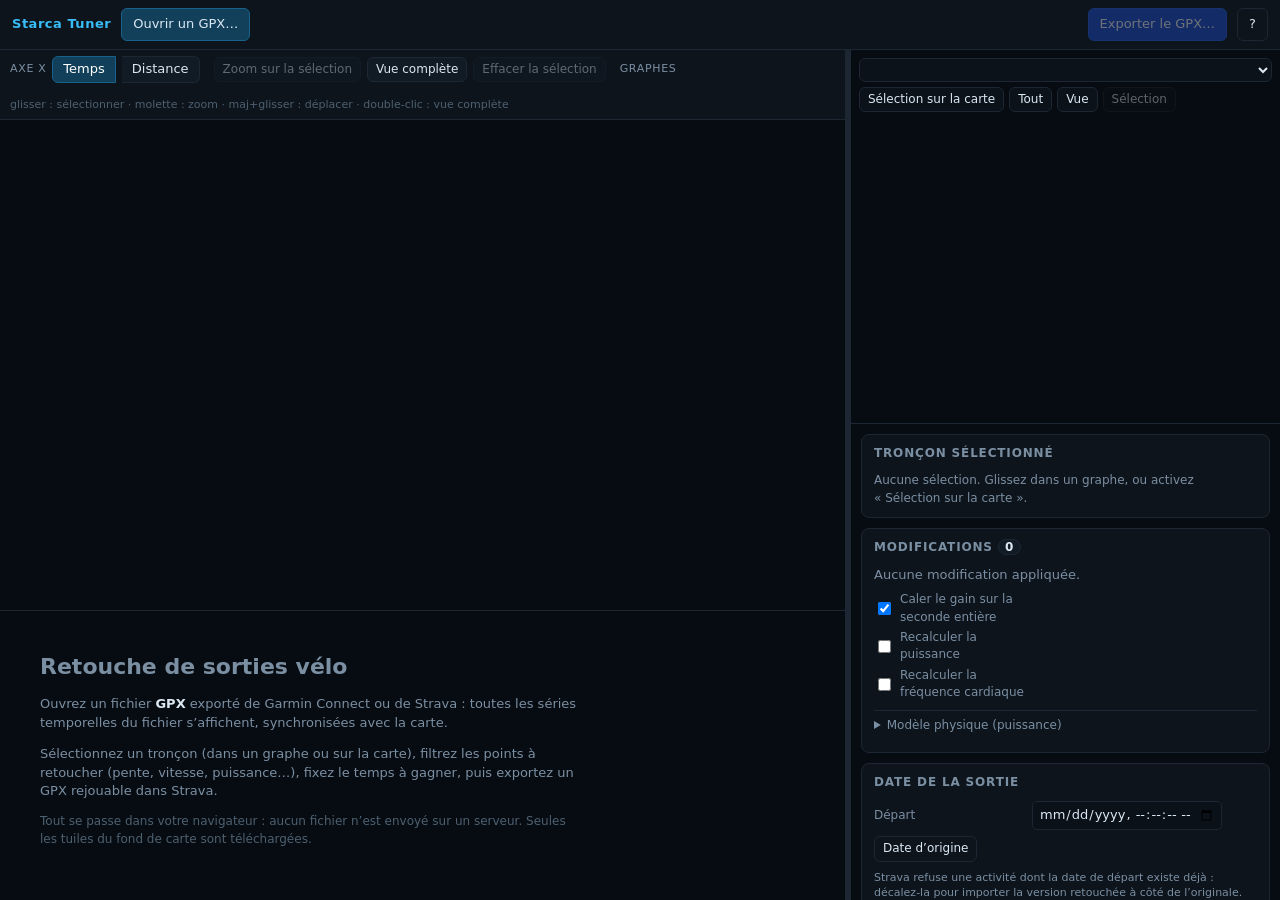
<file: starca-tuner.html>
<!DOCTYPE html>
<html lang="fr">
<head>
<meta charset="utf-8">
<meta name="viewport" content="width=device-width, initial-scale=1">
<!-- Starca Tuner (bureau) — fichier unique, ouvrez-le dans un navigateur. -->
<title>Starca Tuner — retouche de sorties vélo Garmin</title>
<style>
:root {
  --bg: #070c12;
  --panel: #0d141c;
  --panel2: #111b25;
  --line: #1c2733;
  --text: #dbe7f3;
  --dim: #7b8fa3;
  --accent: #38bdf8;
  --warm: #f59e0b;
  --ok: #22c55e;
  --err: #ef4444;
}
* { box-sizing: border-box; }
[hidden] { display: none !important; }
html, body { height: 100%; margin: 0; }
body {
  background: var(--bg); color: var(--text);
  font: 13px/1.45 system-ui, -apple-system, "Segoe UI", Roboto, sans-serif;
  display: flex; flex-direction: column; overflow: hidden;
}
h1 { font-size: 22px; margin: 0 0 12px; }
h2 { font-size: 12px; text-transform: uppercase; letter-spacing: .07em; color: var(--dim); margin: 0 0 10px; }
h3 { font-size: 12px; margin: 16px 0 6px; color: var(--text); }
button, input, select { font: inherit; color: inherit; }

/* ---------- top bar ---------- */
.topbar {
  display: flex; align-items: center; gap: 10px;
  padding: 8px 12px; background: var(--panel); border-bottom: 1px solid var(--line);
  flex: none;
}
.brand { font-weight: 700; letter-spacing: .04em; color: var(--accent); }
.activity { color: var(--dim); font-size: 12px; white-space: nowrap; overflow: hidden; text-overflow: ellipsis; }
.activity b { color: var(--text); font-weight: 600; }
.delta { font-size: 12px; color: var(--warm); white-space: nowrap; }
.spacer { flex: 1; }

.btn {
  background: var(--panel2); border: 1px solid var(--line); color: var(--text);
  padding: 6px 11px; border-radius: 6px; cursor: pointer; white-space: nowrap;
}
.btn:hover:not(:disabled) { border-color: #2f4457; background: #16232f; }
.btn:disabled { opacity: .4; cursor: default; }
.btn.primary { background: #12405a; border-color: #17618a; }
.btn.accent { background: #1d4ed8; border-color: #2563eb; color: #fff; }
.btn.accent:hover { background: #2563eb; }
.btn.ghost { background: transparent; }
.btn.small { padding: 3px 8px; font-size: 12px; }
.seg { background: var(--panel2); border: 1px solid var(--line); padding: 3px 10px; cursor: pointer; }
.seg:first-of-type { border-radius: 6px 0 0 6px; }
.seg:last-of-type { border-radius: 0 6px 6px 0; border-left: none; }
.seg.on { background: #12405a; border-color: #17618a; color: #fff; }

/* ---------- layout ---------- */
.layout { flex: 1; display: flex; min-height: 0; }
.left { flex: 1; min-width: 320px; display: flex; flex-direction: column; min-height: 0; }
.right { width: 430px; flex: none; display: flex; flex-direction: column; border-left: 1px solid var(--line); min-height: 0; }
.splitter { width: 5px; cursor: col-resize; background: var(--line); flex: none; }
.splitter:hover { background: #2f4457; }

.toolbar {
  display: flex; align-items: center; gap: 14px; flex-wrap: wrap;
  padding: 6px 10px; border-bottom: 1px solid var(--line); background: var(--panel); flex: none;
}
.toolbar .grp { display: flex; align-items: center; gap: 6px; }
.toolbar .lbl { color: var(--dim); font-size: 11px; text-transform: uppercase; letter-spacing: .06em; }
.hint { color: #4d6070; font-size: 11px; }
.chips { display: flex; gap: 4px; flex-wrap: wrap; }
.chip {
  border: 1px solid var(--line); background: var(--panel2); color: var(--dim);
  border-radius: 20px; padding: 2px 9px; font-size: 11px; cursor: pointer;
}
.chip.on { color: var(--text); border-color: #2f4457; }
.chip .cdot { display: inline-block; width: 7px; height: 7px; border-radius: 50%; margin-right: 5px; vertical-align: middle; opacity: .35; }
.chip.on .cdot { opacity: 1; }

.charts { flex: 1; overflow-y: auto; overflow-x: hidden; padding-bottom: 4px; }
.empty { padding: 40px; max-width: 620px; color: var(--dim); }
.empty p { margin: 0 0 12px; }
.empty b { color: var(--text); }
.empty .dim { color: #4d6070; font-size: 12px; }

/* ---------- charts ---------- */
.chart-row { border-bottom: 1px solid #131c25; }
.chart-head {
  display: flex; align-items: center; gap: 6px; padding: 3px 8px 3px 10px;
  font-size: 11px; color: var(--dim); background: #0a1017;
}
.chart-head .dot { width: 8px; height: 8px; border-radius: 50%; flex: none; }
.chart-head .lbl { color: var(--text); font-weight: 600; }
.chart-head .cursor-val { color: var(--accent); font-family: ui-monospace, monospace; min-width: 48px; }
.chart-head .ovlval { color: #f97316; }
.chart-head .ovl { color: #f97316; font-size: 10px; }
.chart-head .spacer { flex: 1; }
.chart-head input[type=number] { width: 58px; background: #0d151d; border: 1px solid var(--line); border-radius: 4px; padding: 1px 4px; font-size: 11px; }
.chart-head input[type=number]:disabled { opacity: .35; }
.chart-head .yauto { display: flex; align-items: center; gap: 3px; cursor: pointer; }
.chart-head .hidebtn { background: none; border: none; color: var(--dim); cursor: pointer; padding: 0 2px; }
.chart-head .hidebtn:hover { color: var(--err); }
.chart-row canvas { display: block; width: 100%; height: 108px; cursor: crosshair; touch-action: none; }
.chart-axis canvas { display: block; width: 100%; height: 18px; }
.chart-footer-wrap { flex: none; background: var(--panel); border-top: 1px solid var(--line); }
.chart-overview { border-top: 1px solid var(--line); }
.chart-overview canvas { display: block; width: 100%; height: 42px; cursor: grab; touch-action: none; }

/* ---------- map ---------- */
.mapwrap { position: relative; height: 44%; min-height: 220px; flex: none; border-bottom: 1px solid var(--line); }
#map { display: block; width: 100%; height: 100%; cursor: grab; touch-action: none; }
.mapctl {
  position: absolute; top: 8px; left: 8px; right: 8px;
  display: flex; gap: 5px; flex-wrap: wrap; align-items: center;
}
.mapctl .btn, .mapctl .sel { backdrop-filter: blur(4px); background: rgba(13,20,28,.82); }
.mapctl .btn.on { background: #b45309; border-color: var(--warm); color: #fff; }
.sel { background: var(--panel2); border: 1px solid var(--line); border-radius: 6px; padding: 3px 6px; font-size: 12px; }

/* ---------- panel ---------- */
.panel { flex: 1; overflow-y: auto; padding: 10px; display: flex; flex-direction: column; gap: 10px; }
.card { background: var(--panel); border: 1px solid var(--line); border-radius: 8px; padding: 10px 12px; }
.badge { background: var(--panel2); border: 1px solid var(--line); border-radius: 10px; padding: 0 6px; color: var(--text); }
.kv { display: grid; grid-template-columns: auto 1fr; gap: 2px 10px; font-size: 12px; }
.kv span:nth-child(odd) { color: var(--dim); }
.kv b { font-weight: 600; font-family: ui-monospace, monospace; }
.dim { color: var(--dim); }

.field { display: flex; align-items: center; gap: 8px; margin: 6px 0; }
.field > label { width: 150px; flex: none; color: var(--dim); font-size: 12px; }
.field .row { display: flex; align-items: center; gap: 5px; flex: 1; }
.field.checks { flex-direction: column; align-items: flex-start; gap: 3px; }
.datetime { width: 190px !important; }
.hintline { font-size: 11px; margin: 8px 0 0; line-height: 1.4; }
.num { width: 74px; background: #0a1119; border: 1px solid var(--line); border-radius: 5px; padding: 3px 6px; }
.u { color: var(--dim); font-size: 11px; }
.chk { display: flex; align-items: center; gap: 6px; cursor: pointer; font-size: 12px; }
.sel { width: 100%; }
.field .sel { flex: 1; }

.filters { display: flex; flex-direction: column; gap: 3px; }
.frow { display: flex; align-items: center; gap: 6px; font-size: 12px; padding: 2px 0; }
.frow > label { flex: 1; display: flex; align-items: center; gap: 6px; cursor: pointer; }
.frow .fdot { width: 7px; height: 7px; border-radius: 50%; flex: none; }
.frow input[type=number] { width: 60px; background: #0a1119; border: 1px solid var(--line); border-radius: 5px; padding: 2px 5px; font-size: 12px; }
.frow input[type=number]:disabled { opacity: .3; }
.frow .rng { color: #46596b; font-size: 10px; width: 92px; text-align: right; font-family: ui-monospace, monospace; }

.adv { margin: 8px 0; border-top: 1px solid var(--line); padding-top: 6px; }
.adv summary { cursor: pointer; color: var(--dim); font-size: 12px; }
.preview {
  margin: 10px 0 8px; padding: 8px 10px; border-radius: 6px;
  background: #0a1119; border: 1px solid var(--line); font-size: 12px; line-height: 1.6;
}
.preview b { font-family: ui-monospace, monospace; color: var(--warm); }
.preview .warn { color: var(--warm); }
.actions { display: flex; gap: 8px; align-items: center; }

.editlist { display: flex; flex-direction: column; gap: 6px; }
.erow { display: flex; align-items: center; gap: 6px; padding: 5px 6px; background: #0a1119; border: 1px solid var(--line); border-radius: 6px; font-size: 12px; }
.erow.off { opacity: .45; }
.erow .etxt { flex: 1; min-width: 0; }
.erow .etxt b { color: var(--warm); font-family: ui-monospace, monospace; }
.erow .esub { color: var(--dim); font-size: 11px; white-space: nowrap; overflow: hidden; text-overflow: ellipsis; }
.erow button { background: none; border: none; color: var(--dim); cursor: pointer; padding: 2px 4px; border-radius: 4px; }
.erow button:hover { color: var(--text); background: var(--panel2); }

/* ---------- modal ---------- */
.modal { position: fixed; inset: 0; background: rgba(3,7,11,.75); display: flex; align-items: center; justify-content: center; z-index: 50; }
.modal-box { background: var(--panel); border: 1px solid var(--line); border-radius: 10px; padding: 18px 20px; width: min(680px, 92vw); max-height: 86vh; overflow: auto; }
.modal-actions { display: flex; justify-content: flex-end; gap: 8px; margin-top: 16px; }
.modal .ok { color: var(--ok); }
.modal .err { color: var(--err); }
.modal .warn { color: var(--warm); }
.modal ul { margin: 6px 0; padding-left: 20px; }
.modal table { border-collapse: collapse; width: 100%; font-size: 12px; margin: 8px 0; }
.modal td { padding: 3px 6px; border-bottom: 1px solid var(--line); }
.modal td:first-child { color: var(--dim); }
.modal td b { font-family: ui-monospace, monospace; }
kbd { background: var(--panel2); border: 1px solid var(--line); border-bottom-width: 2px; border-radius: 4px; padding: 0 5px; font-size: 11px; font-family: ui-monospace, monospace; }

</style>
</head>
<body>
<header class="topbar">
  <div class="brand">Starca&nbsp;Tuner</div>
  <label class="btn primary">
    Ouvrir un GPX…
    <input type="file" id="file" accept=".gpx,application/gpx+xml" hidden>
  </label>
  <div id="activity" class="activity"></div>
  <div class="spacer"></div>
  <div id="delta" class="delta"></div>
  <button id="export" class="btn accent" disabled>Exporter le GPX…</button>
  <button id="help" class="btn ghost" title="Aide">?</button>
</header>

<main id="main" class="layout">
  <section class="left">
    <div class="toolbar">
      <span class="grp">
        <span class="lbl">Axe X</span>
        <button class="seg on" data-x="time">Temps</button><button class="seg" data-x="dist">Distance</button>
      </span>
      <span class="grp">
        <button id="zoomSel" class="btn small" disabled>Zoom sur la sélection</button>
        <button id="zoomReset" class="btn small">Vue complète</button>
        <button id="clearSel" class="btn small" disabled>Effacer la sélection</button>
      </span>
      <span class="grp">
        <span class="lbl">Graphes</span>
        <span id="chanToggles" class="chips"></span>
      </span>
      <span class="spacer"></span>
      <span class="hint">glisser&nbsp;: sélectionner · molette&nbsp;: zoom · maj+glisser&nbsp;: déplacer · double-clic&nbsp;: vue complète</span>
    </div>
    <div id="charts" class="charts"></div>
    <div id="chartFooter" class="chart-footer-wrap"></div>
    <div id="empty" class="empty">
      <h1>Retouche de sorties vélo</h1>
      <p>Ouvrez un fichier <b>GPX</b> exporté de Garmin Connect ou de Strava&nbsp;: toutes les séries
         temporelles du fichier s’affichent, synchronisées avec la carte.</p>
      <p>Sélectionnez un tronçon (dans un graphe ou sur la carte), filtrez les points à retoucher
         (pente, vitesse, puissance…), fixez le temps à gagner, puis exportez un GPX rejouable dans Strava.</p>
      <p class="dim">Tout se passe dans votre navigateur&nbsp;: aucun fichier n’est envoyé sur un serveur.
         Seules les tuiles du fond de carte sont téléchargées.</p>
    </div>
  </section>

  <div id="splitter" class="splitter"></div>

  <section class="right">
    <div class="mapwrap">
      <canvas id="map"></canvas>
      <div class="mapctl">
        <select id="tileSource" class="sel" title="Fond de carte"></select>
        <button id="mapSelect" class="btn small" title="Sélectionner un tronçon en glissant le long du tracé">Sélection sur la carte</button>
        <button id="mapFitAll" class="btn small">Tout</button>
        <button id="mapFitView" class="btn small">Vue</button>
        <button id="mapFitSel" class="btn small" disabled>Sélection</button>
      </div>
    </div>

    <div class="panel" id="panel">
      <div class="card">
        <h2>Tronçon sélectionné</h2>
        <div id="selInfo" class="kv dim">Aucune sélection. Glissez dans un graphe, ou activez «&nbsp;Sélection sur la carte&nbsp;».</div>
      </div>

      <div class="card" id="editCard" hidden>
        <h2>Accélérer ce tronçon</h2>

        <div class="field">
          <label>Consigne</label>
          <select id="mode" class="sel">
            <option value="target">Gagner un temps donné sur le tronçon</option>
            <option value="factor">Multiplier la vitesse par un facteur</option>
            <option value="delta">Ajouter des km/h</option>
            <option value="speed">Viser une vitesse minimale</option>
          </select>
        </div>
        <div class="field" id="fTarget">
          <label>Temps à gagner</label>
          <div class="row">
            <input id="targetMin" type="number" min="0" step="1" value="1" class="num"><span class="u">min</span>
            <input id="targetSec" type="number" min="0" max="59" step="1" value="0" class="num"><span class="u">s</span>
          </div>
        </div>
        <div class="field" id="fFactor" hidden>
          <label>Facteur de vitesse</label>
          <div class="row"><span class="u">×</span><input id="factor" type="number" min="0.3" max="3" step="0.01" value="1.10" class="num"></div>
        </div>
        <div class="field" id="fDelta" hidden>
          <label>Supplément de vitesse</label>
          <div class="row"><span class="u">+</span><input id="delta2" type="number" step="0.5" value="3" class="num"><span class="u">km/h</span></div>
        </div>
        <div class="field" id="fSpeed" hidden>
          <label>Vitesse minimale visée</label>
          <div class="row"><input id="speedTarget" type="number" step="0.5" value="28" class="num"><span class="u">km/h</span></div>
        </div>

        <h3>Filtres — quels points accélérer&nbsp;?</h3>
        <div id="filters" class="filters"></div>

        <details class="adv">
          <summary>Réglages fins</summary>
          <div class="field"><label>Vitesse à ne pas dépasser</label>
            <div class="row"><input id="maxSpeed" type="number" step="1" value="0" class="num"><span class="u">km/h (0 = libre)</span></div></div>
          <div class="field"><label>Ne pas toucher en dessous de</label>
            <div class="row"><input id="minSpeed" type="number" step="1" value="5" class="num"><span class="u">km/h</span></div></div>
          <div class="field"><label>Facteur maximal autorisé</label>
            <div class="row"><span class="u">×</span><input id="maxFactor" type="number" step="0.1" value="2.5" class="num"></div></div>
          <div class="field"><label>Transition aux extrémités</label>
            <div class="row"><input id="ramp" type="number" step="1" value="15" class="num"><span class="u">s</span></div></div>
          <div class="field"><label>Lissage du facteur</label>
            <div class="row"><input id="smooth" type="number" step="1" value="10" class="num"><span class="u">s</span></div></div>
        </details>

        <div id="preview" class="preview"></div>
        <div class="actions">
          <button id="apply" class="btn accent">Appliquer au tronçon</button>
          <button id="resetParams" class="btn ghost small">Valeurs par défaut</button>
        </div>
      </div>

      <div class="card">
        <h2>Modifications <span id="editCount" class="badge">0</span></h2>
        <div id="editList" class="editlist dim">Aucune modification appliquée.</div>
        <div class="field checks">
          <label class="chk"><input type="checkbox" id="optAlign" checked> Caler le gain sur la seconde entière</label>
          <label class="chk"><input type="checkbox" id="optPower"> Recalculer la puissance</label>
          <label class="chk"><input type="checkbox" id="optHr"> Recalculer la fréquence cardiaque</label>
        </div>
        <details class="adv">
          <summary>Modèle physique (puissance)</summary>
          <div class="field"><label>Masse totale</label><div class="row"><input id="mass" type="number" step="1" value="83" class="num"><span class="u">kg</span></div></div>
          <div class="field"><label>SCx (CdA)</label><div class="row"><input id="cda" type="number" step="0.01" value="0.32" class="num"><span class="u">m²</span></div></div>
          <div class="field"><label>Crr</label><div class="row"><input id="crr" type="number" step="0.001" value="0.005" class="num"></div></div>
          <div class="field"><label>FC maximale</label><div class="row"><input id="hrMax" type="number" step="1" value="190" class="num"><span class="u">bpm</span></div></div>
        </details>
      </div>

      <div class="card">
        <h2>Date de la sortie</h2>
        <div class="field">
          <label>Départ</label>
          <div class="row"><input id="startDate" type="datetime-local" step="1" class="num datetime"></div>
        </div>
        <div class="actions">
          <button id="resetDate" class="btn ghost small">Date d’origine</button>
          <span id="dateShift" class="dim"></span>
        </div>
        <p class="dim hintline">Strava refuse une activité dont la date de départ existe déjà : décalez-la
          pour importer la version retouchée à côté de l’originale.</p>
      </div>

      <div class="card">
        <h2>Réglages d’analyse</h2>
        <div class="field"><label>Lissage vitesse</label><div class="row"><input id="optSpeedSmooth" type="number" min="1" step="1" value="5" class="num"><span class="u">s</span></div></div>
        <div class="field"><label>Base de calcul de la pente</label><div class="row"><input id="optGradeWin" type="number" min="5" step="5" value="40" class="num"><span class="u">m</span></div></div>
        <div class="field"><label>Seuil de pause</label><div class="row"><input id="optPause" type="number" min="2" step="1" value="10" class="num"><span class="u">s</span></div></div>
      </div>
    </div>
  </section>
</main>

<div id="modal" class="modal" hidden>
  <div class="modal-box">
    <h2 id="modalTitle">Export</h2>
    <div id="modalBody"></div>
    <div class="modal-actions">
      <button id="modalClose" class="btn ghost">Fermer</button>
      <a id="download" class="btn accent" download>Télécharger le GPX</a>
    </div>
  </div>
</div>

<script>
/* Minimal, dependency-free XML parser / writer.
 * Works both in the browser and in Node (used by the CLI test tools).
 * Only supports what GPX needs: elements, attributes, text, CDATA, comments.
 */
(function (global) {
  'use strict';

  function findTagEnd(s, from) {
    var q = 0;
    for (var i = from; i < s.length; i++) {
      var c = s[i];
      if (q) { if (c === q) q = 0; }
      else if (c === '"' || c === "'") q = c;
      else if (c === '>') return i;
    }
    return -1;
  }

  function decodeEntities(s) {
    if (s.indexOf('&') < 0) return s;
    return s.replace(/&(#x?[0-9a-fA-F]+|amp|lt|gt|quot|apos);/g, function (m, e) {
      switch (e) {
        case 'amp': return '&';
        case 'lt': return '<';
        case 'gt': return '>';
        case 'quot': return '"';
        case 'apos': return "'";
      }
      if (e[0] === '#') {
        var code = e[1] === 'x' || e[1] === 'X' ? parseInt(e.slice(2), 16) : parseInt(e.slice(1), 10);
        return isFinite(code) ? String.fromCodePoint(code) : m;
      }
      return m;
    });
  }

  function encodeEntities(s) {
    return String(s).replace(/[&<>]/g, function (c) {
      return c === '&' ? '&amp;' : c === '<' ? '&lt;' : '&gt;';
    });
  }

  function encodeAttr(s) {
    return String(s).replace(/[&<>"]/g, function (c) {
      return c === '&' ? '&amp;' : c === '<' ? '&lt;' : c === '>' ? '&gt;' : '&quot;';
    });
  }

  function parseAttrs(src) {
    var attrs = [];
    var re = /([^\s=\/]+)\s*=\s*("([^"]*)"|'([^']*)')/g, m;
    while ((m = re.exec(src))) {
      attrs.push({ name: m[1], value: decodeEntities(m[3] !== undefined ? m[3] : m[4]) });
    }
    return attrs;
  }

  /** Parse an XML document into a light tree. Returns the root element. */
  function parse(text) {
    if (text.charCodeAt(0) === 0xfeff) text = text.slice(1);
    var doc = { name: '#document', attrs: [], children: [], declaration: null };
    var stack = [doc];
    var i = 0, len = text.length;

    while (i < len) {
      var lt = text.indexOf('<', i);
      if (lt < 0) break;
      if (lt > i) {
        var raw = text.slice(i, lt);
        if (raw.trim()) stack[stack.length - 1].children.push({ name: '#text', text: decodeEntities(raw) });
      }
      if (text.startsWith('<?', lt)) {
        var e1 = text.indexOf('?>', lt);
        if (e1 < 0) break;
        doc.declaration = text.slice(lt, e1 + 2);
        i = e1 + 2; continue;
      }
      if (text.startsWith('<!--', lt)) {
        var e2 = text.indexOf('-->', lt);
        i = e2 < 0 ? len : e2 + 3; continue;
      }
      if (text.startsWith('<![CDATA[', lt)) {
        var e3 = text.indexOf(']]>', lt);
        if (e3 < 0) break;
        stack[stack.length - 1].children.push({ name: '#text', text: text.slice(lt + 9, e3), cdata: true });
        i = e3 + 3; continue;
      }
      if (text.startsWith('<!', lt)) {
        var e4 = text.indexOf('>', lt);
        i = e4 < 0 ? len : e4 + 1; continue;
      }
      if (text.startsWith('</', lt)) {
        var e5 = text.indexOf('>', lt);
        if (stack.length > 1) stack.pop();
        i = (e5 < 0 ? len : e5 + 1); continue;
      }
      var end = findTagEnd(text, lt);
      if (end < 0) break;
      var body = text.slice(lt + 1, end);
      var selfClose = /\/\s*$/.test(body);
      if (selfClose) body = body.replace(/\/\s*$/, '');
      var sp = body.search(/[\s\/]/);
      var name = sp < 0 ? body : body.slice(0, sp);
      var node = { name: name, attrs: sp < 0 ? [] : parseAttrs(body.slice(sp)), children: [] };
      stack[stack.length - 1].children.push(node);
      if (!selfClose) stack.push(node);
      i = end + 1;
    }

    var root = null;
    for (var k = 0; k < doc.children.length; k++) {
      if (doc.children[k].name !== '#text') { root = doc.children[k]; break; }
    }
    if (root) root.declaration = doc.declaration;
    return root;
  }

  function attr(node, name) {
    if (!node) return undefined;
    for (var i = 0; i < node.attrs.length; i++) if (node.attrs[i].name === name) return node.attrs[i].value;
    return undefined;
  }

  function localName(n) {
    var c = n.indexOf(':');
    return c < 0 ? n : n.slice(c + 1);
  }

  function child(node, localOrQName) {
    if (!node) return null;
    for (var i = 0; i < node.children.length; i++) {
      var c = node.children[i];
      if (c.name === localOrQName || localName(c.name) === localOrQName) return c;
    }
    return null;
  }

  function children(node, localOrQName) {
    var out = [];
    if (!node) return out;
    for (var i = 0; i < node.children.length; i++) {
      var c = node.children[i];
      if (c.name === '#text') continue;
      if (!localOrQName || c.name === localOrQName || localName(c.name) === localOrQName) out.push(c);
    }
    return out;
  }

  function text(node) {
    if (!node) return '';
    var s = '';
    for (var i = 0; i < node.children.length; i++) {
      var c = node.children[i];
      if (c.name === '#text') s += c.text;
      else s += text(c);
    }
    return s;
  }

  /** Serialize a node back to XML with 2-space indentation. */
  function serialize(node, indent, unit) {
    indent = indent || '';
    unit = unit == null ? '  ' : unit;
    if (node.name === '#text') return indent + encodeEntities(node.text.trim()) + '\n';
    var open = '<' + node.name;
    for (var i = 0; i < node.attrs.length; i++) open += ' ' + node.attrs[i].name + '="' + encodeAttr(node.attrs[i].value) + '"';
    var kids = node.children.filter(function (c) { return c.name !== '#text' || c.text.trim(); });
    if (!kids.length) return indent + open + ' />\n';
    if (kids.length === 1 && kids[0].name === '#text') {
      return indent + open + '>' + encodeEntities(kids[0].text.trim()) + '</' + node.name + '>\n';
    }
    var out = indent + open + '>\n';
    for (var j = 0; j < kids.length; j++) out += serialize(kids[j], indent + unit, unit);
    return out + indent + '</' + node.name + '>\n';
  }

  global.XMLLite = {
    parse: parse, attr: attr, child: child, children: children, text: text,
    serialize: serialize, localName: localName,
    encodeEntities: encodeEntities, encodeAttr: encodeAttr
  };
})(typeof window !== 'undefined' ? window : globalThis);

</script>
<script>
/* GPX reading / writing for Garmin Connect & Strava activity exports.
 * Extension fields (hr, cad, atemp, power, ...) are discovered generically so
 * any namespace found in the input is round-tripped to the output.
 */
(function (global) {
  'use strict';
  var X = global.XMLLite;

  var SKIP_LEAVES = { lat: 1, lon: 1 };

  function isLeaf(node) {
    for (var i = 0; i < node.children.length; i++) if (node.children[i].name !== '#text') return false;
    return true;
  }

  function collectLeaves(node, prefix, out) {
    for (var i = 0; i < node.children.length; i++) {
      var c = node.children[i];
      if (c.name === '#text') continue;
      var path = prefix.concat([c.name]);
      if (isLeaf(c)) out.push({ path: path, key: path.join('/'), value: X.text(c).trim() });
      else collectLeaves(c, path, out);
    }
  }

  function parseTimeMs(s) {
    if (!s) return NaN;
    var t = Date.parse(s.trim());
    return isFinite(t) ? t : NaN;
  }

  /** Parse a GPX activity file. */
  function parse(text) {
    var root = X.parse(text);
    if (!root || X.localName(root.name) !== 'gpx') throw new Error("Ce fichier n'est pas un GPX valide (élément racine <gpx> absent).");

    var trks = X.children(root, 'trk');
    if (!trks.length) throw new Error('Aucune trace <trk> trouvée dans le fichier.');
    var trk = trks[0];

    var points = [];
    var segments = [];
    var extLeafOrder = [];
    var extLeafSeen = {};
    var otherLeafOrder = [];
    var otherLeafSeen = {};
    var withMillis = 0, withoutMillis = 0;

    var segs = X.children(trk, 'trkseg');
    for (var s = 0; s < segs.length; s++) {
      var start = points.length;
      var pts = X.children(segs[s], 'trkpt');
      for (var p = 0; p < pts.length; p++) {
        var node = pts[p];
        var latS = X.attr(node, 'lat'), lonS = X.attr(node, 'lon');
        var lat = parseFloat(latS), lon = parseFloat(lonS);
        if (!isFinite(lat) || !isFinite(lon)) continue;
        var timeS = null, eleS = null;
        var ext = {}, other = {};
        for (var k = 0; k < node.children.length; k++) {
          var c = node.children[k];
          if (c.name === '#text') continue;
          var ln = X.localName(c.name);
          if (ln === 'time') { timeS = X.text(c).trim(); continue; }
          if (ln === 'ele') { eleS = X.text(c).trim(); continue; }
          if (ln === 'extensions') {
            var leaves = [];
            collectLeaves(c, [], leaves);
            for (var l = 0; l < leaves.length; l++) {
              var lf = leaves[l];
              if (SKIP_LEAVES[X.localName(lf.path[lf.path.length - 1])]) continue;
              ext[lf.key] = lf.value;
              if (!extLeafSeen[lf.key]) { extLeafSeen[lf.key] = lf.path; extLeafOrder.push(lf.key); }
            }
            continue;
          }
          if (isLeaf(c)) {
            other[c.name] = X.text(c).trim();
            if (!otherLeafSeen[c.name]) { otherLeafSeen[c.name] = true; otherLeafOrder.push(c.name); }
          }
        }
        if (timeS) { if (/\.\d+/.test(timeS)) withMillis++; else withoutMillis++; }
        points.push({
          seg: s,
          lat: lat, lon: lon, rawLat: latS, rawLon: lonS,
          ele: eleS === null ? NaN : parseFloat(eleS), rawEle: eleS,
          timeMs: parseTimeMs(timeS), ext: ext, other: other
        });
      }
      if (points.length > start) segments.push({ start: start, end: points.length - 1 });
    }

    if (points.length < 2) throw new Error('Le fichier contient moins de deux points de trace.');

    var noTime = points.filter(function (q) { return !isFinite(q.timeMs); }).length;
    if (noTime) throw new Error('Certains points ne portent pas d\'horodatage (' + noTime + ') : impossible de traiter cette activité.');

    // Points must be chronologically ordered for everything downstream.
    for (var i = 1; i < points.length; i++) {
      if (points[i].timeMs < points[i - 1].timeMs) {
        points.sort(function (a, b) { return a.timeMs - b.timeMs; });
        segments = [{ start: 0, end: points.length - 1 }];
        break;
      }
    }

    // Integer-valued extension channels are re-emitted as integers.
    var extMeta = {};
    for (var e = 0; e < extLeafOrder.length; e++) {
      var key = extLeafOrder[e];
      var numeric = true, integer = true, count = 0, decimals = 0;
      for (var q = 0; q < points.length; q++) {
        var v = points[q].ext[key];
        if (v === undefined || v === '') continue;
        count++;
        var f = parseFloat(v);
        if (!isFinite(f) || !/^[-+]?[0-9]*\.?[0-9]+(e[-+]?\d+)?$/i.test(v)) { numeric = false; break; }
        if (Math.abs(f - Math.round(f)) > 1e-9) integer = false;
        var dot = v.indexOf('.');
        if (dot >= 0) decimals = Math.max(decimals, v.length - dot - 1);
      }
      extMeta[key] = {
        key: key, path: extLeafSeen[key], numeric: numeric, integer: numeric && integer && decimals === 0,
        decimals: Math.min(decimals, 6), count: count,
        local: X.localName(extLeafSeen[key][extLeafSeen[key].length - 1])
      };
    }

    var trkMeta = X.children(trk).filter(function (c) { return X.localName(c.name) !== 'trkseg'; });

    // Reproduce the indentation style of the input (2 spaces for Garmin
    // Connect, 1 for Strava) and its <ele> precision.
    // Keep the opening <gpx …> tag verbatim: it carries the namespace
    // declarations and each exporter wraps them its own way.
    var rootTag = /<gpx[\s\S]*?>/.exec(text);
    var rootRaw = null;
    if (rootTag && (rootTag[0].split('"').length - 1) % 2 === 0) rootRaw = rootTag[0];

    var indentUnit = '  ';
    var m = /\n([ \t]*)<trkpt[\s>]/.exec(text);
    if (m) {
      var lead = m[1];
      if (lead.length === 0) indentUnit = '';
      else if (lead[0] === '\t') indentUnit = '\t';
      else indentUnit = ' '.repeat(Math.max(1, Math.round(lead.length / 3)));
    }
    var eleDecimals = 0;
    for (var ed = 0; ed < Math.min(points.length, 300); ed++) {
      var re = points[ed].rawEle;
      if (!re) continue;
      var dot = re.indexOf('.');
      if (dot >= 0) eleDecimals = Math.max(eleDecimals, re.length - dot - 1);
    }
    eleDecimals = Math.min(eleDecimals, 3);

    return {
      declaration: root.declaration || '<?xml version="1.0" encoding="UTF-8"?>',
      rootAttrs: root.attrs.slice(),
      creator: X.attr(root, 'creator') || '',
      metadataNode: X.child(root, 'metadata'),
      trkAttrs: trk.attrs.slice(),
      trkMeta: trkMeta,
      name: X.text(X.child(trk, 'name')).trim() || 'Activité',
      type: X.text(X.child(trk, 'type')).trim(),
      points: points,
      segments: segments,
      extOrder: extLeafOrder,
      extMeta: extMeta,
      otherOrder: otherLeafOrder,
      indentUnit: indentUnit,
      rootRaw: rootRaw,
      eleDecimals: eleDecimals,
      timeMillis: withMillis >= withoutMillis
    };
  }

  function fmtTime(ms, millis) {
    var d = new Date(Math.round(ms));
    var iso = d.toISOString();               // always 'YYYY-MM-DDTHH:MM:SS.mmmZ'
    return millis ? iso : iso.replace(/\.\d{3}Z$/, 'Z');
  }

  function trimNum(v, decimals) {
    var s = v.toFixed(decimals);
    if (s.indexOf('.') >= 0) s = s.replace(/0+$/, '').replace(/\.$/, '');
    return s === '-0' ? '0' : s;
  }

  function buildExtensionsXML(point, source, indent, unit) {
    // Rebuild the original nesting (e.g. ns3:TrackPointExtension > ns3:hr).
    var order = source.extOrder, meta = source.extMeta;
    var lines = [];
    var openStack = [];
    var emitted = false;
    var body = '';

    function closeTo(depth) {
      while (openStack.length > depth) {
        var name = openStack.pop();
        body += indent + unit + unit.repeat(openStack.length) + '</' + name + '>\n';
      }
    }

    for (var i = 0; i < order.length; i++) {
      var key = order[i];
      var raw = point.ext[key];
      if (raw === undefined || raw === null || raw === '') continue;
      var m = meta[key];
      var path = m.path;
      // Open/close parent elements as the path changes.
      var common = 0;
      while (common < openStack.length && common < path.length - 1 && openStack[common] === path[common]) common++;
      closeTo(common);
      for (var d = common; d < path.length - 1; d++) {
        body += indent + unit + unit.repeat(openStack.length) + '<' + path[d] + '>\n';
        openStack.push(path[d]);
      }
      var value = raw;
      if (m.numeric) {
        var f = parseFloat(raw);
        value = m.integer ? String(Math.round(f)) : f.toFixed(m.decimals || 1);
        if (!m.integer && m.decimals === 0) value = String(Math.round(f));
      }
      body += indent + unit + unit.repeat(openStack.length) + '<' + path[path.length - 1] + '>' +
        X.encodeEntities(value) + '</' + path[path.length - 1] + '>\n';
      emitted = true;
    }
    closeTo(0);
    if (!emitted) return '';
    lines.push(indent + '<extensions>\n' + body + indent + '</extensions>\n');
    return lines.join('');
  }

  /** Copie de <metadata> dont la date est décalée du même temps que la trace. */
  function shiftMetaTime(node, shiftMs) {
    var copy = { name: node.name, attrs: node.attrs, children: node.children.slice() };
    for (var i = 0; i < copy.children.length; i++) {
      var c = copy.children[i];
      if (c.name === '#text' || X.localName(c.name) !== 'time') continue;
      var raw = X.text(c).trim();
      var ms = Date.parse(raw);
      if (!isFinite(ms)) continue;
      // on garde la forme d'écriture de l'entrée (avec ou sans millisecondes)
      var text = fmtTime(ms + shiftMs, /\.\d+/.test(raw));
      copy.children[i] = { name: c.name, attrs: c.attrs, children: [{ name: '#text', text: text }] };
    }
    return copy;
  }

  /** Serialize points back to a GPX document mirroring the input structure. */
  function build(source, points, options) {
    options = options || {};
    var out = [];
    var unit = source.indentUnit == null ? '  ' : source.indentUnit;
    var ind = function (d) { return unit.repeat(d); };
    out.push(source.declaration);
    if (source.rootRaw) {
      out.push('\n' + source.rootRaw + '\n');
    } else {
      out.push('\n<gpx');
      for (var a = 0; a < source.rootAttrs.length; a++) {
        out.push(' ' + source.rootAttrs[a].name + '="' + X.encodeAttr(source.rootAttrs[a].value) + '"');
      }
      out.push('>\n');
    }

    if (source.metadataNode) {
      var meta = source.metadataNode;
      if (options.metaShiftMs) meta = shiftMetaTime(meta, options.metaShiftMs);
      out.push(X.serialize(meta, ind(1), unit));
    }
    var trkOpen = ind(1) + '<trk';
    for (var b = 0; b < source.trkAttrs.length; b++) trkOpen += ' ' + source.trkAttrs[b].name + '="' + X.encodeAttr(source.trkAttrs[b].value) + '"';
    out.push(trkOpen + '>\n');
    for (var c = 0; c < source.trkMeta.length; c++) out.push(X.serialize(source.trkMeta[c], ind(2), unit));
    out.push(ind(2) + '<trkseg>\n');

    var millis = source.timeMillis;
    var curSeg = points.length ? (points[0].seg || 0) : 0;
    for (var i = 0; i < points.length; i++) {
      var p = points[i];
      var pseg = p.seg || 0;
      if (pseg !== curSeg) { out.push(ind(2) + '</trkseg>\n' + ind(2) + '<trkseg>\n'); curSeg = pseg; }
      var latS = p.rawLat !== undefined && p.rawLat !== null ? p.rawLat : trimNum(p.lat, 9);
      var lonS = p.rawLon !== undefined && p.rawLon !== null ? p.rawLon : trimNum(p.lon, 9);
      out.push(ind(3) + '<trkpt lat="' + latS + '" lon="' + lonS + '">\n');
      if (isFinite(p.ele)) {
        var eleTxt = p.rawEle != null ? p.rawEle : trimNum(p.ele, source.eleDecimals == null ? 2 : source.eleDecimals);
        out.push(ind(4) + '<ele>' + eleTxt + '</ele>\n');
      }
      out.push(ind(4) + '<time>' + fmtTime(p.timeMs, millis) + '</time>\n');
      for (var o = 0; o < source.otherOrder.length; o++) {
        var on = source.otherOrder[o];
        if (p.other && p.other[on] !== undefined && p.other[on] !== '') {
          out.push(ind(4) + '<' + on + '>' + X.encodeEntities(p.other[on]) + '</' + on + '>\n');
        }
      }
      out.push(buildExtensionsXML(p, source, ind(4), unit));
      out.push(ind(3) + '</trkpt>\n');
    }

    out.push(ind(2) + '</trkseg>\n' + ind(1) + '</trk>\n</gpx>\n');
    return out.join('');
  }

  global.GPX = { parse: parse, build: build, fmtTime: fmtTime, trimNum: trimNum };
})(typeof window !== 'undefined' ? window : globalThis);

</script>
<script>
/* Turns a parsed GPX into numeric channels: distance, speed, slope, plus every
 * numeric extension field found in the file (HR, cadence, power, temperature...).
 */
(function (global) {
  'use strict';

  var R_EARTH = 6371008.8;
  var DEG = Math.PI / 180;

  function haversine(lat1, lon1, lat2, lon2) {
    var dLat = (lat2 - lat1) * DEG, dLon = (lon2 - lon1) * DEG;
    var a = Math.sin(dLat / 2) * Math.sin(dLat / 2) +
      Math.cos(lat1 * DEG) * Math.cos(lat2 * DEG) * Math.sin(dLon / 2) * Math.sin(dLon / 2);
    return 2 * R_EARTH * Math.asin(Math.min(1, Math.sqrt(a)));
  }

  var EXT_LABELS = {
    hr: { label: 'Fréquence cardiaque', unit: 'bpm', color: '#ef4444', decimals: 0 },
    heartrate: { label: 'Fréquence cardiaque', unit: 'bpm', color: '#ef4444', decimals: 0 },
    cad: { label: 'Cadence', unit: 'tr/min', color: '#22d3ee', decimals: 0 },
    cadence: { label: 'Cadence', unit: 'tr/min', color: '#22d3ee', decimals: 0 },
    atemp: { label: 'Température', unit: '°C', color: '#f472b6', decimals: 1 },
    temp: { label: 'Température', unit: '°C', color: '#f472b6', decimals: 1 },
    wtemp: { label: 'Température eau', unit: '°C', color: '#38bdf8', decimals: 1 },
    power: { label: 'Puissance', unit: 'W', color: '#a855f7', decimals: 0 },
    watts: { label: 'Puissance', unit: 'W', color: '#a855f7', decimals: 0 },
    PowerInWatts: { label: 'Puissance', unit: 'W', color: '#a855f7', decimals: 0 },
    speed: { label: 'Vitesse (capteur)', unit: 'm/s', color: '#4ade80', decimals: 2 },
    distance: { label: 'Distance (capteur)', unit: 'm', color: '#94a3b8', decimals: 0 },
    course: { label: 'Cap', unit: '°', color: '#94a3b8', decimals: 0 },
    seaLevelPressure: { label: 'Pression', unit: 'hPa', color: '#94a3b8', decimals: 1 }
  };

  function movingAverage(src, window) {
    var n = src.length, out = new Float64Array(n);
    if (window <= 1) { out.set(src); return out; }
    var half = Math.floor(window / 2);
    var sum = 0, count = 0;
    var head = 0;
    // Simple O(n) sliding window that ignores NaN.
    var acc = new Float64Array(n + 1), cnt = new Float64Array(n + 1);
    for (var i = 0; i < n; i++) {
      var v = src[i];
      acc[i + 1] = acc[i] + (isFinite(v) ? v : 0);
      cnt[i + 1] = cnt[i] + (isFinite(v) ? 1 : 0);
    }
    for (var j = 0; j < n; j++) {
      var a = Math.max(0, j - half), b = Math.min(n, j + half + 1);
      sum = acc[b] - acc[a]; count = cnt[b] - cnt[a];
      out[j] = count ? sum / count : NaN;
    }
    void head;
    return out;
  }

  /** Slope in degrees, computed on a ±window/2 metre distance baseline. */
  function computeGrade(dist, ele, windowM) {
    var n = dist.length, out = new Float64Array(n);
    var half = Math.max(2, windowM / 2);
    var lo = 0, hi = 0;
    for (var i = 0; i < n; i++) {
      while (lo < i && dist[i] - dist[lo] > half) lo++;
      while (hi < n - 1 && dist[hi] - dist[i] < half) hi++;
      var run = dist[hi] - dist[lo];
      if (run < 1) { out[i] = i > 0 ? out[i - 1] : 0; continue; }
      var rise = ele[hi] - ele[lo];
      out[i] = Math.atan2(rise, run) / DEG;
    }
    return out;
  }

  /**
   * @param source parsed GPX
   * @param opts   {speedSmooth (s), gradeWindow (m), pauseGap (s)}
   */
  function build(source, opts) {
    opts = opts || {};
    var speedSmooth = opts.speedSmooth != null ? opts.speedSmooth : 5;
    var gradeWindow = opts.gradeWindow != null ? opts.gradeWindow : 40;
    var pauseGap = opts.pauseGap != null ? opts.pauseGap : 10;

    var pts = source.points, n = pts.length;
    var lat = new Float64Array(n), lon = new Float64Array(n), ele = new Float64Array(n);
    var t = new Float64Array(n), dist = new Float64Array(n);
    var t0 = pts[0].timeMs;

    for (var i = 0; i < n; i++) {
      lat[i] = pts[i].lat; lon[i] = pts[i].lon;
      ele[i] = isFinite(pts[i].ele) ? pts[i].ele : NaN;
      t[i] = (pts[i].timeMs - t0) / 1000;
    }
    // Fill elevation holes so slope stays defined everywhere.
    var lastEle = NaN;
    for (var e = 0; e < n; e++) { if (isFinite(ele[e])) lastEle = ele[e]; else ele[e] = lastEle; }
    for (var e2 = n - 1; e2 >= 0; e2--) { if (isFinite(ele[e2])) lastEle = ele[e2]; else ele[e2] = lastEle; }
    var hasEle = isFinite(ele[0]);
    if (!hasEle) ele.fill(0);

    var segOf = new Int32Array(n);
    if (source.segments && source.segments.length > 1) {
      for (var sg = 0; sg < source.segments.length; sg++) {
        for (var sp = source.segments[sg].start; sp <= source.segments[sg].end; sp++) segOf[sp] = sg;
      }
    }

    var dSeg = new Float64Array(Math.max(0, n - 1));   // metres per interval
    var dtSeg = new Float64Array(Math.max(0, n - 1));  // seconds per interval
    var gap = new Uint8Array(Math.max(0, n - 1));
    for (var k = 0; k < n - 1; k++) {
      var d = haversine(lat[k], lon[k], lat[k + 1], lon[k + 1]);
      var dt = t[k + 1] - t[k];
      if (!(dt > 0)) dt = 0;
      dSeg[k] = d; dtSeg[k] = dt;
      if (dt > pauseGap || dt === 0 || segOf[k] !== segOf[k + 1]) gap[k] = 1;
      dist[k + 1] = dist[k] + d;
    }

    // Point speed (m/s) from the two neighbouring intervals.
    var vPoint = new Float64Array(n);
    for (var p = 0; p < n; p++) {
      var dd = 0, ddt = 0;
      if (p > 0) { dd += dSeg[p - 1]; ddt += dtSeg[p - 1]; }
      if (p < n - 1) { dd += dSeg[p]; ddt += dtSeg[p]; }
      vPoint[p] = ddt > 0 ? dd / ddt : 0;
    }
    var vSmooth = movingAverage(vPoint, Math.max(1, Math.round(speedSmooth)));
    var eleSmooth = movingAverage(ele, 9);
    var grade = computeGrade(dist, eleSmooth, gradeWindow);

    var channels = [];
    var speedKmh = new Float64Array(n);
    for (var s = 0; s < n; s++) speedKmh[s] = vSmooth[s] * 3.6;

    channels.push({ key: 'speed', label: 'Vitesse', unit: 'km/h', color: '#38bdf8', decimals: 1, data: speedKmh, derived: true, filterable: true, visible: true });
    channels.push({ key: 'ele', label: 'Altitude', unit: 'm', color: '#94a3b8', decimals: 0, data: ele, derived: true, filterable: hasEle, visible: hasEle, fill: true });
    channels.push({ key: 'grade', label: 'Pente', unit: '°', color: '#fbbf24', decimals: 1, data: grade, derived: true, filterable: hasEle, visible: hasEle, zero: true });

    // Extension channels, in file order.
    for (var x = 0; x < source.extOrder.length; x++) {
      var key = source.extOrder[x];
      var meta = source.extMeta[key];
      if (!meta.numeric || !meta.count) continue;
      var arr = new Float64Array(n); arr.fill(NaN);
      var any = false;
      for (var q = 0; q < n; q++) {
        var raw = pts[q].ext[key];
        if (raw === undefined || raw === '') continue;
        var f = parseFloat(raw);
        if (isFinite(f)) { arr[q] = f; any = true; }
      }
      if (!any) continue;
      var lbl = EXT_LABELS[meta.local] || { label: meta.local, unit: '', color: '#c084fc', decimals: meta.integer ? 0 : 1 };
      channels.push({
        key: 'ext:' + key, extKey: key, label: lbl.label, unit: lbl.unit, color: lbl.color,
        decimals: lbl.decimals, data: arr, derived: false, filterable: true, visible: true
      });
    }

    var vmaxKmh = 0, movingTime = 0, movingDist = 0, elevGain = 0;
    for (var m = 0; m < n; m++) if (speedKmh[m] > vmaxKmh) vmaxKmh = speedKmh[m];
    for (var g = 0; g < n - 1; g++) {
      if (gap[g]) continue;
      var vi = dtSeg[g] > 0 ? dSeg[g] / dtSeg[g] : 0;
      if (vi > 0.8) { movingTime += dtSeg[g]; movingDist += dSeg[g]; }
    }
    for (var h = 1; h < n; h++) { var de = eleSmooth[h] - eleSmooth[h - 1]; if (de > 0) elevGain += de; }

    return {
      source: source, n: n, t0Ms: t0,
      lat: lat, lon: lon, ele: ele, eleSmooth: eleSmooth,
      t: t, dist: dist, dSeg: dSeg, dtSeg: dtSeg, gap: gap, segOf: segOf,
      vPoint: vPoint, vSmooth: vSmooth, grade: grade,
      channels: channels, hasEle: hasEle,
      opts: { speedSmooth: speedSmooth, gradeWindow: gradeWindow, pauseGap: pauseGap },
      stats: {
        duration: t[n - 1], distance: dist[n - 1], movingTime: movingTime, movingDist: movingDist,
        avgKmh: t[n - 1] > 0 ? dist[n - 1] / t[n - 1] * 3.6 : 0,
        avgMovingKmh: movingTime > 0 ? movingDist / movingTime * 3.6 : 0,
        maxKmh: vmaxKmh, elevGain: elevGain,
        startMs: t0, endMs: pts[n - 1].timeMs
      }
    };
  }

  function channelByKey(track, key) {
    for (var i = 0; i < track.channels.length; i++) if (track.channels[i].key === key) return track.channels[i];
    return null;
  }

  global.Track = { build: build, haversine: haversine, movingAverage: movingAverage, channelByKey: channelByKey };
})(typeof window !== 'undefined' ? window : globalThis);

</script>
<script>
/* Speed-editing engine.
 *
 * Model: the route geometry (the polyline) and the timestamp grid are fixed.
 * Each edit multiplies the speed of the intervals it selects, which shortens
 * the time needed to reach every later point. The track is then re-sampled on
 * the original timestamp grid, so positions stay consistent with the new
 * speeds while the timestamps remain exactly those of the input file.
 */
(function (global) {
  'use strict';

  var G = 9.80665;

  function clamp(v, lo, hi) { return v < lo ? lo : v > hi ? hi : v; }

  function defaultEdit(track, i0, i1) {
    return {
      id: 'e' + Math.random().toString(36).slice(2, 8),
      enabled: true,
      i0: i0, i1: i1,
      mode: 'target',            // 'target' | 'factor' | 'delta' | 'speed'
      targetSec: 60,             // mode 'target': seconds to save on the segment
      factor: 1.1,               // mode 'factor'
      deltaKmh: 3,               // mode 'delta'
      speedKmh: 30,              // mode 'speed'
      filters: [],               // [{key,min,max}]
      maxSpeedKmh: 0,            // 0 = no clamp
      minSpeedKmh: 5,            // never touch intervals slower than this
      maxFactor: 2.5,
      rampSec: 15,               // smooth in/out at the segment edges
      smoothSec: 10              // smooth the factor inside the segment
    };
  }

  /** Channel value representative of interval i (between points i and i+1). */
  function intervalValue(track, key, i) {
    var ch = null;
    for (var c = 0; c < track.channels.length; c++) if (track.channels[c].key === key) { ch = track.channels[c]; break; }
    if (!ch) return NaN;
    var a = ch.data[i], b = ch.data[i + 1];
    if (!isFinite(a)) return b;
    if (!isFinite(b)) return a;
    return (a + b) / 2;
  }

  function intervalSpeedKmh(track, i) {
    return track.dtSeg[i] > 0 ? track.dSeg[i] / track.dtSeg[i] * 3.6 : 0;
  }

  /** Build the 0..1 weight of each interval for one edit (filters + ramp + smoothing). */
  function shapeFor(track, edit) {
    var n = track.n, m = n - 1;
    var shape = new Float64Array(m);
    var i0 = clamp(Math.min(edit.i0, edit.i1), 0, n - 1);
    var i1 = clamp(Math.max(edit.i0, edit.i1), 0, n - 1);
    var count = 0;

    for (var i = i0; i < i1; i++) {
      if (track.gap[i]) continue;
      var v = intervalSpeedKmh(track, i);
      if (v < (edit.minSpeedKmh || 0)) continue;
      var ok = true;
      for (var f = 0; f < edit.filters.length; f++) {
        var flt = edit.filters[f];
        if (flt.enabled === false) continue;
        var val = flt.key === 'speed' ? v : intervalValue(track, flt.key, i);
        if (!isFinite(val)) { ok = false; break; }
        if (flt.min != null && val < flt.min) { ok = false; break; }
        if (flt.max != null && val > flt.max) { ok = false; break; }
      }
      if (!ok) continue;
      shape[i] = 1; count++;
    }

    // Smooth the mask (in seconds) so the speed change is progressive.
    if (edit.smoothSec > 0) shape = smoothInRange(track, shape, i0, i1, edit.smoothSec);
    // Ramp in / out at the segment boundaries.
    if (edit.rampSec > 0) {
      var tStart = track.t[i0], tEnd = track.t[i1];
      for (var j = i0; j < i1; j++) {
        if (!shape[j]) continue;
        var tm = (track.t[j] + track.t[j + 1]) / 2;
        var wIn = clamp((tm - tStart) / edit.rampSec, 0, 1);
        var wOut = clamp((tEnd - tm) / edit.rampSec, 0, 1);
        var w = Math.min(wIn, wOut);
        shape[j] *= 0.5 - 0.5 * Math.cos(Math.PI * w);
      }
    }
    return { shape: shape, count: count, i0: i0, i1: i1 };
  }

  function smoothInRange(track, shape, i0, i1, seconds) {
    var out = new Float64Array(shape.length);
    out.set(shape);
    var half = seconds / 2;
    for (var i = i0; i < i1; i++) {
      var tm = (track.t[i] + track.t[i + 1]) / 2;
      var sum = 0, wsum = 0;
      for (var j = i; j >= i0; j--) {
        var tj = (track.t[j] + track.t[j + 1]) / 2;
        if (tm - tj > half) break;
        sum += shape[j]; wsum++;
      }
      for (var k = i + 1; k < i1; k++) {
        var tk = (track.t[k] + track.t[k + 1]) / 2;
        if (tk - tm > half) break;
        sum += shape[k]; wsum++;
      }
      out[i] = wsum ? sum / wsum : shape[i];
    }
    return out;
  }

  /** Per-interval factor of one edit for a given strength k. */
  function factorsForStrength(track, edit, shape, i0, i1, k) {
    var f = new Float64Array(track.n - 1);
    f.fill(1);
    var maxV = edit.maxSpeedKmh > 0 ? edit.maxSpeedKmh : Infinity;
    for (var i = i0; i < i1; i++) {
      var s = shape[i];
      if (!s) continue;
      var v = intervalSpeedKmh(track, i);
      if (v <= 0) continue;
      var target;
      switch (edit.mode) {
        case 'delta': target = v + s * edit.deltaKmh * k; break;
        case 'speed': target = v + s * (Math.max(v, edit.speedKmh * k) - v); break;
        case 'factor': target = v * (1 + s * (edit.factor * k - 1)); break;
        default: target = v * (1 + s * (k - 1)); break;   // 'target'
      }
      if (target > maxV) target = Math.max(v, maxV);
      var fi = target / v;
      fi = clamp(fi, 1 / Math.max(1.01, edit.maxFactor), edit.maxFactor);
      f[i] = fi;
    }
    return f;
  }

  function savedTime(track, f, i0, i1) {
    var s = 0;
    for (var i = i0; i < i1; i++) if (f[i] > 0) s += track.dtSeg[i] * (1 - 1 / f[i]);
    return s;
  }

  /** Resolve one edit into per-interval factors (solving for the target time saving). */
  function resolveEdit(track, edit) {
    var sh = shapeFor(track, edit);
    var i0 = sh.i0, i1 = sh.i1;
    var warn = null, k = 1;

    if (edit.mode === 'target') {
      var goal = edit.targetSec;
      var lo = goal >= 0 ? 1 : 0.2, hi = goal >= 0 ? edit.maxFactor : 1;
      var best = factorsForStrength(track, edit, sh.shape, i0, i1, goal >= 0 ? hi : lo);
      var reach = savedTime(track, best, i0, i1);
      if ((goal >= 0 && reach < goal - 1e-6) || (goal < 0 && reach > goal + 1e-6)) {
        warn = 'Objectif non atteignable : ' + fmtDur(Math.abs(reach)) + ' seulement (limite de facteur / vitesse max).';
        return { factors: best, saved: reach, count: sh.count, i0: i0, i1: i1, warn: warn, k: goal >= 0 ? hi : lo };
      }
      for (var it = 0; it < 60; it++) {
        k = (lo + hi) / 2;
        var f = factorsForStrength(track, edit, sh.shape, i0, i1, k);
        var sv = savedTime(track, f, i0, i1);
        if (sv < goal) lo = k; else hi = k;
      }
      var ff = factorsForStrength(track, edit, sh.shape, i0, i1, (lo + hi) / 2);
      return { factors: ff, saved: savedTime(track, ff, i0, i1), count: sh.count, i0: i0, i1: i1, warn: null, k: (lo + hi) / 2 };
    }

    var fx = factorsForStrength(track, edit, sh.shape, i0, i1, 1);
    return { factors: fx, saved: savedTime(track, fx, i0, i1), count: sh.count, i0: i0, i1: i1, warn: null, k: 1 };
  }

  /** Compose every enabled edit into a single per-interval factor array. */
  function composeFactors(track, edits) {
    var m = Math.max(0, track.n - 1);
    var total = new Float64Array(m); total.fill(1);
    var perEdit = [];
    for (var e = 0; e < edits.length; e++) {
      var ed = edits[e];
      if (!ed.enabled) { perEdit.push({ id: ed.id, saved: 0, count: 0, warn: null, disabled: true }); continue; }
      var r = resolveEdit(track, ed);
      for (var i = r.i0; i < r.i1; i++) total[i] *= r.factors[i];
      perEdit.push({ id: ed.id, saved: r.saved, count: r.count, warn: r.warn, k: r.k, factors: r.factors, i0: r.i0, i1: r.i1 });
    }
    for (var g = 0; g < m; g++) if (track.gap[g]) total[g] = 1;
    return { factor: total, perEdit: perEdit };
  }

  /** Scale (factor-1) globally so the total time saved becomes an exact number of seconds. */
  function alignToWholeSeconds(track, factor) {
    var raw = savedTime(track, factor, 0, factor.length);
    var goal = Math.round(raw);
    // Nothing to align, already exact, or a gain smaller than a second: leave as is.
    if (Math.abs(raw) < 1e-9 || goal === 0 || Math.abs(raw - goal) < 1e-9) return factor;
    var up = raw > 0;                       // saved time grows with the strength
    var lo = 0, hi = 2, best = factor;
    for (var it = 0; it < 80; it++) {
      var a = (lo + hi) / 2;
      var f = new Float64Array(factor.length);
      for (var i = 0; i < factor.length; i++) f[i] = 1 + (factor[i] - 1) * a;
      var s = savedTime(track, f, 0, f.length);
      best = f;
      if (up ? s < goal : s > goal) lo = a; else hi = a;
    }
    return best;
  }

  /** New cumulative time (s) at every original point, under the given factors. */
  function newTimeline(track, factor) {
    var n = track.n, T = new Float64Array(n);
    for (var i = 0; i < n - 1; i++) {
      var f = factor[i];
      var dur = (!isFinite(f) || f <= 0 || track.gap[i]) ? track.dtSeg[i] : track.dtSeg[i] / f;
      T[i + 1] = T[i] + dur;
    }
    return T;
  }

  function powerRequired(vms, gradeDeg, cfg) {
    if (vms <= 0) return 0;
    var slope = Math.tan(gradeDeg * Math.PI / 180);
    var theta = Math.atan(slope);
    var roll = cfg.mass * G * cfg.crr * Math.cos(theta);
    var grav = cfg.mass * G * Math.sin(theta);
    var aero = 0.5 * cfg.rho * cfg.cda * vms * vms;
    var p = (roll + grav + aero) * vms / cfg.eff;
    return Math.max(0, p);
  }

  function lerp(a, b, u) { return a + (b - a) * u; }

  /** Split the ride into runs of continuous recording, separated by pauses/gaps. */
  function findRuns(track) {
    var runs = [], a = 0;
    for (var i = 0; i < track.n - 1; i++) {
      if (track.gap[i]) { runs.push({ a: a, b: i }); a = i + 1; }
    }
    runs.push({ a: a, b: track.n - 1 });
    return runs.filter(function (r) { return r.b >= r.a; });
  }

  function medianDt(track, a, b) {
    var arr = [];
    for (var i = a; i < b; i++) if (track.dtSeg[i] > 0) arr.push(track.dtSeg[i]);
    if (!arr.length) return 1;
    arr.sort(function (x, y) { return x - y; });
    return arr[Math.floor(arr.length / 2)];
  }

  /**
   * Re-sample the track with the new speeds.
   *
   * The recording cadence (1 Hz on a Garmin Edge) and the recording pauses are
   * preserved, and every timestamp stays on the original whole-second grid.
   * Everything before the first edit keeps its exact original timestamps; what
   * follows is shifted earlier by the (whole number of seconds) saved.
   *
   * Returns { points, factor, timeline, stats }.
   */
  function rebuild(track, factor, options) {
    options = options || {};
    var align = options.align !== false;
    var f = align ? alignToWholeSeconds(track, factor) : factor;
    var T = newTimeline(track, f);
    var n = track.n, src = track.source, pts = src.points;

    var adjust = options.adjust || {};
    var phys = physFrom(adjust);
    var powerKey = null, hrKey = null;
    for (var c = 0; c < track.channels.length; c++) {
      var ch = track.channels[c];
      if (!ch.extKey) continue;
      var loc = src.extMeta[ch.extKey].local.toLowerCase();
      if (!powerKey && (loc === 'power' || loc === 'watts' || loc === 'powerinwatts')) powerKey = ch.extKey;
      if (!hrKey && (loc === 'hr' || loc === 'heartrate')) hrKey = ch.extKey;
    }
    var doAdjust = (adjust.power && powerKey) || (adjust.hr && hrKey);

    var runs = findRuns(track);
    var out = [];
    var interpolated = 0;
    var EPS = 1e-6;
    var lastTau = -Infinity;

    function emitAt(tau, j0) {
      var j = j0;
      while (j < n - 2 && T[j + 1] < tau - EPS) j++;
      var p;
      if (Math.abs(tau - T[j]) < EPS) p = clonePoint(pts[j]);
      else if (Math.abs(tau - T[j + 1]) < EPS) p = clonePoint(pts[j + 1]);
      else {
        var span = T[j + 1] - T[j];
        var u = span > 0 ? clamp((tau - T[j]) / span, 0, 1) : 0;
        p = interpolatePoint(src, track, j, u);
        interpolated++;
      }
      p.timeMs = track.t0Ms + Math.round(tau * 1000);
      p.seg = track.segOf ? track.segOf[j] : 0;
      if (doAdjust) applyEffortAdjust(track, src, f, j, p, powerKey, hrKey, phys, adjust);
      out.push(p);
      return j;
    }

    for (var r = 0; r < runs.length; r++) {
      var a = runs[r].a, b = runs[r].b;
      var start = Math.round(T[a]);
      if (start <= lastTau) start = lastTau + 1;

      var modified = false;
      for (var m = a; m < b; m++) if (Math.abs(f[m] - 1) > 1e-9) { modified = true; break; }

      if (!modified) {
        // Untouched stretch: copy the original samples verbatim, just shifted.
        var shift = start - track.t[a];
        for (var q = a; q <= b; q++) {
          var cp = clonePoint(pts[q]);
          cp.seg = track.segOf ? track.segOf[q] : 0;
          var tq = track.t[q] + shift;
          cp.timeMs = track.t0Ms + Math.round(tq * 1000);
          out.push(cp);
          lastTau = tq;
        }
        continue;
      }

      var dt = medianDt(track, a, b);
      var end = T[b];
      var j = a, k = 0, tau = start;
      var guard = Math.ceil((end - T[a]) / dt) + 8;
      while (k <= guard) {
        tau = start + k * dt;
        if (tau > T[a] + (end - T[a]) + EPS) break;
        j = emitAt(Math.min(tau, end), j);
        lastTau = tau;
        k++;
      }
      // Make sure the last vertex of the run is reached (the pause must start there).
      if (end - (start + (k - 1) * dt) > 0.4 * dt) {
        var extra = clonePoint(pts[b]);
        extra.seg = track.segOf ? track.segOf[b] : 0;
        var te = start + k * dt;
        extra.timeMs = track.t0Ms + Math.round(te * 1000);
        out.push(extra);
        lastTau = te;
      }
    }

    // Drop any non-increasing timestamp (defensive; can only happen on odd inputs).
    var clean = [];
    for (var z = 0; z < out.length; z++) {
      if (clean.length && out[z].timeMs <= clean[clean.length - 1].timeMs) continue;
      clean.push(out[z]);
    }
    out = clean;

    var newDuration = out.length ? (out[out.length - 1].timeMs - out[0].timeMs) / 1000 : 0;
    var savedSec = track.t[n - 1] - newDuration;
    return {
      points: out,
      factor: f,
      timeline: T,
      runs: runs,
      stats: {
        savedSec: savedSec,
        newDuration: newDuration,
        oldDuration: track.t[n - 1],
        pointsOut: out.length,
        pointsIn: n,
        interpolated: interpolated,
        distance: track.dist[n - 1],
        newAvgKmh: newDuration > 0 ? track.dist[n - 1] / newDuration * 3.6 : 0
      }
    };
  }

  function clonePoint(p) {
    var ext = {};
    for (var key in p.ext) ext[key] = p.ext[key];
    var other = {};
    for (var o in p.other) other[o] = p.other[o];
    return {
      lat: p.lat, lon: p.lon, rawLat: p.rawLat, rawLon: p.rawLon,
      ele: p.ele, rawEle: p.rawEle, timeMs: p.timeMs, seg: p.seg || 0, ext: ext, other: other
    };
  }

  function interpolatePoint(src, track, j, u) {
    var a = src.points[j], b = src.points[j + 1];
    var ext = {};
    for (var key in a.ext) {
      var va = a.ext[key], vb = b.ext[key];
      var meta = src.extMeta[key];
      if (meta && meta.numeric) {
        var fa = parseFloat(va), fb = vb !== undefined ? parseFloat(vb) : NaN;
        if (isFinite(fa) && isFinite(fb)) ext[key] = String(lerp(fa, fb, u));
        else if (isFinite(fa)) ext[key] = String(fa);
        else if (isFinite(fb)) ext[key] = String(fb);
      } else {
        ext[key] = u < 0.5 ? va : (vb !== undefined ? vb : va);
      }
    }
    for (var key2 in b.ext) if (ext[key2] === undefined) ext[key2] = b.ext[key2];
    var other = {};
    var srcOther = u < 0.5 ? a.other : b.other;
    for (var o in srcOther) other[o] = srcOther[o];
    return {
      lat: lerp(a.lat, b.lat, u), lon: lerp(a.lon, b.lon, u),
      rawLat: null, rawLon: null,
      ele: lerp(isFinite(a.ele) ? a.ele : b.ele, isFinite(b.ele) ? b.ele : a.ele, u), rawEle: null,
      timeMs: 0, ext: ext, other: other
    };
  }

  /**
   * Rapport puissance nouvelle / puissance d'origine au point j, d'après le
   * modèle physique. Sert à la fois à l'aperçu dans les graphes et à l'export,
   * pour que les deux racontent exactement la même chose.
   */
  function effortRatio(track, factor, j, phys) {
    var f = factor[Math.min(j, factor.length - 1)];
    if (!isFinite(f) || Math.abs(f - 1) < 1e-6) return 1;
    var v = track.vSmooth[j];
    if (!(v > 1)) return 1;
    var grade = track.grade[j];
    var p0 = powerRequired(v, grade, phys);
    var p1 = powerRequired(v * f, grade, phys);
    if (!(p0 > 1)) return 1;
    return p1 / p0;
  }

  /** Fréquence cardiaque suivant la variation de puissance (modèle simple). */
  function adjustedHr(hr, ratio, hrMax) {
    return clamp(hr * Math.pow(ratio, 0.35), 35, hrMax || 190);
  }

  function physFrom(adjust) {
    adjust = adjust || {};
    return {
      mass: adjust.mass || 83, cda: adjust.cda || 0.32,
      crr: adjust.crr || 0.005, rho: adjust.rho || 1.2, eff: 0.97
    };
  }

  function applyEffortAdjust(track, src, factor, j, p, powerKey, hrKey, phys, adjust) {
    var ratio = effortRatio(track, factor, j, phys);
    if (ratio === 1) return;
    if (adjust.power && powerKey && p.ext[powerKey] !== undefined) {
      var pw = parseFloat(p.ext[powerKey]);
      if (isFinite(pw)) p.ext[powerKey] = String(Math.max(0, pw * ratio));
    }
    if (adjust.hr && hrKey && p.ext[hrKey] !== undefined) {
      var hr = parseFloat(p.ext[hrKey]);
      if (isFinite(hr)) p.ext[hrKey] = String(adjustedHr(hr, ratio, adjust.hrMax));
    }
  }

  function fmtDur(sec) {
    sec = Math.round(Math.abs(sec));
    var h = Math.floor(sec / 3600), m = Math.floor((sec % 3600) / 60), s = sec % 60;
    return (h ? h + 'h' + String(m).padStart(2, '0') : m + 'min') + (h ? '' : String(s).padStart(2, '0') + 's');
  }

  global.Edits = {
    defaultEdit: defaultEdit,
    composeFactors: composeFactors,
    resolveEdit: resolveEdit,
    rebuild: rebuild,
    findRuns: findRuns,
    newTimeline: newTimeline,
    savedTime: savedTime,
    alignToWholeSeconds: alignToWholeSeconds,
    intervalSpeedKmh: intervalSpeedKmh,
    intervalValue: intervalValue,
    powerRequired: powerRequired,
    effortRatio: effortRatio,
    adjustedHr: adjustedHr,
    physFrom: physFrom,
    fmtDur: fmtDur
  };
})(typeof window !== 'undefined' ? window : globalThis);

</script>
<script>
/* Structural validation of a generated GPX against the GPX 1.1 content model
 * plus the practical expectations of the Strava importer.
 */
(function (global) {
  'use strict';
  var X = global.XMLLite;

  var GPX_NS = 'http://www.topografix.com/GPX/1/1';
  var TRKPT_ORDER = ['ele', 'time', 'magvar', 'geoidheight', 'name', 'cmt', 'desc', 'src', 'link',
    'sym', 'type', 'fix', 'sat', 'hdop', 'vdop', 'pdop', 'ageofdgpsdata', 'dgpsid', 'extensions'];
  var TRK_ORDER = ['name', 'cmt', 'desc', 'src', 'link', 'number', 'type', 'extensions', 'trkseg'];
  var GPX_ORDER = ['metadata', 'wpt', 'rte', 'trk', 'extensions'];
  var DATETIME = /^\d{4}-\d{2}-\d{2}T\d{2}:\d{2}:\d{2}(\.\d+)?(Z|[-+]\d{2}:\d{2})$/;

  function checkOrder(node, order, label, errors) {
    var last = -1;
    var kids = X.children(node);
    for (var i = 0; i < kids.length; i++) {
      var ln = X.localName(kids[i].name);
      var idx = order.indexOf(ln);
      if (idx < 0) continue;               // foreign / extension elements are ignored
      if (idx < last) {
        errors.push(label + ' : <' + ln + '> apparaît après <' + order[last] + '> (ordre imposé par le schéma GPX 1.1).');
        return;
      }
      last = idx;
    }
  }

  function validate(text) {
    var errors = [], warnings = [], info = {};
    var root;
    try { root = X.parse(text); } catch (e) { return { ok: false, errors: ['XML illisible : ' + e.message], warnings: [], info: info }; }
    if (!root || X.localName(root.name) !== 'gpx') return { ok: false, errors: ['Élément racine <gpx> absent.'], warnings: warnings, info: info };

    if (X.attr(root, 'version') !== '1.1') errors.push('L\'attribut version de <gpx> doit valoir "1.1".');
    if (!X.attr(root, 'creator')) errors.push('L\'attribut creator de <gpx> est obligatoire.');
    if (X.attr(root, 'xmlns') !== GPX_NS) errors.push('L\'espace de noms par défaut doit être ' + GPX_NS + '.');

    // every prefix used must be declared on the root
    var declared = {};
    for (var a = 0; a < root.attrs.length; a++) {
      var an = root.attrs[a].name;
      if (an.indexOf('xmlns:') === 0) declared[an.slice(6)] = true;
    }
    declared.xml = true;
    var undeclared = {};
    (function walk(node) {
      var c = node.name.indexOf(':');
      if (c > 0 && !declared[node.name.slice(0, c)]) undeclared[node.name.slice(0, c)] = true;
      for (var i = 0; i < node.children.length; i++) if (node.children[i].name !== '#text') walk(node.children[i]);
    })(root);
    for (var p in undeclared) errors.push('Préfixe d\'espace de noms non déclaré : ' + p + ':');

    checkOrder(root, GPX_ORDER, '<gpx>', errors);

    var trks = X.children(root, 'trk');
    if (!trks.length) errors.push('Aucune trace <trk> : Strava refusera le fichier.');

    var total = 0, prevMs = -Infinity, dup = 0, back = 0, badTime = 0, badCoord = 0, noTime = 0;
    var first = null, last = null, maxSpeed = 0, prevPt = null, dist = 0;

    for (var t = 0; t < trks.length; t++) {
      checkOrder(trks[t], TRK_ORDER, '<trk>', errors);
      var segs = X.children(trks[t], 'trkseg');
      for (var s = 0; s < segs.length; s++) {
        var pts = X.children(segs[s], 'trkpt');
        for (var i = 0; i < pts.length; i++) {
          var pt = pts[i];
          total++;
          if (total <= 50000) checkOrder(pt, TRKPT_ORDER, '<trkpt> #' + total, errors);
          var lat = parseFloat(X.attr(pt, 'lat')), lon = parseFloat(X.attr(pt, 'lon'));
          if (!isFinite(lat) || !isFinite(lon) || lat < -90 || lat > 90 || lon < -180 || lon > 180) badCoord++;
          var tn = X.child(pt, 'time');
          if (!tn) { noTime++; continue; }
          var ts = X.text(tn).trim();
          if (!DATETIME.test(ts)) { badTime++; continue; }
          var ms = Date.parse(ts);
          if (!isFinite(ms)) { badTime++; continue; }
          if (ms === prevMs) dup++;
          else if (ms < prevMs) back++;
          if (first === null) first = ms;
          last = ms;
          if (prevPt && ms > prevMs) {
            var d = haversine(prevPt[0], prevPt[1], lat, lon);
            dist += d;
            var v = d / ((ms - prevMs) / 1000) * 3.6;
            if (v > maxSpeed) maxSpeed = v;
          }
          prevMs = ms; prevPt = [lat, lon];
          var en = X.child(pt, 'ele');
          if (en && !isFinite(parseFloat(X.text(en)))) errors.push('<ele> non numérique au point ' + total + '.');
        }
      }
    }

    if (total < 2) errors.push('Moins de deux points de trace.');
    if (badCoord) errors.push(badCoord + ' point(s) avec des coordonnées invalides.');
    if (noTime) errors.push(noTime + ' point(s) sans <time> : Strava importerait le fichier comme un simple itinéraire, sans données de temps.');
    if (badTime) errors.push(badTime + ' horodatage(s) hors format ISO-8601 (xsd:dateTime).');
    if (back) errors.push(back + ' horodatage(s) en recul : la chronologie doit être strictement croissante.');
    if (dup) errors.push(dup + ' horodatage(s) dupliqué(s).');
    var mb = text.length / 1048576;
    if (mb > 25) errors.push('Fichier de ' + mb.toFixed(1) + ' Mo : au-delà de la limite d\'envoi de Strava (25 Mo).');
    else if (mb > 20) warnings.push('Fichier de ' + mb.toFixed(1) + ' Mo, proche de la limite de 25 Mo de Strava.');
    if (maxSpeed > 120) warnings.push('Vitesse instantanée maximale de ' + maxSpeed.toFixed(0) + ' km/h : valeur peu plausible pour du vélo.');

    info = {
      points: total,
      start: first ? new Date(first).toISOString() : null,
      end: last ? new Date(last).toISOString() : null,
      durationSec: first && last ? (last - first) / 1000 : 0,
      distanceM: dist,
      maxSpeedKmh: maxSpeed
    };
    return { ok: errors.length === 0, errors: errors, warnings: warnings, info: info };
  }

  function haversine(lat1, lon1, lat2, lon2) {
    var DEG = Math.PI / 180, R = 6371008.8;
    var dLat = (lat2 - lat1) * DEG, dLon = (lon2 - lon1) * DEG;
    var x = Math.sin(dLat / 2) * Math.sin(dLat / 2) +
      Math.cos(lat1 * DEG) * Math.cos(lat2 * DEG) * Math.sin(dLon / 2) * Math.sin(dLon / 2);
    return 2 * R * Math.asin(Math.min(1, Math.sqrt(x)));
  }

  global.GPXValidate = { validate: validate };
})(typeof window !== 'undefined' ? window : globalThis);

</script>
<script>
/* Helpers shared by the desktop and the mobile interfaces (no DOM here). */
(function (global) {
  'use strict';

  function fmtClock(sec) {
    sec = Math.max(0, Math.round(sec));
    var h = Math.floor(sec / 3600), m = Math.floor((sec % 3600) / 60), s = sec % 60;
    return h ? h + ':' + String(m).padStart(2, '0') + ':' + String(s).padStart(2, '0')
      : m + ':' + String(s).padStart(2, '0');
  }

  function fmtDelta(sec) {
    var s = Math.round(Math.abs(sec));
    var m = Math.floor(s / 60);
    return (sec >= 0 ? '−' : '+') + (m ? m + ' min ' : '') + (s % 60) + ' s';
  }

  function fmtDist(m) { return m >= 1000 ? (m / 1000).toFixed(2) + ' km' : Math.round(m) + ' m'; }

  /** Epoch ms -> valeur d'un <input type="datetime-local"> (heure locale). */
  function toLocalInput(ms) {
    var d = new Date(ms - new Date(ms).getTimezoneOffset() * 60000);
    return d.toISOString().slice(0, 19);
  }

  /** Valeur d'un <input type="datetime-local"> -> epoch ms. */
  function fromLocalInput(v) {
    if (!v) return NaN;
    var ms = new Date(v).getTime();
    return isFinite(ms) ? ms : NaN;
  }

  /** Décalage lisible entre deux dates. */
  function describeShift(deltaMs) {
    if (!deltaMs) return 'date d’origine';
    var s = Math.round(Math.abs(deltaMs) / 1000);
    var d = Math.floor(s / 86400), h = Math.floor((s % 86400) / 3600), m = Math.floor((s % 3600) / 60);
    var parts = [];
    if (d) parts.push(d + ' j');
    if (h) parts.push(h + ' h');
    if (m || !parts.length) parts.push(m + ' min');
    return (deltaMs > 0 ? 'décalée de +' : 'décalée de −') + parts.join(' ');
  }

  function escapeHtml(s) {
    return String(s).replace(/[&<>"]/g, function (c) {
      return c === '&' ? '&amp;' : c === '<' ? '&lt;' : c === '>' ? '&gt;' : '&quot;';
    });
  }

  /** Summary of the track between two sample indices. */
  function segStats(track, i0, i1) {
    i0 = Math.max(0, Math.min(track.n - 1, i0));
    i1 = Math.max(0, Math.min(track.n - 1, i1));
    if (i1 < i0) { var s = i0; i0 = i1; i1 = s; }
    var dur = track.t[i1] - track.t[i0], dist = track.dist[i1] - track.dist[i0];
    var gain = 0, moving = 0, movDist = 0;
    for (var i = i0; i < i1; i++) {
      var de = track.eleSmooth[i + 1] - track.eleSmooth[i];
      if (de > 0) gain += de;
      if (!track.gap[i] && track.dSeg[i] / Math.max(0.001, track.dtSeg[i]) > 0.8) {
        moving += track.dtSeg[i]; movDist += track.dSeg[i];
      }
    }
    return {
      i0: i0, i1: i1, dur: dur, dist: dist, gain: gain,
      avg: dur > 0 ? dist / dur * 3.6 : 0,
      avgMoving: moving > 0 ? movDist / moving * 3.6 : 0,
      grade: dist > 0 ? Math.atan2(track.eleSmooth[i1] - track.eleSmooth[i0], dist) * 180 / Math.PI : 0
    };
  }

  function describeFilters(edit) {
    if (!edit.filters.length) return 'tous les points';
    return edit.filters.map(function (f) {
      var s = (f.label || f.key).toLowerCase();
      if (f.min != null && f.max != null) return s + ' ' + f.min + '–' + f.max + ' ' + (f.unit || '');
      if (f.min != null) return s + ' > ' + f.min + ' ' + (f.unit || '');
      return s + ' < ' + f.max + ' ' + (f.unit || '');
    }).join(', ');
  }

  /** Rôle d'un canal d'extension : puissance, fréquence cardiaque, ou rien. */
  function channelRole(ch) {
    if (!ch.extKey) return null;
    var last = ch.extKey.split('/').pop().split(':').pop().toLowerCase();
    if (last === 'power' || last === 'watts' || last === 'powerinwatts') return 'power';
    if (last === 'hr' || last === 'heartrate') return 'hr';
    return null;
  }

  function pointFactor(factor, i, n) {
    var f = i === 0 ? factor[0] : i >= n - 1 ? factor[n - 2] : (factor[i - 1] + factor[i]) / 2;
    return isFinite(f) ? f : 1;
  }

  /**
   * Courbes « après retouche » superposées aux séries d'origine, sur les mêmes
   * abscisses : vitesse toujours, puissance et fréquence cardiaque quand leur
   * recalcul est demandé. NaN partout où rien ne change.
   * Le rapport de puissance vient du même calcul que l'export.
   */
  function overlays(track, edits, adjust) {
    adjust = adjust || {};
    var comp = global.Edits.composeFactors(track, edits);
    var phys = global.Edits.physFrom(adjust);
    var n = track.n;
    var speed = new Float64Array(n);
    var powerCh = null, hrCh = null;
    track.channels.forEach(function (ch) {
      var role = channelRole(ch);
      if (role === 'power' && !powerCh) powerCh = ch;
      if (role === 'hr' && !hrCh) hrCh = ch;
    });
    var power = adjust.power && powerCh ? new Float64Array(n) : null;
    var hr = adjust.hr && hrCh ? new Float64Array(n) : null;
    var any = false, anyPower = false, anyHr = false;

    for (var i = 0; i < n; i++) {
      var f = pointFactor(comp.factor, i, n);
      if (Math.abs(f - 1) <= 1e-9) {
        speed[i] = NaN;
        if (power) power[i] = NaN;
        if (hr) hr[i] = NaN;
        continue;
      }
      any = true;
      speed[i] = track.vSmooth[i] * 3.6 * f;
      if (power || hr) {
        var ratio = global.Edits.effortRatio(track, comp.factor, i, phys);
        if (power) {
          var p0 = powerCh.data[i];
          if (isFinite(p0)) { power[i] = Math.max(0, p0 * ratio); anyPower = true; }
          else power[i] = NaN;
        }
        if (hr) {
          var h0 = hrCh.data[i];
          if (isFinite(h0)) { hr[i] = global.Edits.adjustedHr(h0, ratio, adjust.hrMax); anyHr = true; }
          else hr[i] = NaN;
        }
      }
    }

    var data = {};
    data.speed = any ? speed : null;
    if (powerCh) data[powerCh.key] = anyPower ? power : null;
    if (hrCh) data[hrCh.key] = anyHr ? hr : null;
    return { data: data, factor: comp.factor, perEdit: comp.perEdit, powerKey: powerCh && powerCh.key, hrKey: hrCh && hrCh.key };
  }

  /** Preview figures for an edit being configured. */
  function previewEdit(track, edit) {
    var r = global.Edits.resolveEdit(track, edit);
    var nInt = 0, sumT = 0, maxNew = 0, sumF = 0, fw = 0;
    for (var i = r.i0; i < r.i1; i++) {
      if (Math.abs(r.factors[i] - 1) < 1e-9) continue;
      nInt++; sumT += track.dtSeg[i];
      sumF += r.factors[i] * track.dtSeg[i]; fw += track.dtSeg[i];
      var v = global.Edits.intervalSpeedKmh(track, i) * r.factors[i];
      if (v > maxNew) maxNew = v;
    }
    var st = segStats(track, r.i0, r.i1);
    return {
      count: nInt, share: st.dur > 0 ? sumT / st.dur : 0, avgFactor: fw ? sumF / fw : 1,
      maxKmh: maxNew, saved: r.saved, warn: r.warn, segDur: st.dur
    };
  }

  /**
   * Construit le fichier de sortie et son rapport de validation.
   * `options.startMs` déplace toute la sortie à une autre date : chaque
   * horodatage — et la date de <metadata> — est décalé d'autant.
   */
  function buildExport(track, source, edits, options, fileName) {
    var comp = global.Edits.composeFactors(track, edits);
    var res = global.Edits.rebuild(track, comp.factor, options);
    var shift = options && options.startMs ? Math.round(options.startMs) - track.t0Ms : 0;
    if (shift) {
      for (var i = 0; i < res.points.length; i++) res.points[i].timeMs += shift;
    }
    var text = global.GPX.build(source, res.points, { metaShiftMs: shift });
    var check = global.GPXValidate.validate(text);
    var name = (fileName || 'activite.gpx').replace(/\.gpx$/i, '') + '-retouche.gpx';
    return { res: res, text: text, check: check, name: name };
  }

  global.UI = {
    fmtClock: fmtClock, fmtDelta: fmtDelta, fmtDist: fmtDist, escapeHtml: escapeHtml,
    toLocalInput: toLocalInput, fromLocalInput: fromLocalInput, describeShift: describeShift,
    segStats: segStats, describeFilters: describeFilters, overlays: overlays, channelRole: channelRole,
    previewEdit: previewEdit, buildExport: buildExport
  };
})(typeof window !== 'undefined' ? window : globalThis);

</script>
<script>
/* Synchronised time-series stack drawn on canvases.
 * All rows share the same X window; each row has its own Y scaling (auto on the
 * visible window, or a manual min/max).
 */
(function (global) {
  'use strict';

  var GUTTER = 56;

  function niceTicks(min, max, count) {
    if (!isFinite(min) || !isFinite(max) || min === max) { min = min - 1; max = max + 1; }
    var span = max - min;
    var step = Math.pow(10, Math.floor(Math.log10(span / count)));
    var err = span / count / step;
    if (err >= 7.5) step *= 10; else if (err >= 3.5) step *= 5; else if (err >= 1.5) step *= 2;
    var out = [];
    for (var v = Math.ceil(min / step) * step; v <= max + step * 1e-6; v += step) out.push(Math.abs(v) < step / 1e6 ? 0 : v);
    return out;
  }

  function fmtClock(sec) {
    sec = Math.max(0, Math.round(sec));
    var h = Math.floor(sec / 3600), m = Math.floor((sec % 3600) / 60), s = sec % 60;
    return h ? h + ':' + String(m).padStart(2, '0') + ':' + String(s).padStart(2, '0')
      : m + ':' + String(s).padStart(2, '0');
  }

  function ChartStack(container, opts) {
    this.el = container;
    this.footEl = (opts && opts.footer) || container;
    this.opts = opts || {};
    this.track = null;
    this.xMode = 'time';
    this.rows = [];
    this.view = [0, 1];
    this.selection = null;
    this.hoverX = null;
    this.overlays = {};
    this.rowHeight = 108;
    this.gutter = (opts && opts.gutter) || GUTTER;
    this.compactHead = !!(opts && opts.compactHead);
    this.minRow = (opts && opts.minRowHeight) || 64;
    this.touch = !!(opts && opts.touch);
    this._raf = null;
    this._drag = null;
    var self = this;
    if (global.ResizeObserver) {
      this._ro = new ResizeObserver(function () { self.resize(); });
      this._ro.observe(container);
    } else {
      global.addEventListener('resize', function () { self.resize(); });
    }
  }

  ChartStack.prototype.setTrack = function (track) {
    this.track = track;
    this.rows = [];
    this.overlays = {};
    this.selection = null;
    var self = this;
    this.el.innerHTML = '';
    track.channels.forEach(function (ch) {
      self.rows.push({
        ch: ch, visible: ch.visible !== false, yMode: 'auto', yMin: null, yMax: null,
        el: null, canvas: null, ctx: null
      });
    });
    this._buildDom();
    this.view = [0, this.xMax()];
    this.resize();
  };

  ChartStack.prototype.xArray = function () { return this.xMode === 'dist' ? this.track.dist : this.track.t; };
  ChartStack.prototype.xMax = function () { var a = this.xArray(); return a[a.length - 1]; };
  ChartStack.prototype.fmtX = function (v) {
    return this.xMode === 'dist' ? (v / 1000).toFixed(v < 10000 ? 2 : 1) + ' km' : fmtClock(v);
  };

  /** Index of the sample at (or just before) x. */
  ChartStack.prototype.idxAt = function (x) {
    var a = this.xArray(), lo = 0, hi = a.length - 1;
    if (x <= a[0]) return 0;
    if (x >= a[hi]) return hi;
    while (lo < hi - 1) { var m = (lo + hi) >> 1; if (a[m] <= x) lo = m; else hi = m; }
    return lo;
  };

  ChartStack.prototype._buildDom = function () {
    var self = this;
    this.rows.forEach(function (row) {
      var wrap = document.createElement('div');
      wrap.className = 'chart-row';
      wrap.dataset.key = row.ch.key;
      var headControls = self.compactHead ? '' :
        '<label class="yauto"><input type="checkbox" checked> auto Y</label>' +
        '<input class="ymin" type="number" step="any" placeholder="min" disabled>' +
        '<input class="ymax" type="number" step="any" placeholder="max" disabled>' +
        '<button class="hidebtn" title="Masquer ce graphe">✕</button>';
      wrap.innerHTML =
        '<div class="chart-head">' +
        '<span class="dot" style="background:' + row.ch.color + '"></span>' +
        '<span class="lbl">' + row.ch.label + '</span>' +
        '<span class="unit">' + (row.ch.unit ? '(' + row.ch.unit + ')' : '') + '</span>' +
        '<span class="cursor-val"></span>' +
        '<span class="ovl"></span>' +
        '<span class="spacer"></span>' + headControls +
        '</div>' +
        '<canvas></canvas>';
      self.el.appendChild(wrap);
      row.el = wrap;
      row.canvas = wrap.querySelector('canvas');
      row.ctx = row.canvas.getContext('2d');
      row.valEl = wrap.querySelector('.cursor-val');
      row.ovlEl = wrap.querySelector('.ovl');
      var auto = wrap.querySelector('.yauto input'), ymin = wrap.querySelector('.ymin'), ymax = wrap.querySelector('.ymax');
      if (auto) auto.addEventListener('change', function () {
        row.yMode = auto.checked ? 'auto' : 'fixed';
        ymin.disabled = ymax.disabled = auto.checked;
        if (!auto.checked) {
          var r = self._yRange(row);
          if (ymin.value === '') ymin.value = r[0].toFixed(row.ch.decimals);
          if (ymax.value === '') ymax.value = r[1].toFixed(row.ch.decimals);
          row.yMin = parseFloat(ymin.value); row.yMax = parseFloat(ymax.value);
        }
        self.draw();
      });
      function onY() {
        row.yMin = ymin.value === '' ? null : parseFloat(ymin.value);
        row.yMax = ymax.value === '' ? null : parseFloat(ymax.value);
        self.draw();
      }
      if (ymin) ymin.addEventListener('input', onY);
      if (ymax) ymax.addEventListener('input', onY);
      var hideBtn = wrap.querySelector('.hidebtn');
      if (hideBtn) hideBtn.addEventListener('click', function () {
        row.visible = false; wrap.style.display = 'none';
        if (self.opts.onRowsChanged) self.opts.onRowsChanged();
      });
      self._bindCanvas(row.canvas);
    });

    this.footEl.innerHTML = '';
    var axis = document.createElement('div');
    axis.className = 'chart-axis';
    axis.innerHTML = '<canvas></canvas>';
    this.footEl.appendChild(axis);
    this.axisCanvas = axis.querySelector('canvas');
    this.axisCtx = this.axisCanvas.getContext('2d');
    this._bindCanvas(this.axisCanvas);

    var ov = document.createElement('div');
    ov.className = 'chart-overview';
    ov.innerHTML = '<canvas></canvas>';
    this.footEl.appendChild(ov);
    this.ovCanvas = ov.querySelector('canvas');
    this.ovCtx = this.ovCanvas.getContext('2d');
    this._bindOverview(this.ovCanvas);
  };

  /** Read the rows so an external panel can drive them. */
  ChartStack.prototype.getRows = function () {
    return this.rows.map(function (r) {
      return { key: r.ch.key, label: r.ch.label, unit: r.ch.unit, color: r.ch.color,
        decimals: r.ch.decimals, visible: r.visible, yMode: r.yMode, yMin: r.yMin, yMax: r.yMax };
    });
  };

  /** Set visibility / Y scaling of a row from outside. */
  ChartStack.prototype.setRowConfig = function (key, cfg) {
    var row = null;
    for (var i = 0; i < this.rows.length; i++) if (this.rows[i].ch.key === key) row = this.rows[i];
    if (!row) return;
    if (cfg.visible != null) { row.visible = cfg.visible; row.el.style.display = cfg.visible ? '' : 'none'; }
    if (cfg.yMode) row.yMode = cfg.yMode;
    if ('yMin' in cfg) row.yMin = cfg.yMin;
    if ('yMax' in cfg) row.yMax = cfg.yMax;
    if (cfg.visible != null) this.resize(); else this.draw();
  };

  /** Auto-scale range of a row on the current window (for prefilling inputs). */
  ChartStack.prototype.autoRange = function (key) {
    for (var i = 0; i < this.rows.length; i++) if (this.rows[i].ch.key === key) return this._yRange(this.rows[i]);
    return [0, 1];
  };

  ChartStack.prototype.setRowVisible = function (key, vis) {
    var row = this.rows.find(function (r) { return r.ch.key === key; });
    if (!row) return;
    row.visible = vis;
    row.el.style.display = vis ? '' : 'none';
    this.resize();
  };

  ChartStack.prototype.plotWidth = function (canvas) { return canvas.clientWidth - this.gutter - 8; };

  ChartStack.prototype.xToPix = function (x, canvas) {
    var w = this.plotWidth(canvas);
    return this.gutter + (x - this.view[0]) / (this.view[1] - this.view[0]) * w;
  };
  ChartStack.prototype.pixToX = function (px, canvas) {
    var w = this.plotWidth(canvas);
    return this.view[0] + (px - this.gutter) / w * (this.view[1] - this.view[0]);
  };

  ChartStack.prototype._bindCanvas = function (canvas) {
    var self = this;
    var pts = new Map();      // active pointers, for two-finger gestures
    var pinch = null;

    function startPinch() {
      var ids = Array.from(pts.keys());
      if (ids.length < 2) return;
      if (self._drag) { self.selection = self._selBefore || null; self._drag = null; self.draw(); }
      pinch = {
        a: { id: ids[0], d: self.pixToX(pts.get(ids[0]), canvas) },
        b: { id: ids[1], d: self.pixToX(pts.get(ids[1]), canvas) }
      };
    }

    function movePinch() {
      var p1 = pts.get(pinch.a.id), p2 = pts.get(pinch.b.id);
      if (p1 == null || p2 == null) return;
      if (Math.abs(p2 - p1) < 8) return;
      var plotW = self.plotWidth(canvas);
      var scale = (pinch.b.d - pinch.a.d) / (p2 - p1);       // domain units per pixel
      var minSpan = (self.xMode === 'dist' ? 20 : 5) / plotW;
      var maxSpan = self.xMax() / plotW;
      if (!isFinite(scale)) return;
      scale = Math.max(minSpan, Math.min(maxSpan, Math.abs(scale)));
      var v0 = pinch.a.d - (p1 - self.gutter) * scale;
      self.setView([v0, v0 + plotW * scale]);
    }

    canvas.addEventListener('wheel', function (ev) {
      ev.preventDefault();
      var x = self.pixToX(ev.offsetX, canvas);
      var k = Math.pow(1.0015, ev.deltaY);
      self.zoomAround(x, k);
    }, { passive: false });

    canvas.addEventListener('pointerdown', function (ev) {
      if (ev.button === 2) return;
      try { canvas.setPointerCapture(ev.pointerId); } catch (e) { /* pointeur synthétique */ }
      pts.set(ev.pointerId, ev.offsetX);
      if (self.touch && pts.size >= 2) { startPinch(); return; }
      var pan = ev.shiftKey || ev.button === 1;
      self._selBefore = self.selection;
      self._drag = { canvas: canvas, pan: pan, startPx: ev.offsetX, startX: self.pixToX(ev.offsetX, canvas), moved: false };
      if (!pan) { self.selection = null; self.draw(); }
    });
    canvas.addEventListener('pointermove', function (ev) {
      if (pts.has(ev.pointerId)) pts.set(ev.pointerId, ev.offsetX);
      if (pinch) { movePinch(); return; }
      var x = self.pixToX(ev.offsetX, canvas);
      if (self._drag && self._drag.canvas === canvas) {
        var d = self._drag;
        if (Math.abs(ev.offsetX - d.startPx) > 2) d.moved = true;
        if (d.pan) {
          var dx = (d.startX - x);
          self.setView([self.view[0] + dx, self.view[1] + dx]);
        } else if (d.moved) {
          self.setSelection([Math.min(d.startX, x), Math.max(d.startX, x)], true);
        }
      }
      self.setHover(x);
    });
    function endDrag(ev) {
      if (ev && ev.pointerId != null) pts.delete(ev.pointerId);
      if (pinch && pts.size < 2) { pinch = null; if (self.opts.onView) self.opts.onView(self.viewIndices()); return; }
      if (pinch) return;
      if (self._drag && self._drag.canvas === canvas) {
        var d = self._drag;
        self._drag = null;
        if (!d.moved && !d.pan) { self.setSelection(null, true); }
        else if (!d.pan && self.opts.onSelectEnd) self.opts.onSelectEnd(self.selection);
      }
    }
    canvas.addEventListener('pointerup', endDrag);
    canvas.addEventListener('pointercancel', endDrag);
    canvas.addEventListener('pointerleave', function () { self.setHover(null); });
    canvas.addEventListener('dblclick', function () { self.resetView(); });
    canvas.addEventListener('contextmenu', function (ev) { ev.preventDefault(); self.resetView(); });
  };

  ChartStack.prototype._bindOverview = function (canvas) {
    var GUTTER = this.gutter;
    var self = this;
    function xOf(px) {
      var w = self.plotWidth(canvas);
      return Math.max(0, Math.min(self.xMax(), (px - GUTTER) / w * self.xMax()));
    }
    var drag = null;
    canvas.addEventListener('pointerdown', function (ev) {
      try { canvas.setPointerCapture(ev.pointerId); } catch (e) { /* pointeur synthétique */ }
      var x = xOf(ev.offsetX);
      var span = self.view[1] - self.view[0];
      drag = { x: x, span: span };
      self.setView([x - span / 2, x + span / 2]);
    });
    canvas.addEventListener('pointermove', function (ev) {
      if (!drag) return;
      var x = xOf(ev.offsetX);
      self.setView([x - drag.span / 2, x + drag.span / 2]);
    });
    canvas.addEventListener('pointerup', function () { drag = null; });
    canvas.addEventListener('dblclick', function () { self.resetView(); });
  };

  ChartStack.prototype.setXMode = function (mode) {
    if (!this.track || mode === this.xMode) return;
    var a0 = this.xArray();
    var i0 = this.idxAt(this.view[0]), i1 = this.idxAt(this.view[1]);
    var s = this.selection ? [this.idxAt(this.selection[0]), this.idxAt(this.selection[1])] : null;
    void a0;
    this.xMode = mode;
    var b = this.xArray();
    this.view = [b[i0], b[Math.min(b.length - 1, i1)]];
    if (s) this.selection = [b[s[0]], b[Math.min(b.length - 1, s[1])]];
    this.draw();
    if (this.opts.onView) this.opts.onView(this.viewIndices());
  };

  ChartStack.prototype.zoomAround = function (x, k) {
    var v = this.view, span = (v[1] - v[0]) * k;
    var min = this.xMode === 'dist' ? 20 : 5;
    span = Math.max(min, Math.min(this.xMax(), span));
    var f = (x - v[0]) / (v[1] - v[0]);
    this.setView([x - f * span, x + (1 - f) * span]);
  };

  ChartStack.prototype.setView = function (v, silent) {
    var max = this.xMax();
    var span = Math.min(max, v[1] - v[0]);
    var a = v[0], b = a + span;
    if (a < 0) { a = 0; b = span; }
    if (b > max) { b = max; a = max - span; }
    this.view = [a, b];
    this.draw();
    if (!silent && this.opts.onView) this.opts.onView(this.viewIndices());
  };

  ChartStack.prototype.resetView = function () { this.setView([0, this.xMax()]); };

  ChartStack.prototype.viewIndices = function () {
    return { i0: this.idxAt(this.view[0]), i1: this.idxAt(this.view[1]), x0: this.view[0], x1: this.view[1] };
  };

  ChartStack.prototype.setSelection = function (sel, silent) {
    this.selection = sel;
    this.draw();
    void silent;
    if (this.opts.onSelect) this.opts.onSelect(this.selectionIndices());
  };

  ChartStack.prototype.selectionIndices = function () {
    if (!this.selection) return null;
    return { i0: this.idxAt(this.selection[0]), i1: this.idxAt(this.selection[1]) };
  };

  ChartStack.prototype.setSelectionIndices = function (i0, i1) {
    if (i0 == null) { this.setSelection(null); return; }
    var a = this.xArray();
    i0 = Math.max(0, Math.min(a.length - 1, i0));
    i1 = Math.max(0, Math.min(a.length - 1, i1));
    this.setSelection([a[Math.min(i0, i1)], a[Math.max(i0, i1)]]);
  };

  ChartStack.prototype.zoomToSelection = function () {
    if (!this.selection) return;
    var pad = (this.selection[1] - this.selection[0]) * 0.08;
    this.setView([this.selection[0] - pad, this.selection[1] + pad]);
  };

  ChartStack.prototype.setHover = function (x) {
    this.hoverX = x;
    this._updateCursorValues();
    this.draw();
    if (this.opts.onHover) this.opts.onHover(x == null ? null : this.idxAt(x));
  };

  ChartStack.prototype.setHoverIndex = function (i) {
    if (i == null) { this.hoverX = null; } else { this.hoverX = this.xArray()[i]; }
    this._updateCursorValues();
    this.draw();
  };

  ChartStack.prototype.setOverlay = function (key, data) {
    if (data) this.overlays[key] = data; else delete this.overlays[key];
    this._markOverlays();
    this._updateCursorValues();
    this.draw();
  };

  /** Remplace toutes les superpositions d'un coup ({clé: données|null}). */
  ChartStack.prototype.setOverlays = function (map) {
    this.overlays = {};
    for (var k in map) if (map[k]) this.overlays[k] = map[k];
    this._markOverlays();
    this._updateCursorValues();
    this.draw();
  };

  ChartStack.prototype._markOverlays = function () {
    var self = this;
    this.rows.forEach(function (row) {
      if (!row.ovlEl) return;
      row.ovlEl.textContent = self.overlays[row.ch.key] ? '◆ après retouche' : '';
    });
  };

  ChartStack.prototype._updateCursorValues = function () {
    var i = this.hoverX == null ? null : this.idxAt(this.hoverX);
    var self = this;
    this.rows.forEach(function (row) {
      if (!row.valEl) return;
      if (i == null) { row.valEl.textContent = ''; return; }
      var v = row.ch.data[i];
      var txt = isFinite(v) ? v.toFixed(row.ch.decimals) : '—';
      var ov = self.overlays[row.ch.key];
      var w = ov ? ov[i] : NaN;
      row.valEl.innerHTML = isFinite(w)
        ? txt + '<span class="ovlval"> → ' + w.toFixed(row.ch.decimals) + '</span>'
        : txt;
    });
  };

  ChartStack.prototype.resize = function () {
    if (!this.track) return;
    var dpr = global.devicePixelRatio || 1;
    var w = this.el.clientWidth;
    var nVis = this.rows.filter(function (r) { return r.visible; }).length || 1;
    var heads = 0;
    this.rows.forEach(function (r) {
      if (!r.visible || !r.el) return;
      var hd = r.el.querySelector('.chart-head');
      heads += (hd ? hd.offsetHeight : 22) + 1;
    });
    var avail = this.el.clientHeight - 2 - heads;
    var rowH = Math.max(this.minRow, Math.min(150, Math.floor(avail / nVis)));
    this.rows.forEach(function (row) {
      if (!row.visible) return;
      var c = row.canvas;
      c.style.height = rowH + 'px';
      c.style.width = '100%';
      c.width = Math.max(1, Math.round(w * dpr));
      c.height = Math.max(1, Math.round(c.clientHeight * dpr));
    });
    [this.axisCanvas, this.ovCanvas].forEach(function (c) {
      if (!c) return;
      c.style.width = '100%';
      c.width = Math.max(1, Math.round(w * dpr));
      c.height = Math.max(1, Math.round(c.clientHeight * dpr));
    });
    this.draw();
  };

  ChartStack.prototype.draw = function () {
    var self = this;
    if (this._raf) return;
    this._raf = global.requestAnimationFrame(function () { self._raf = null; self._draw(); });
  };

  ChartStack.prototype._yRange = function (row) {
    var i0 = this.idxAt(this.view[0]), i1 = this.idxAt(this.view[1]);
    var d = row.ch.data, min = Infinity, max = -Infinity;
    for (var i = i0; i <= i1; i++) {
      var v = d[i];
      if (!isFinite(v)) continue;
      if (v < min) min = v;
      if (v > max) max = v;
    }
    var ov = this.overlays[row.ch.key];
    if (ov) for (var j = i0; j <= i1; j++) {
      var w = ov[j];
      if (!isFinite(w)) continue;
      if (w < min) min = w;
      if (w > max) max = w;
    }
    if (!isFinite(min) || !isFinite(max)) { min = 0; max = 1; }
    if (min === max) { min -= 1; max += 1; }
    var pad = (max - min) * 0.08;
    return [min - pad, max + pad];
  };

  ChartStack.prototype._draw = function () {
    if (!this.track) return;
    var self = this;
    this.rows.forEach(function (row) { if (row.visible) self._drawRow(row); });
    this._drawAxis();
    this._drawOverview();
  };

  ChartStack.prototype._drawRow = function (row) {
    var GUTTER = this.gutter;
    var self = this;
    var ctx = row.ctx, c = row.canvas;
    var dpr = global.devicePixelRatio || 1;
    var W = c.width, H = c.height;
    ctx.setTransform(dpr, 0, 0, dpr, 0, 0);
    var w = W / dpr, h = H / dpr;
    ctx.clearRect(0, 0, w, h);
    ctx.fillStyle = '#0d141c';
    ctx.fillRect(0, 0, w, h);

    var yr = row.yMode === 'fixed' && isFinite(row.yMin) && isFinite(row.yMax) && row.yMax > row.yMin
      ? [row.yMin, row.yMax] : this._yRange(row);
    var y0 = yr[0], y1 = yr[1];
    var plotW = w - GUTTER - 8, plotH = h - 6;
    var toY = function (v) { return 3 + plotH - (v - y0) / (y1 - y0) * plotH; };
    var toX = function (x) { return GUTTER + (x - self.view[0]) / (self.view[1] - self.view[0]) * plotW; };

    // grid + y labels
    var ticks = niceTicks(y0, y1, Math.max(2, Math.round(plotH / 26)));
    ctx.font = '10px ui-monospace, monospace';
    ctx.textAlign = 'right'; ctx.textBaseline = 'middle';
    ticks.forEach(function (tv) {
      var py = toY(tv);
      if (py < 2 || py > h - 2) return;
      ctx.strokeStyle = (tv === 0 && row.ch.zero) ? '#33465a' : '#18222d';
      ctx.beginPath(); ctx.moveTo(GUTTER, py + 0.5); ctx.lineTo(w - 8, py + 0.5); ctx.stroke();
      ctx.fillStyle = '#6b7f93';
      ctx.fillText(Math.abs(tv) >= 1000 ? tv.toFixed(0) : tv.toFixed(row.ch.decimals), GUTTER - 6, py);
    });

    // x grid
    var xt = niceTicks(this.view[0], this.view[1], Math.max(2, Math.round(plotW / 110)));
    ctx.strokeStyle = '#151f29';
    xt.forEach(function (xv) {
      var px = Math.round(toX(xv)) + 0.5;
      if (px < GUTTER || px > w - 8) return;
      ctx.beginPath(); ctx.moveTo(px, 2); ctx.lineTo(px, h - 2); ctx.stroke();
    });

    this._drawSeries(ctx, row.ch.data, row.ch, toX, toY, plotW, h, false);
    var ov = this.overlays[row.ch.key];
    if (ov) this._drawSeries(ctx, ov, row.ch, toX, toY, plotW, h, true);

    // selection
    if (this.selection) {
      var sa = toX(this.selection[0]), sb = toX(this.selection[1]);
      ctx.fillStyle = 'rgba(249,168,37,0.13)';
      ctx.fillRect(Math.max(GUTTER, sa), 0, Math.min(w - 8, sb) - Math.max(GUTTER, sa), h);
      ctx.strokeStyle = 'rgba(249,168,37,0.75)';
      ctx.beginPath();
      [sa, sb].forEach(function (px) {
        if (px >= GUTTER && px <= w - 8) { ctx.moveTo(Math.round(px) + 0.5, 0); ctx.lineTo(Math.round(px) + 0.5, h); }
      });
      ctx.stroke();
    }

    // hover
    if (this.hoverX != null) {
      var hx = toX(this.hoverX);
      if (hx >= GUTTER && hx <= w - 8) {
        ctx.strokeStyle = 'rgba(226,240,255,0.45)';
        ctx.beginPath(); ctx.moveTo(Math.round(hx) + 0.5, 0); ctx.lineTo(Math.round(hx) + 0.5, h); ctx.stroke();
      }
    }
    ctx.strokeStyle = '#1c2733';
    ctx.strokeRect(GUTTER + 0.5, 0.5, plotW - 1, h - 1);
  };

  /** Draws a series, decimated to one min/max column per pixel when dense. */
  ChartStack.prototype._drawSeries = function (ctx, data, ch, toX, toY, plotW, h, overlay) {
    var GUTTER = this.gutter;
    var x = this.xArray();
    var i0 = this.idxAt(this.view[0]), i1 = this.idxAt(this.view[1]);
    if (i1 <= i0) return;
    var span = this.view[1] - this.view[0];
    var a = Math.max(0, i0 - 1), b = Math.min(x.length - 1, i1 + 1);
    var dense = (i1 - i0) / plotW > 1.2;
    var cols = [], cur = null, col = -1, hole = false;

    for (var i = a; i <= b; i++) {
      var v = data[i];
      if (!isFinite(v)) { if (cur) { cols.push(cur); cur = null; } col = -1; hole = true; continue; }
      if (dense) {
        var pc = Math.floor((x[i] - this.view[0]) / span * plotW);
        if (pc !== col || !cur) {
          if (cur) cols.push(cur);
          col = pc;
          cur = { px: GUTTER + pc + 0.5, mn: v, mx: v, first: v, last: v, brk: hole };
          hole = false;
        } else {
          if (v < cur.mn) cur.mn = v;
          if (v > cur.mx) cur.mx = v;
          cur.last = v;
        }
      } else {
        cols.push({ px: toX(x[i]), mn: v, mx: v, first: v, last: v, brk: hole });
        hole = false;
      }
    }
    if (cur) cols.push(cur);
    if (!cols.length) return;

    ctx.save();
    ctx.beginPath();
    ctx.rect(GUTTER, 0, plotW, h);
    ctx.clip();

    if (ch.fill && !overlay) {
      ctx.beginPath();
      ctx.moveTo(cols[0].px, h);
      for (var k = 0; k < cols.length; k++) ctx.lineTo(cols[k].px, toY(cols[k].mx));
      ctx.lineTo(cols[cols.length - 1].px, h);
      ctx.closePath();
      ctx.globalAlpha = 0.13;
      ctx.fillStyle = ch.color;
      ctx.fill();
      ctx.globalAlpha = 1;
    }

    ctx.lineWidth = overlay ? 1.7 : 1.2;
    ctx.strokeStyle = overlay ? '#f97316' : ch.color;
    ctx.lineJoin = 'round';
    ctx.beginPath();
    var started = false;
    for (var c2 = 0; c2 < cols.length; c2++) {
      var o = cols[c2];
      if (!started || o.brk) { ctx.moveTo(o.px, toY(o.first)); started = true; }
      else ctx.lineTo(o.px, toY(o.first));
      if (o.mn !== o.mx) { ctx.lineTo(o.px, toY(o.mn)); ctx.lineTo(o.px, toY(o.mx)); }
      ctx.lineTo(o.px, toY(o.last));
    }
    ctx.stroke();
    ctx.restore();
  };

  ChartStack.prototype._drawAxis = function () {
    var GUTTER = this.gutter;
    var ctx = this.axisCtx, c = this.axisCanvas;
    if (!ctx) return;
    var dpr = global.devicePixelRatio || 1;
    ctx.setTransform(dpr, 0, 0, dpr, 0, 0);
    var w = c.width / dpr, h = c.height / dpr;
    ctx.clearRect(0, 0, w, h);
    var plotW = w - GUTTER - 8;
    var ticks = niceTicks(this.view[0], this.view[1], Math.max(2, Math.round(plotW / 110)));
    ctx.font = '10px ui-monospace, monospace';
    ctx.fillStyle = '#7b8fa3';
    ctx.textBaseline = 'top';
    var self = this;
    ticks.forEach(function (tv) {
      var px = GUTTER + (tv - self.view[0]) / (self.view[1] - self.view[0]) * plotW;
      if (px < GUTTER - 1 || px > w - 8) return;
      ctx.textAlign = 'center';
      ctx.fillText(self.fmtX(tv), px, 3);
    });
    if (w > 430 && GUTTER >= 50) {
      ctx.textAlign = 'left';
      ctx.fillStyle = '#4d6070';
      ctx.fillText(this.xMode === 'dist' ? 'distance' : 'temps', 4, 3);
    }
  };

  ChartStack.prototype._drawOverview = function () {
    var GUTTER = this.gutter;
    var ctx = this.ovCtx, c = this.ovCanvas;
    if (!ctx) return;
    var dpr = global.devicePixelRatio || 1;
    ctx.setTransform(dpr, 0, 0, dpr, 0, 0);
    var w = c.width / dpr, h = c.height / dpr;
    ctx.clearRect(0, 0, w, h);
    ctx.fillStyle = '#0b1119';
    ctx.fillRect(0, 0, w, h);
    var plotW = w - GUTTER - 8;
    var x = this.xArray(), max = this.xMax();
    var ele = this.track.eleSmooth;
    var mn = Infinity, mx = -Infinity;
    for (var i = 0; i < ele.length; i++) { if (ele[i] < mn) mn = ele[i]; if (ele[i] > mx) mx = ele[i]; }
    if (mx <= mn) mx = mn + 1;
    ctx.beginPath();
    ctx.moveTo(GUTTER, h);
    for (var j = 0; j < x.length; j += Math.max(1, Math.floor(x.length / plotW))) {
      ctx.lineTo(GUTTER + x[j] / max * plotW, h - 2 - (ele[j] - mn) / (mx - mn) * (h - 6));
    }
    ctx.lineTo(GUTTER + plotW, h);
    ctx.closePath();
    ctx.fillStyle = '#1c2c3b';
    ctx.fill();

    if (this.selection) {
      ctx.fillStyle = 'rgba(249,168,37,0.30)';
      var sa = GUTTER + this.selection[0] / max * plotW, sb = GUTTER + this.selection[1] / max * plotW;
      ctx.fillRect(sa, 0, Math.max(1, sb - sa), h);
    }
    var va = GUTTER + this.view[0] / max * plotW, vb = GUTTER + this.view[1] / max * plotW;
    ctx.fillStyle = 'rgba(56,189,248,0.16)';
    ctx.fillRect(va, 0, Math.max(2, vb - va), h);
    ctx.strokeStyle = '#38bdf8';
    ctx.strokeRect(va + 0.5, 0.5, Math.max(2, vb - va) - 1, h - 1);
    ctx.font = '10px ui-monospace, monospace';
    ctx.fillStyle = '#4d6070';
    ctx.textAlign = 'left'; ctx.textBaseline = 'middle';
    ctx.fillText('vue', 6, h / 2);
  };

  global.ChartStack = ChartStack;
  global.ChartUtils = { fmtClock: fmtClock, niceTicks: niceTicks };
})(typeof window !== 'undefined' ? window : globalThis);

</script>
<script>
/* Canvas slippy-map: raster background tiles + the track, the visible chart
 * window, the current selection and the cursor position.
 * No mapping library — only the tile servers are remote.
 */
(function (global) {
  'use strict';

  var SOURCES = {
    osm: { name: 'OpenStreetMap', url: 'https://tile.openstreetmap.org/{z}/{x}/{y}.png', max: 19, attr: '© OpenStreetMap contributors' },
    topo: { name: 'OpenTopoMap', url: 'https://a.tile.opentopomap.org/{z}/{x}/{y}.png', max: 17, attr: '© OpenTopoMap (CC-BY-SA), © OpenStreetMap contributors' },
    cyclo: { name: 'CyclOSM', url: 'https://a.tile-cyclosm.openstreetmap.fr/cyclosm/{z}/{x}/{y}.png', max: 19, attr: '© CyclOSM, © OpenStreetMap contributors' },
    carto: { name: 'Carto sombre', url: 'https://a.basemaps.cartocdn.com/dark_all/{z}/{x}/{y}.png', max: 19, attr: '© CARTO, © OpenStreetMap contributors' },
    none: { name: 'Aucun fond (hors ligne)', url: null, max: 22, attr: '' }
  };

  function lonToNx(lon) { return (lon + 180) / 360; }
  function latToNy(lat) {
    var s = Math.sin(lat * Math.PI / 180);
    s = Math.max(-0.9999, Math.min(0.9999, s));
    return 0.5 - Math.log((1 + s) / (1 - s)) / (4 * Math.PI);
  }
  function nyToLat(ny) {
    var y = (0.5 - ny) * 2 * Math.PI;
    return Math.atan(Math.sinh(y)) * 180 / Math.PI;
  }

  function TrackMap(canvas, opts) {
    this.canvas = canvas;
    this.ctx = canvas.getContext('2d');
    this.opts = opts || {};
    this.track = null;
    this.cx = 0.5; this.cy = 0.5; this.z = 12;
    this.source = 'osm';
    this.tiles = new Map();
    this.pending = 0;
    this.view = null;
    this.selection = null;
    this.hover = null;
    this.selectMode = false;
    this._raf = null;
    this._bind();
    var self = this;
    if (global.ResizeObserver) {
      new ResizeObserver(function () { self.resize(); }).observe(canvas.parentElement || canvas);
    }
  }

  TrackMap.prototype.setSource = function (key) { this.source = key; this.tiles.clear(); this.tileErrors = 0; this.draw(); };
  TrackMap.prototype.sources = function () { return SOURCES; };

  TrackMap.prototype.setTrack = function (track) {
    this.track = track;
    var n = track.n;
    this.nx = new Float64Array(n); this.ny = new Float64Array(n);
    for (var i = 0; i < n; i++) { this.nx[i] = lonToNx(track.lon[i]); this.ny[i] = latToNy(track.lat[i]); }
    var x0 = Infinity, x1 = -Infinity, y0 = Infinity, y1 = -Infinity;
    for (var j = 0; j < n; j++) {
      if (this.nx[j] < x0) x0 = this.nx[j];
      if (this.nx[j] > x1) x1 = this.nx[j];
      if (this.ny[j] < y0) y0 = this.ny[j];
      if (this.ny[j] > y1) y1 = this.ny[j];
    }
    this.bounds = { x0: x0, x1: x1, y0: y0, y1: y1 };
    this.resize();
    this.fitBounds(this.bounds);
  };

  TrackMap.prototype.fitBounds = function (b, pad) {
    if (!b) return;
    if (!(this.canvas.clientWidth > 0 && this.canvas.clientHeight > 0)) {
      this._pendingFit = b;             // la carte n'a pas encore de taille
      return;
    }
    this._pendingFit = null;
    pad = pad == null ? 28 : pad;
    var w = this.canvas.clientWidth - 2 * pad, h = this.canvas.clientHeight - 2 * pad;
    var dx = Math.max(1e-9, b.x1 - b.x0), dy = Math.max(1e-9, b.y1 - b.y0);
    var zx = Math.log2(w / (256 * dx)), zy = Math.log2(h / (256 * dy));
    this.z = Math.max(1, Math.min(SOURCES[this.source].max, Math.min(zx, zy)));
    this.cx = (b.x0 + b.x1) / 2; this.cy = (b.y0 + b.y1) / 2;
    this.draw();
  };

  TrackMap.prototype.boundsOf = function (i0, i1) {
    if (!this.track || i0 == null) return null;
    var x0 = Infinity, x1 = -Infinity, y0 = Infinity, y1 = -Infinity;
    for (var i = Math.min(i0, i1); i <= Math.max(i0, i1); i++) {
      if (this.nx[i] < x0) x0 = this.nx[i];
      if (this.nx[i] > x1) x1 = this.nx[i];
      if (this.ny[i] < y0) y0 = this.ny[i];
      if (this.ny[i] > y1) y1 = this.ny[i];
    }
    return isFinite(x0) ? { x0: x0, x1: x1, y0: y0, y1: y1 } : null;
  };

  TrackMap.prototype.scale = function () { return 256 * Math.pow(2, this.z); };
  TrackMap.prototype.toPx = function (nx, ny) {
    var s = this.scale();
    return [(nx - this.cx) * s + this.canvas.clientWidth / 2, (ny - this.cy) * s + this.canvas.clientHeight / 2];
  };
  TrackMap.prototype.fromPx = function (px, py) {
    var s = this.scale();
    return [(px - this.canvas.clientWidth / 2) / s + this.cx, (py - this.canvas.clientHeight / 2) / s + this.cy];
  };

  TrackMap.prototype.nearestIndex = function (px, py) {
    if (!this.track) return null;
    var n = this.track.n, s = this.scale();
    var w = this.canvas.clientWidth / 2, h = this.canvas.clientHeight / 2;
    var best = -1, bestD = Infinity;
    for (var i = 0; i < n; i++) {
      var dx = (this.nx[i] - this.cx) * s + w - px;
      var dy = (this.ny[i] - this.cy) * s + h - py;
      var d = dx * dx + dy * dy;
      if (d < bestD) { bestD = d; best = i; }
    }
    return { index: best, dist: Math.sqrt(bestD) };
  };

  TrackMap.prototype._bind = function () {
    var self = this, drag = null;
    var c = this.canvas;
    var pts = new Map();      // active pointers, for pinch zoom
    var pinch = null;

    function pos(ev) {
      var r = c.getBoundingClientRect();
      return [ev.clientX - r.left, ev.clientY - r.top];
    }
    function startPinch() {
      var ids = Array.from(pts.keys());
      if (ids.length < 2) return;
      var p1 = pts.get(ids[0]), p2 = pts.get(ids[1]);
      var mid = [(p1[0] + p2[0]) / 2, (p1[1] + p2[1]) / 2];
      pinch = {
        a: ids[0], b: ids[1], z0: self.z,
        dist0: Math.max(1, Math.hypot(p2[0] - p1[0], p2[1] - p1[1])),
        world: self.fromPx(mid[0], mid[1])
      };
      drag = null;
    }
    function movePinch() {
      var p1 = pts.get(pinch.a), p2 = pts.get(pinch.b);
      if (!p1 || !p2) return;
      var dist = Math.max(1, Math.hypot(p2[0] - p1[0], p2[1] - p1[1]));
      var mid = [(p1[0] + p2[0]) / 2, (p1[1] + p2[1]) / 2];
      self.z = Math.max(1, Math.min(SOURCES[self.source].max, pinch.z0 + Math.log2(dist / pinch.dist0)));
      var s = self.scale();
      self.cx = pinch.world[0] - (mid[0] - c.clientWidth / 2) / s;
      self.cy = pinch.world[1] - (mid[1] - c.clientHeight / 2) / s;
      self.draw();
    }
    c.addEventListener('wheel', function (ev) {
      ev.preventDefault();
      var r = c.getBoundingClientRect();
      var px = ev.clientX - r.left, py = ev.clientY - r.top;
      var before = self.fromPx(px, py);
      self.z = Math.max(1, Math.min(SOURCES[self.source].max, self.z - ev.deltaY * 0.0025));
      var after = self.fromPx(px, py);
      self.cx += before[0] - after[0];
      self.cy += before[1] - after[1];
      self.draw();
    }, { passive: false });

    c.addEventListener('pointerdown', function (ev) {
      try { c.setPointerCapture(ev.pointerId); } catch (e) { /* pointeur synthétique */ }
      pts.set(ev.pointerId, pos(ev));
      if (pts.size >= 2) { startPinch(); return; }
      var r = c.getBoundingClientRect();
      var px = ev.clientX - r.left, py = ev.clientY - r.top;
      var selecting = self.selectMode !== ev.shiftKey;  // shift inverts the mode
      if (selecting) {
        var near = self.nearestIndex(px, py);
        if (near && near.dist < 40) {
          drag = { select: true, anchor: near.index };
          if (self.opts.onSelect) self.opts.onSelect(near.index, near.index);
        } else drag = { select: false, px: px, py: py, cx: self.cx, cy: self.cy };
      } else {
        drag = { select: false, px: px, py: py, cx: self.cx, cy: self.cy };
      }
    });
    c.addEventListener('pointermove', function (ev) {
      if (pts.has(ev.pointerId)) pts.set(ev.pointerId, pos(ev));
      if (pinch) { movePinch(); return; }
      var r = c.getBoundingClientRect();
      var px = ev.clientX - r.left, py = ev.clientY - r.top;
      if (drag && drag.select) {
        var near = self.nearestIndex(px, py);
        if (near && self.opts.onSelect) self.opts.onSelect(drag.anchor, near.index);
      } else if (drag) {
        var s = self.scale();
        self.cx = drag.cx - (px - drag.px) / s;
        self.cy = drag.cy - (py - drag.py) / s;
        self.draw();
      } else if (self.opts.onHover) {
        var nr = self.nearestIndex(px, py);
        self.opts.onHover(nr && nr.dist < 30 ? nr.index : null);
      }
    });
    function end(ev) {
      if (ev && ev.pointerId != null) pts.delete(ev.pointerId);
      if (pinch && pts.size < 2) { pinch = null; return; }
      if (pinch) return;
      if (drag && drag.select && self.opts.onSelectEnd) self.opts.onSelectEnd();
      drag = null;
    }
    c.addEventListener('pointerup', end);
    c.addEventListener('pointercancel', end);
    c.addEventListener('pointerleave', function () { if (self.opts.onHover) self.opts.onHover(null); });
    c.addEventListener('dblclick', function () { self.fitBounds(self.bounds); });
  };

  TrackMap.prototype.resize = function () {
    var dpr = global.devicePixelRatio || 1;
    var c = this.canvas;
    c.width = Math.max(1, Math.round(c.clientWidth * dpr));
    c.height = Math.max(1, Math.round(c.clientHeight * dpr));
    if (this._pendingFit && c.clientWidth > 0 && c.clientHeight > 0) {
      this.fitBounds(this._pendingFit);
      return;
    }
    if (!isFinite(this.z) || !isFinite(this.cx) || !isFinite(this.cy)) {
      if (this.bounds) { this.fitBounds(this.bounds); return; }
    }
    this.draw();
  };

  TrackMap.prototype.setView = function (i0, i1) { this.view = i0 == null ? null : [i0, i1]; this.draw(); };
  TrackMap.prototype.setSelection = function (i0, i1) { this.selection = i0 == null ? null : [i0, i1]; this.draw(); };
  TrackMap.prototype.setHover = function (i) { this.hover = i; this.draw(); };

  TrackMap.prototype.draw = function () {
    var self = this;
    if (this._raf) return;
    this._raf = global.requestAnimationFrame(function () { self._raf = null; self._draw(); });
  };

  TrackMap.prototype._tile = function (z, x, y) {
    var src = SOURCES[this.source];
    if (!src.url) return null;
    var max = Math.pow(2, z);
    x = ((x % max) + max) % max;
    if (y < 0 || y >= max) return null;
    var key = this.source + '/' + z + '/' + x + '/' + y;
    var img = this.tiles.get(key);
    if (img) return img.complete && img.naturalWidth ? img : null;
    if (this.tiles.size > 600) this.tiles.clear();
    img = new Image();
    img.crossOrigin = 'anonymous';
    var self = this;
    img.onload = function () { self.draw(); };
    img.onerror = function () { img.failed = true; self.tileErrors = (self.tileErrors || 0) + 1; self.draw(); };
    img.src = src.url.replace('{z}', z).replace('{x}', x).replace('{y}', y);
    this.tiles.set(key, img);
    return null;
  };

  TrackMap.prototype._draw = function () {
    var ctx = this.ctx, c = this.canvas;
    var dpr = global.devicePixelRatio || 1;
    ctx.setTransform(dpr, 0, 0, dpr, 0, 0);
    var w = c.clientWidth, h = c.clientHeight;
    ctx.clearRect(0, 0, w, h);
    ctx.fillStyle = '#0b1119';
    ctx.fillRect(0, 0, w, h);
    if (!this.track || !(w > 0 && h > 0) || !isFinite(this.z) || !isFinite(this.cx) || !isFinite(this.cy)) return;

    // --- tiles
    var src = SOURCES[this.source];
    if (src.url) {
      var zi = Math.max(0, Math.min(src.max, Math.round(this.z)));
      var scale = Math.pow(2, this.z - zi);
      var ts = 256 * scale;
      var world = 256 * Math.pow(2, zi);
      var originX = this.cx * world * scale - w / 2;
      var originY = this.cy * world * scale - h / 2;
      var tx0 = Math.floor(originX / ts), tx1 = Math.floor((originX + w) / ts);
      var ty0 = Math.floor(originY / ts), ty1 = Math.floor((originY + h) / ts);
      ctx.imageSmoothingEnabled = true;
      for (var ty = ty0; ty <= ty1; ty++) {
        for (var tx = tx0; tx <= tx1; tx++) {
          var img = this._tile(zi, tx, ty);
          var dx = Math.round(tx * ts - originX), dy = Math.round(ty * ts - originY);
          if (img) ctx.drawImage(img, dx, dy, Math.ceil(ts), Math.ceil(ts));
          else { ctx.fillStyle = '#101a24'; ctx.fillRect(dx, dy, Math.ceil(ts), Math.ceil(ts)); }
        }
      }
    }

    // --- track
    var self = this;
    function polyline(i0, i1, color, width, alpha) {
      if (i1 <= i0) return;
      var s = self.scale();
      ctx.save();
      ctx.globalAlpha = alpha == null ? 1 : alpha;
      ctx.strokeStyle = color;
      ctx.lineWidth = width;
      ctx.lineJoin = 'round'; ctx.lineCap = 'round';
      ctx.beginPath();
      var lastX = -1e9, lastY = -1e9, started = false;
      for (var i = i0; i <= i1; i++) {
        var px = (self.nx[i] - self.cx) * s + w / 2;
        var py = (self.ny[i] - self.cy) * s + h / 2;
        if (started && Math.abs(px - lastX) < 1.2 && Math.abs(py - lastY) < 1.2 && i !== i1) continue;
        if (!started) { ctx.moveTo(px, py); started = true; } else ctx.lineTo(px, py);
        lastX = px; lastY = py;
      }
      ctx.stroke();
      ctx.restore();
    }

    polyline(0, this.track.n - 1, '#7dd3fc', 2.4, 0.55);
    if (this.view) polyline(this.view[0], this.view[1], '#38bdf8', 3.6, 1);
    if (this.selection) polyline(Math.min(this.selection[0], this.selection[1]), Math.max(this.selection[0], this.selection[1]), '#f59e0b', 5, 1);

    function marker(i, fill, r) {
      if (i == null) return;
      var s = self.scale();
      var px = (self.nx[i] - self.cx) * s + w / 2;
      var py = (self.ny[i] - self.cy) * s + h / 2;
      ctx.beginPath(); ctx.arc(px, py, r, 0, 2 * Math.PI);
      ctx.fillStyle = fill; ctx.fill();
      ctx.lineWidth = 1.5; ctx.strokeStyle = '#0b1119'; ctx.stroke();
    }
    marker(0, '#22c55e', 5);
    marker(this.track.n - 1, '#ef4444', 5);
    if (this.selection) {
      marker(Math.min(this.selection[0], this.selection[1]), '#fbbf24', 4);
      marker(Math.max(this.selection[0], this.selection[1]), '#fbbf24', 4);
    }
    if (this.hover != null) marker(this.hover, '#ffffff', 4.5);

    // --- scale bar
    var mPerPx = 156543.03392 * Math.cos(nyToLat(this.cy) * Math.PI / 180) / Math.pow(2, this.z);
    var target = 90 * mPerPx;
    var pow = Math.pow(10, Math.floor(Math.log10(target)));
    var mult = target / pow >= 5 ? 5 : target / pow >= 2 ? 2 : 1;
    var barM = mult * pow, barPx = barM / mPerPx;
    ctx.fillStyle = 'rgba(11,17,25,0.72)';
    ctx.fillRect(8, h - 26, barPx + 16, 18);
    ctx.strokeStyle = '#e2e8f0'; ctx.lineWidth = 2;
    ctx.beginPath(); ctx.moveTo(16, h - 12); ctx.lineTo(16 + barPx, h - 12); ctx.stroke();
    ctx.fillStyle = '#e2e8f0';
    ctx.font = '10px ui-monospace, monospace';
    ctx.textAlign = 'left'; ctx.textBaseline = 'bottom';
    ctx.fillText(barM >= 1000 ? (barM / 1000) + ' km' : barM + ' m', 18, h - 14);

    if (this.tileErrors > 6 && src.url) {
      var msg = 'Fond de carte indisponible (hors ligne ?) — le tracé reste utilisable.';
      ctx.font = '11px system-ui, sans-serif';
      ctx.textAlign = 'center'; ctx.textBaseline = 'top';
      var mw = ctx.measureText(msg).width;
      ctx.fillStyle = 'rgba(11,17,25,0.82)';
      ctx.fillRect(w / 2 - mw / 2 - 8, h / 2 - 10, mw + 16, 20);
      ctx.fillStyle = '#f59e0b';
      ctx.fillText(msg, w / 2, h / 2 - 7);
    }

    if (src.attr) {
      ctx.font = '10px system-ui, sans-serif';
      ctx.textAlign = 'right'; ctx.textBaseline = 'bottom';
      var txt = src.attr;
      var tw = ctx.measureText(txt).width;
      ctx.fillStyle = 'rgba(11,17,25,0.7)';
      ctx.fillRect(w - tw - 10, h - 16, tw + 10, 16);
      ctx.fillStyle = '#cbd5e1';
      ctx.fillText(txt, w - 5, h - 3);
    }
  };

  global.TrackMap = TrackMap;
})(typeof window !== 'undefined' ? window : globalThis);

</script>
<script>
/* Starca Tuner — application shell: loading, panels, selection, export. */
(function () {
  'use strict';

  var S = {
    fileName: null, source: null, track: null, stack: null, map: null,
    edits: [], selection: null, pending: null, lastResult: null
  };

  var $ = function (id) { return document.getElementById(id); };
  var fmtClock = window.ChartUtils.fmtClock;

  function fmtDelta(sec) {
    var s = Math.round(Math.abs(sec));
    var m = Math.floor(s / 60);
    return (sec >= 0 ? '−' : '+') + (m ? m + ' min ' : '') + (s % 60) + ' s';
  }
  function fmtDist(m) { return m >= 1000 ? (m / 1000).toFixed(2) + ' km' : Math.round(m) + ' m'; }

  /* ------------------------------------------------------------------ load */

  function loadText(text, name) {
    var source, track;
    try {
      source = GPX.parse(text);
      track = Track.build(source, analysisOpts());
    } catch (e) {
      alert('Lecture impossible : ' + e.message);
      return;
    }
    S.fileName = name; S.source = source; S.track = track; S.edits = []; S.selection = null; S.pending = null;

    $('empty').hidden = true;
    $('export').disabled = false;

    if (!S.stack) {
      S.stack = new ChartStack($('charts'), {
        footer: $('chartFooter'),
        onView: function (v) { S.map.setView(v.i0, v.i1); },
        onSelect: onChartSelect,
        onHover: function (i) { S.map.setHover(i); }
      });
    }
    S.stack.setTrack(track);

    if (!S.map) {
      S.map = new TrackMap($('map'), {
        onSelect: function (a, b) { S.stack.setSelectionIndices(a, b); },
        onHover: function (i) { S.stack.setHoverIndex(i); }
      });
      var sel = $('tileSource'), srcs = S.map.sources();
      Object.keys(srcs).forEach(function (k) {
        var o = document.createElement('option');
        o.value = k; o.textContent = srcs[k].name;
        sel.appendChild(o);
      });
      sel.value = S.map.source;
      sel.addEventListener('change', function () { S.map.setSource(sel.value); });
    }
    S.map.setTrack(track);
    S.map.setView(0, track.n - 1);

    $('startDate').value = UI.toLocalInput(track.t0Ms);
    updateDateInfo();

    buildChannelChips();
    buildFilterRows();
    renderActivity();
    renderEdits();
    updateSelectionUI();
    updateOverlay();
  }

  function analysisOpts() {
    return {
      speedSmooth: parseFloat($('optSpeedSmooth').value) || 5,
      gradeWindow: parseFloat($('optGradeWin').value) || 40,
      pauseGap: parseFloat($('optPause').value) || 10
    };
  }

  function renderActivity() {
    var t = S.track, st = t.stats;
    var d = new Date(st.startMs);
    $('activity').innerHTML = '<b>' + escapeHtml(S.source.name) + '</b> — ' + d.toLocaleString('fr-FR') +
      ' · ' + fmtDist(st.distance) + ' · ' + fmtClock(st.duration) +
      ' · D+ ' + Math.round(st.elevGain) + ' m · ' + st.avgMovingKmh.toFixed(1) + ' km/h moy' +
      ' · ' + t.n + ' points';
  }

  function escapeHtml(s) {
    return String(s).replace(/[&<>"]/g, function (c) {
      return c === '&' ? '&amp;' : c === '<' ? '&lt;' : c === '>' ? '&gt;' : '&quot;';
    });
  }

  /* -------------------------------------------------------------- channels */

  function buildChannelChips() {
    var box = $('chanToggles');
    box.innerHTML = '';
    S.track.channels.forEach(function (ch) {
      if (ch.visible === false && S.stack) S.stack.setRowVisible(ch.key, false);
      var b = document.createElement('button');
      b.className = 'chip' + (ch.visible === false ? '' : ' on');
      b.innerHTML = '<span class="cdot" style="background:' + ch.color + '"></span>' + escapeHtml(ch.label);
      b.addEventListener('click', function () {
        var on = !b.classList.contains('on');
        b.classList.toggle('on', on);
        S.stack.setRowVisible(ch.key, on);
      });
      box.appendChild(b);
    });
  }

  /* ------------------------------------------------------------- selection */

  function onChartSelect(sel) {
    S.selection = sel;
    if (sel) S.map.setSelection(sel.i0, sel.i1); else S.map.setSelection(null);
    updateSelectionUI();
    updatePreview();
  }

  function segStats(i0, i1) {
    var t = S.track;
    i0 = Math.max(0, Math.min(t.n - 1, i0)); i1 = Math.max(0, Math.min(t.n - 1, i1));
    if (i1 < i0) { var s = i0; i0 = i1; i1 = s; }
    var dur = t.t[i1] - t.t[i0], dist = t.dist[i1] - t.dist[i0];
    var gain = 0, moving = 0, movDist = 0;
    for (var i = i0; i < i1; i++) {
      var de = t.eleSmooth[i + 1] - t.eleSmooth[i];
      if (de > 0) gain += de;
      if (!t.gap[i] && t.dSeg[i] / Math.max(0.001, t.dtSeg[i]) > 0.8) { moving += t.dtSeg[i]; movDist += t.dSeg[i]; }
    }
    return {
      i0: i0, i1: i1, dur: dur, dist: dist, gain: gain,
      avg: dur > 0 ? dist / dur * 3.6 : 0,
      avgMoving: moving > 0 ? movDist / moving * 3.6 : 0,
      grade: dist > 0 ? Math.atan2(t.eleSmooth[i1] - t.eleSmooth[i0], dist) * 180 / Math.PI : 0
    };
  }

  function updateSelectionUI() {
    var has = !!S.selection;
    $('zoomSel').disabled = !has;
    $('clearSel').disabled = !has;
    $('mapFitSel').disabled = !has;
    $('editCard').hidden = !has;
    if (!has) {
      $('selInfo').className = 'kv dim';
      $('selInfo').textContent = 'Aucune sélection. Glissez dans un graphe, ou activez « Sélection sur la carte ».';
      return;
    }
    var st = segStats(S.selection.i0, S.selection.i1);
    var t = S.track;
    $('selInfo').className = 'kv';
    $('selInfo').innerHTML =
      row('Départ', fmtClock(t.t[st.i0]) + '  ·  ' + fmtDist(t.dist[st.i0])) +
      row('Arrivée', fmtClock(t.t[st.i1]) + '  ·  ' + fmtDist(t.dist[st.i1])) +
      row('Durée', fmtClock(st.dur)) +
      row('Distance', fmtDist(st.dist)) +
      row('Vitesse moy.', st.avg.toFixed(1) + ' km/h' + (st.avgMoving - st.avg > 0.3 ? ' (' + st.avgMoving.toFixed(1) + ' en mouvement)' : '')) +
      row('Dénivelé +', Math.round(st.gain) + ' m') +
      row('Pente moy.', st.grade.toFixed(2) + ' °') +
      row('Points', (st.i1 - st.i0 + 1) + '');
    buildFilterRows();
  }

  function row(k, v) { return '<span>' + k + '</span><b>' + escapeHtml(v) + '</b>'; }

  /* ---------------------------------------------------------------- filters */

  function filterableChannels() {
    return S.track.channels.filter(function (c) { return c.filterable !== false && c.key !== 'ele'; })
      .concat(S.track.channels.filter(function (c) { return c.key === 'ele'; }));
  }

  var filterState = {};   // key -> {on, min, max}

  function buildFilterRows() {
    var box = $('filters');
    if (!box || !S.track) return;
    var sel = S.selection;
    box.innerHTML = '';
    filterableChannels().forEach(function (ch) {
      var st = filterState[ch.key] || (filterState[ch.key] = { on: false, min: '', max: '' });
      var rmin = Infinity, rmax = -Infinity;
      if (sel) {
        for (var i = sel.i0; i <= sel.i1; i++) {
          var v = ch.data[i];
          if (!isFinite(v)) continue;
          if (v < rmin) rmin = v; if (v > rmax) rmax = v;
        }
      }
      var rangeTxt = isFinite(rmin) ? rmin.toFixed(ch.decimals) + ' … ' + rmax.toFixed(ch.decimals) : '';
      var el = document.createElement('div');
      el.className = 'frow';
      el.innerHTML =
        '<label><input type="checkbox" ' + (st.on ? 'checked' : '') + '>' +
        '<span class="fdot" style="background:' + ch.color + '"></span>' + escapeHtml(ch.label) +
        (ch.unit ? ' <span class="u">' + ch.unit + '</span>' : '') + '</label>' +
        '<span class="rng">' + rangeTxt + '</span>' +
        '<input type="number" step="any" placeholder="min" value="' + st.min + '" ' + (st.on ? '' : 'disabled') + '>' +
        '<input type="number" step="any" placeholder="max" value="' + st.max + '" ' + (st.on ? '' : 'disabled') + '>';
      var cb = el.querySelector('input[type=checkbox]');
      var mins = el.querySelectorAll('input[type=number]');
      cb.addEventListener('change', function () {
        st.on = cb.checked;
        mins[0].disabled = mins[1].disabled = !st.on;
        updatePreview();
      });
      mins[0].addEventListener('input', function () { st.min = mins[0].value; updatePreview(); });
      mins[1].addEventListener('input', function () { st.max = mins[1].value; updatePreview(); });
      box.appendChild(el);
    });
  }

  /* ------------------------------------------------------------------ edit */

  function readEdit() {
    if (!S.selection) return null;
    var e = Edits.defaultEdit(S.track, S.selection.i0, S.selection.i1);
    e.mode = $('mode').value;
    e.targetSec = (parseFloat($('targetMin').value) || 0) * 60 + (parseFloat($('targetSec').value) || 0);
    e.factor = parseFloat($('factor').value) || 1;
    e.deltaKmh = parseFloat($('delta2').value) || 0;
    e.speedKmh = parseFloat($('speedTarget').value) || 0;
    e.maxSpeedKmh = parseFloat($('maxSpeed').value) || 0;
    e.minSpeedKmh = parseFloat($('minSpeed').value) || 0;
    e.maxFactor = parseFloat($('maxFactor').value) || 2.5;
    e.rampSec = parseFloat($('ramp').value) || 0;
    e.smoothSec = parseFloat($('smooth').value) || 0;
    e.filters = [];
    filterableChannels().forEach(function (ch) {
      var st = filterState[ch.key];
      if (!st || !st.on) return;
      var mn = st.min === '' ? null : parseFloat(st.min);
      var mx = st.max === '' ? null : parseFloat(st.max);
      if (mn === null && mx === null) return;
      e.filters.push({ key: ch.key, label: ch.label, unit: ch.unit, min: isFinite(mn) ? mn : null, max: isFinite(mx) ? mx : null, enabled: true });
    });
    return e;
  }

  function describeFilters(e) {
    if (!e.filters.length) return 'tous les points';
    return e.filters.map(function (f) {
      var s = f.label.toLowerCase();
      if (f.min != null && f.max != null) return s + ' ' + f.min + '–' + f.max + ' ' + (f.unit || '');
      if (f.min != null) return s + ' > ' + f.min + ' ' + (f.unit || '');
      return s + ' < ' + f.max + ' ' + (f.unit || '');
    }).join(', ');
  }

  function updatePreview() {
    var box = $('preview');
    S.pending = readEdit();
    if (!S.pending) { updateOverlay(); return; }
    var r = Edits.resolveEdit(S.track, S.pending);
    var t = S.track;
    var nInt = 0, sumT = 0, maxNew = 0, sumF = 0, fw = 0;
    for (var i = r.i0; i < r.i1; i++) {
      if (Math.abs(r.factors[i] - 1) < 1e-9) continue;
      nInt++; sumT += t.dtSeg[i];
      sumF += r.factors[i] * t.dtSeg[i]; fw += t.dtSeg[i];
      var v = Edits.intervalSpeedKmh(t, i) * r.factors[i];
      if (v > maxNew) maxNew = v;
    }
    var st = segStats(r.i0, r.i1);
    var html = '';
    if (!nInt) {
      html = '<span class="warn">Aucun point ne correspond aux filtres sur ce tronçon.</span>';
    } else {
      html = 'Points retouchés : <b>' + nInt + '</b> (' + Math.round(sumT / Math.max(1, st.dur) * 100) + ' % de la durée du tronçon)<br>' +
        'Facteur moyen : <b>×' + (fw ? sumF / fw : 1).toFixed(3) + '</b> · vitesse max atteinte <b>' + maxNew.toFixed(1) + ' km/h</b><br>' +
        'Gain sur le tronçon : <b>' + fmtDelta(r.saved) + '</b> (' + fmtClock(st.dur) + ' → ' + fmtClock(st.dur - r.saved) + ')';
      if (r.warn) html += '<br><span class="warn">' + escapeHtml(r.warn) + '</span>';
    }
    box.innerHTML = html;
    updateOverlay();
  }

  /** Courbes « après retouche » : vitesse, et puissance / FC si leur recalcul est coché. */
  function updateOverlay() {
    if (!S.track || !S.stack) return;
    var list = S.edits.slice();
    if (S.pending) list.push(S.pending);
    var ov = UI.overlays(S.track, list, buildOptions().adjust);
    S.stack.setOverlays(ov.data);

    var t = S.track;
    var applied = Edits.composeFactors(S.track, S.edits);
    var saved = Edits.savedTime(S.track, applied.factor, 0, applied.factor.length);
    $('delta').textContent = saved ? 'Gain cumulé : ' + fmtDelta(saved) + '  ·  ' +
      fmtClock(t.stats.duration) + ' → ' + fmtClock(t.stats.duration - saved) : '';
  }

  function applyEdit() {
    var e = readEdit();
    if (!e) return;
    var r = Edits.resolveEdit(S.track, e);
    if (!r.count) { alert('Aucun point ne correspond aux filtres : rien à appliquer.'); return; }
    e.label = describeFilters(e);
    S.edits.push(e);
    S.pending = null;
    S.stack.setSelection(null);
    renderEdits();
    updateOverlay();
  }

  function renderEdits() {
    var box = $('editList');
    $('editCount').textContent = S.edits.length;
    if (!S.edits.length) {
      box.className = 'editlist dim';
      box.textContent = 'Aucune modification appliquée.';
      updateOverlay();
      return;
    }
    box.className = 'editlist';
    box.innerHTML = '';
    var comp = Edits.composeFactors(S.track, S.edits);
    S.edits.forEach(function (e, idx) {
      var info = comp.perEdit[idx];
      var t = S.track;
      var el = document.createElement('div');
      el.className = 'erow' + (e.enabled ? '' : ' off');
      el.innerHTML =
        '<div class="etxt"><div>' + (idx + 1) + '. ' + fmtDist(t.dist[e.i0]) + ' → ' + fmtDist(t.dist[e.i1]) +
        '  <b>' + (e.enabled ? fmtDelta(info.saved || 0) : '—') + '</b></div>' +
        '<div class="esub">' + escapeHtml(e.label || describeFilters(e)) + '</div></div>' +
        '<button title="Voir sur la carte et les graphes">◎</button>' +
        '<button title="Activer / désactiver">' + (e.enabled ? '👁' : '🚫') + '</button>' +
        '<button title="Supprimer">🗑</button>';
      var btns = el.querySelectorAll('button');
      btns[0].addEventListener('click', function () {
        S.stack.setSelectionIndices(e.i0, e.i1);
        S.stack.zoomToSelection();
        S.map.fitBounds(S.map.boundsOf(e.i0, e.i1));
      });
      btns[1].addEventListener('click', function () { e.enabled = !e.enabled; renderEdits(); updateOverlay(); });
      btns[2].addEventListener('click', function () { S.edits.splice(idx, 1); renderEdits(); updateOverlay(); });
      box.appendChild(el);
    });
    updateOverlay();
  }

  /* ---------------------------------------------------------------- export */

  function updateDateInfo() {
    if (!S.track) return;
    var ms = UI.fromLocalInput($('startDate').value);
    var delta = isFinite(ms) ? ms - S.track.t0Ms : 0;
    $('dateShift').textContent = UI.describeShift(delta);
  }

  function buildOptions() {
    var startMs = UI.fromLocalInput($('startDate').value);
    return {
      startMs: isFinite(startMs) ? startMs : null,
      align: $('optAlign').checked,
      adjust: {
        power: $('optPower').checked, hr: $('optHr').checked,
        mass: parseFloat($('mass').value) || 83,
        cda: parseFloat($('cda').value) || 0.32,
        crr: parseFloat($('crr').value) || 0.005,
        hrMax: parseFloat($('hrMax').value) || 190
      }
    };
  }

  function doExport() {
    var out = UI.buildExport(S.track, S.source, S.edits, buildOptions(), S.fileName);
    var res = out.res, text = out.text, check = out.check;
    S.lastResult = res;

    var t = S.track;
    var name = out.name;
    var html = '<table>' +
      tr('Durée', fmtClock(res.stats.oldDuration) + '  →  <b>' + fmtClock(res.stats.newDuration) + '</b>') +
      tr('Gain', '<b>' + fmtDelta(res.stats.savedSec) + '</b>') +
      tr('Distance', fmtDist(check.info.distanceM) + ' (origine ' + fmtDist(t.stats.distance) + ')') +
      tr('Vitesse moyenne', (t.stats.distance / t.stats.duration * 3.6).toFixed(2) + ' → <b>' +
        (t.stats.distance / res.stats.newDuration * 3.6).toFixed(2) + ' km/h</b>') +
      tr('Points', t.n + ' → ' + res.stats.pointsOut + ' (' + res.stats.interpolated + ' recalculés)') +
      tr('Début', new Date(check.info.start).toLocaleString('fr-FR')) +
      tr('Fin', new Date(check.info.end).toLocaleString('fr-FR')) +
      tr('Vitesse instantanée max.', check.info.maxSpeedKmh.toFixed(1) + ' km/h') +
      '</table>';

    html += check.ok
      ? '<p class="ok">✓ Fichier conforme au schéma GPX 1.1 (structure, horodatages ISO-8601 strictement croissants, coordonnées valides) — prêt pour l’import Strava.</p>'
      : '<p class="err">✗ Problèmes détectés :</p><ul class="err"><li>' + check.errors.map(escapeHtml).join('</li><li>') + '</li></ul>';
    if (check.warnings.length) html += '<ul class="warn"><li>' + check.warnings.map(escapeHtml).join('</li><li>') + '</li></ul>';
    if (!S.edits.length) html += '<p class="warn">Aucune modification n’est appliquée : le fichier exporté est identique à l’original.</p>';
    html += '<p class="dim">Import Strava : « Ajouter → Fichier », ou glissez le fichier sur strava.com/upload. ' +
      'Les horodatages avant la première retouche sont inchangés ; la suite est décalée du gain de temps.</p>';

    $('modalTitle').textContent = name;
    $('modalBody').innerHTML = html;
    var a = $('download');
    if (a.dataset.url) URL.revokeObjectURL(a.dataset.url);
    var url = URL.createObjectURL(new Blob([text], { type: 'application/gpx+xml' }));
    a.href = url; a.download = name; a.dataset.url = url;
    $('modal').hidden = false;
  }

  function tr(k, v) { return '<tr><td>' + k + '</td><td>' + v + '</td></tr>'; }

  /* ------------------------------------------------------------------ wire */

  function wire() {
    $('file').addEventListener('change', function (ev) {
      var f = ev.target.files[0];
      if (!f) return;
      var fr = new FileReader();
      fr.onload = function () { loadText(String(fr.result), f.name); };
      fr.readAsText(f);
    });

    ['dragover', 'drop'].forEach(function (t) {
      window.addEventListener(t, function (ev) { ev.preventDefault(); });
    });
    window.addEventListener('drop', function (ev) {
      var f = ev.dataTransfer && ev.dataTransfer.files[0];
      if (!f) return;
      var fr = new FileReader();
      fr.onload = function () { loadText(String(fr.result), f.name); };
      fr.readAsText(f);
    });

    document.querySelectorAll('.seg[data-x]').forEach(function (b) {
      b.addEventListener('click', function () {
        document.querySelectorAll('.seg[data-x]').forEach(function (o) { o.classList.toggle('on', o === b); });
        if (S.stack) S.stack.setXMode(b.dataset.x);
      });
    });

    $('zoomSel').addEventListener('click', function () { S.stack.zoomToSelection(); });
    $('zoomReset').addEventListener('click', function () { S.stack.resetView(); });
    $('clearSel').addEventListener('click', function () { S.stack.setSelection(null); });
    $('mapFitAll').addEventListener('click', function () { S.map.fitBounds(S.map.bounds); });
    $('mapFitView').addEventListener('click', function () {
      var v = S.stack.viewIndices(); S.map.fitBounds(S.map.boundsOf(v.i0, v.i1));
    });
    $('mapFitSel').addEventListener('click', function () {
      if (S.selection) S.map.fitBounds(S.map.boundsOf(S.selection.i0, S.selection.i1));
    });
    $('mapSelect').addEventListener('click', function () {
      S.map.selectMode = !S.map.selectMode;
      this.classList.toggle('on', S.map.selectMode);
      $('map').style.cursor = S.map.selectMode ? 'crosshair' : 'grab';
    });

    $('mode').addEventListener('change', function () {
      var m = $('mode').value;
      $('fTarget').hidden = m !== 'target';
      $('fFactor').hidden = m !== 'factor';
      $('fDelta').hidden = m !== 'delta';
      $('fSpeed').hidden = m !== 'speed';
      updatePreview();
    });
    ['targetMin', 'targetSec', 'factor', 'delta2', 'speedTarget', 'maxSpeed', 'minSpeed', 'maxFactor', 'ramp', 'smooth']
      .forEach(function (id) { $(id).addEventListener('input', updatePreview); });

    $('apply').addEventListener('click', applyEdit);
    $('resetParams').addEventListener('click', function () {
      $('mode').value = 'target'; $('mode').dispatchEvent(new Event('change'));
      $('targetMin').value = 1; $('targetSec').value = 0; $('factor').value = 1.1;
      $('delta2').value = 3; $('speedTarget').value = 28; $('maxSpeed').value = 0;
      $('minSpeed').value = 5; $('maxFactor').value = 2.5; $('ramp').value = 15; $('smooth').value = 10;
      Object.keys(filterState).forEach(function (k) { filterState[k] = { on: false, min: '', max: '' }; });
      buildFilterRows(); updatePreview();
    });

    ['optAlign', 'optPower', 'optHr'].forEach(function (id) { $(id).addEventListener('change', updateOverlay); });
    ['mass', 'cda', 'crr', 'hrMax'].forEach(function (id) { $(id).addEventListener('input', updateOverlay); });
    ['optSpeedSmooth', 'optGradeWin', 'optPause'].forEach(function (id) {
      $(id).addEventListener('change', function () {
        if (!S.source) return;
        var sel = S.selection, view = S.stack.viewIndices(), xmode = S.stack.xMode, edits = S.edits;
        S.track = Track.build(S.source, analysisOpts());
        S.stack.setTrack(S.track);
        S.stack.xMode = xmode;
        S.map.setTrack(S.track);
        S.edits = edits;
        S.stack.setView([S.stack.xArray()[view.i0], S.stack.xArray()[view.i1]]);
        if (sel) S.stack.setSelectionIndices(sel.i0, sel.i1);
        buildChannelChips(); renderEdits(); updateOverlay();
      });
    });

    $('startDate').addEventListener('input', updateDateInfo);
    $('resetDate').addEventListener('click', function () {
      if (!S.track) return;
      $('startDate').value = UI.toLocalInput(S.track.t0Ms);
      updateDateInfo();
    });

    $('export').addEventListener('click', doExport);
    $('modalClose').addEventListener('click', function () { $('modal').hidden = true; });
    $('modal').addEventListener('click', function (ev) { if (ev.target === $('modal')) $('modal').hidden = true; });
    $('help').addEventListener('click', showHelp);

    document.addEventListener('keydown', function (ev) {
      if (/input|select|textarea/i.test(ev.target.tagName)) return;
      if (!S.track) return;
      if (ev.key === 'z') S.stack.zoomToSelection();
      else if (ev.key === 'r') S.stack.resetView();
      else if (ev.key === 'Escape') { S.stack.setSelection(null); $('modal').hidden = true; }
      else if (ev.key === 'Enter' && S.selection) applyEdit();
      else if (ev.key === 'm') $('mapSelect').click();
    });

    // splitter
    var sp = $('splitter'), dragging = false;
    sp.addEventListener('pointerdown', function (ev) { dragging = true; try { sp.setPointerCapture(ev.pointerId); } catch (e) {} });
    sp.addEventListener('pointermove', function (ev) {
      if (!dragging) return;
      var w = Math.max(300, Math.min(window.innerWidth - 360, window.innerWidth - ev.clientX));
      document.querySelector('.right').style.width = w + 'px';
    });
    sp.addEventListener('pointerup', function () { dragging = false; if (S.stack) S.stack.resize(); if (S.map) S.map.resize(); });
  }

  function showHelp() {
    $('modalTitle').textContent = 'Mode d’emploi';
    $('modalBody').innerHTML =
      '<h3>Graphes</h3><ul>' +
      '<li><kbd>glisser</kbd> sélectionne un tronçon · <kbd>maj</kbd>+glisser déplace la vue</li>' +
      '<li><kbd>molette</kbd> zoome, tous les graphes restent synchronisés</li>' +
      '<li><kbd>double-clic</kbd> ou <kbd>r</kbd> : vue complète · <kbd>z</kbd> : zoom sur la sélection</li>' +
      '<li>l’axe Y de chaque graphe s’adapte à la fenêtre visible, ou se fige avec « auto Y » décoché</li>' +
      '<li>la bande du bas donne le profil complet et la position de la vue</li></ul>' +
      '<h3>Carte</h3><ul>' +
      '<li>la portion visible dans les graphes est tracée en bleu vif, la sélection en orange</li>' +
      '<li>« Sélection sur la carte » (<kbd>m</kbd>) : glissez le long du tracé pour choisir un tronçon</li>' +
      '<li><kbd>maj</kbd>+glisser inverse le mode en cours</li></ul>' +
      '<h3>Retouche</h3><ul>' +
      '<li>choisissez la consigne (temps à gagner, facteur, km/h, vitesse cible)</li>' +
      '<li>les filtres restreignent la retouche à certains points (pente, vitesse, puissance, FC…) — ' +
      'l’accélération n’est donc pas uniforme sur le tronçon</li>' +
      '<li>« Appliquer » empile la modification ; vous pouvez enchaîner d’autres tronçons</li>' +
      '<li>la courbe orange sur le graphe de vitesse montre le résultat</li></ul>' +
      '<h3>Export</h3><p>Le fichier reprend la structure du GPX d’origine (mêmes extensions Garmin), ' +
      'la même cadence d’enregistrement et les mêmes pauses. Les positions des portions retouchées sont ' +
      'recalculées le long du tracé d’origine pour rester cohérentes avec les nouvelles vitesses, et le ' +
      'fichier est vérifié avant téléchargement.</p>';
    $('download').style.display = 'none';
    $('modal').hidden = false;
    var restore = function () { $('download').style.display = ''; $('modalClose').removeEventListener('click', restore); };
    $('modalClose').addEventListener('click', restore);
  }

  wire();
})();

</script>
</body>
</html>
</file>
<file: css/app.css>
:root {
  --bg: #070c12;
  --panel: #0d141c;
  --panel2: #111b25;
  --line: #1c2733;
  --text: #dbe7f3;
  --dim: #7b8fa3;
  --accent: #38bdf8;
  --warm: #f59e0b;
  --ok: #22c55e;
  --err: #ef4444;
}
* { box-sizing: border-box; }
[hidden] { display: none !important; }
html, body { height: 100%; margin: 0; }
body {
  background: var(--bg); color: var(--text);
  font: 13px/1.45 system-ui, -apple-system, "Segoe UI", Roboto, sans-serif;
  display: flex; flex-direction: column; overflow: hidden;
}
h1 { font-size: 22px; margin: 0 0 12px; }
h2 { font-size: 12px; text-transform: uppercase; letter-spacing: .07em; color: var(--dim); margin: 0 0 10px; }
h3 { font-size: 12px; margin: 16px 0 6px; color: var(--text); }
button, input, select { font: inherit; color: inherit; }

/* ---------- top bar ---------- */
.topbar {
  display: flex; align-items: center; gap: 10px;
  padding: 8px 12px; background: var(--panel); border-bottom: 1px solid var(--line);
  flex: none;
}
.brand { font-weight: 700; letter-spacing: .04em; color: var(--accent); }
.activity { color: var(--dim); font-size: 12px; white-space: nowrap; overflow: hidden; text-overflow: ellipsis; }
.activity b { color: var(--text); font-weight: 600; }
.delta { font-size: 12px; color: var(--warm); white-space: nowrap; }
.spacer { flex: 1; }

.btn {
  background: var(--panel2); border: 1px solid var(--line); color: var(--text);
  padding: 6px 11px; border-radius: 6px; cursor: pointer; white-space: nowrap;
}
.btn:hover:not(:disabled) { border-color: #2f4457; background: #16232f; }
.btn:disabled { opacity: .4; cursor: default; }
.btn.primary { background: #12405a; border-color: #17618a; }
.btn.accent { background: #1d4ed8; border-color: #2563eb; color: #fff; }
.btn.accent:hover { background: #2563eb; }
.btn.ghost { background: transparent; }
.btn.small { padding: 3px 8px; font-size: 12px; }
.seg { background: var(--panel2); border: 1px solid var(--line); padding: 3px 10px; cursor: pointer; }
.seg:first-of-type { border-radius: 6px 0 0 6px; }
.seg:last-of-type { border-radius: 0 6px 6px 0; border-left: none; }
.seg.on { background: #12405a; border-color: #17618a; color: #fff; }

/* ---------- layout ---------- */
.layout { flex: 1; display: flex; min-height: 0; }
.left { flex: 1; min-width: 320px; display: flex; flex-direction: column; min-height: 0; }
.right { width: 430px; flex: none; display: flex; flex-direction: column; border-left: 1px solid var(--line); min-height: 0; }
.splitter { width: 5px; cursor: col-resize; background: var(--line); flex: none; }
.splitter:hover { background: #2f4457; }

.toolbar {
  display: flex; align-items: center; gap: 14px; flex-wrap: wrap;
  padding: 6px 10px; border-bottom: 1px solid var(--line); background: var(--panel); flex: none;
}
.toolbar .grp { display: flex; align-items: center; gap: 6px; }
.toolbar .lbl { color: var(--dim); font-size: 11px; text-transform: uppercase; letter-spacing: .06em; }
.hint { color: #4d6070; font-size: 11px; }
.chips { display: flex; gap: 4px; flex-wrap: wrap; }
.chip {
  border: 1px solid var(--line); background: var(--panel2); color: var(--dim);
  border-radius: 20px; padding: 2px 9px; font-size: 11px; cursor: pointer;
}
.chip.on { color: var(--text); border-color: #2f4457; }
.chip .cdot { display: inline-block; width: 7px; height: 7px; border-radius: 50%; margin-right: 5px; vertical-align: middle; opacity: .35; }
.chip.on .cdot { opacity: 1; }

.charts { flex: 1; overflow-y: auto; overflow-x: hidden; padding-bottom: 4px; }
.empty { padding: 40px; max-width: 620px; color: var(--dim); }
.empty p { margin: 0 0 12px; }
.empty b { color: var(--text); }
.empty .dim { color: #4d6070; font-size: 12px; }

/* ---------- charts ---------- */
.chart-row { border-bottom: 1px solid #131c25; }
.chart-head {
  display: flex; align-items: center; gap: 6px; padding: 3px 8px 3px 10px;
  font-size: 11px; color: var(--dim); background: #0a1017;
}
.chart-head .dot { width: 8px; height: 8px; border-radius: 50%; flex: none; }
.chart-head .lbl { color: var(--text); font-weight: 600; }
.chart-head .cursor-val { color: var(--accent); font-family: ui-monospace, monospace; min-width: 48px; }
.chart-head .ovlval { color: #f97316; }
.chart-head .ovl { color: #f97316; font-size: 10px; }
.chart-head .spacer { flex: 1; }
.chart-head input[type=number] { width: 58px; background: #0d151d; border: 1px solid var(--line); border-radius: 4px; padding: 1px 4px; font-size: 11px; }
.chart-head input[type=number]:disabled { opacity: .35; }
.chart-head .yauto { display: flex; align-items: center; gap: 3px; cursor: pointer; }
.chart-head .hidebtn { background: none; border: none; color: var(--dim); cursor: pointer; padding: 0 2px; }
.chart-head .hidebtn:hover { color: var(--err); }
.chart-row canvas { display: block; width: 100%; height: 108px; cursor: crosshair; touch-action: none; }
.chart-axis canvas { display: block; width: 100%; height: 18px; }
.chart-footer-wrap { flex: none; background: var(--panel); border-top: 1px solid var(--line); }
.chart-overview { border-top: 1px solid var(--line); }
.chart-overview canvas { display: block; width: 100%; height: 42px; cursor: grab; touch-action: none; }

/* ---------- map ---------- */
.mapwrap { position: relative; height: 44%; min-height: 220px; flex: none; border-bottom: 1px solid var(--line); }
#map { display: block; width: 100%; height: 100%; cursor: grab; touch-action: none; }
.mapctl {
  position: absolute; top: 8px; left: 8px; right: 8px;
  display: flex; gap: 5px; flex-wrap: wrap; align-items: center;
}
.mapctl .btn, .mapctl .sel { backdrop-filter: blur(4px); background: rgba(13,20,28,.82); }
.mapctl .btn.on { background: #b45309; border-color: var(--warm); color: #fff; }
.sel { background: var(--panel2); border: 1px solid var(--line); border-radius: 6px; padding: 3px 6px; font-size: 12px; }

/* ---------- panel ---------- */
.panel { flex: 1; overflow-y: auto; padding: 10px; display: flex; flex-direction: column; gap: 10px; }
.card { background: var(--panel); border: 1px solid var(--line); border-radius: 8px; padding: 10px 12px; }
.badge { background: var(--panel2); border: 1px solid var(--line); border-radius: 10px; padding: 0 6px; color: var(--text); }
.kv { display: grid; grid-template-columns: auto 1fr; gap: 2px 10px; font-size: 12px; }
.kv span:nth-child(odd) { color: var(--dim); }
.kv b { font-weight: 600; font-family: ui-monospace, monospace; }
.dim { color: var(--dim); }

.field { display: flex; align-items: center; gap: 8px; margin: 6px 0; }
.field > label { width: 150px; flex: none; color: var(--dim); font-size: 12px; }
.field .row { display: flex; align-items: center; gap: 5px; flex: 1; }
.field.checks { flex-direction: column; align-items: flex-start; gap: 3px; }
.datetime { width: 190px !important; }
.hintline { font-size: 11px; margin: 8px 0 0; line-height: 1.4; }
.num { width: 74px; background: #0a1119; border: 1px solid var(--line); border-radius: 5px; padding: 3px 6px; }
.u { color: var(--dim); font-size: 11px; }
.chk { display: flex; align-items: center; gap: 6px; cursor: pointer; font-size: 12px; }
.sel { width: 100%; }
.field .sel { flex: 1; }

.filters { display: flex; flex-direction: column; gap: 3px; }
.frow { display: flex; align-items: center; gap: 6px; font-size: 12px; padding: 2px 0; }
.frow > label { flex: 1; display: flex; align-items: center; gap: 6px; cursor: pointer; }
.frow .fdot { width: 7px; height: 7px; border-radius: 50%; flex: none; }
.frow input[type=number] { width: 60px; background: #0a1119; border: 1px solid var(--line); border-radius: 5px; padding: 2px 5px; font-size: 12px; }
.frow input[type=number]:disabled { opacity: .3; }
.frow .rng { color: #46596b; font-size: 10px; width: 92px; text-align: right; font-family: ui-monospace, monospace; }

.adv { margin: 8px 0; border-top: 1px solid var(--line); padding-top: 6px; }
.adv summary { cursor: pointer; color: var(--dim); font-size: 12px; }
.preview {
  margin: 10px 0 8px; padding: 8px 10px; border-radius: 6px;
  background: #0a1119; border: 1px solid var(--line); font-size: 12px; line-height: 1.6;
}
.preview b { font-family: ui-monospace, monospace; color: var(--warm); }
.preview .warn { color: var(--warm); }
.actions { display: flex; gap: 8px; align-items: center; }

.editlist { display: flex; flex-direction: column; gap: 6px; }
.erow { display: flex; align-items: center; gap: 6px; padding: 5px 6px; background: #0a1119; border: 1px solid var(--line); border-radius: 6px; font-size: 12px; }
.erow.off { opacity: .45; }
.erow .etxt { flex: 1; min-width: 0; }
.erow .etxt b { color: var(--warm); font-family: ui-monospace, monospace; }
.erow .esub { color: var(--dim); font-size: 11px; white-space: nowrap; overflow: hidden; text-overflow: ellipsis; }
.erow button { background: none; border: none; color: var(--dim); cursor: pointer; padding: 2px 4px; border-radius: 4px; }
.erow button:hover { color: var(--text); background: var(--panel2); }

/* ---------- modal ---------- */
.modal { position: fixed; inset: 0; background: rgba(3,7,11,.75); display: flex; align-items: center; justify-content: center; z-index: 50; }
.modal-box { background: var(--panel); border: 1px solid var(--line); border-radius: 10px; padding: 18px 20px; width: min(680px, 92vw); max-height: 86vh; overflow: auto; }
.modal-actions { display: flex; justify-content: flex-end; gap: 8px; margin-top: 16px; }
.modal .ok { color: var(--ok); }
.modal .err { color: var(--err); }
.modal .warn { color: var(--warm); }
.modal ul { margin: 6px 0; padding-left: 20px; }
.modal table { border-collapse: collapse; width: 100%; font-size: 12px; margin: 8px 0; }
.modal td { padding: 3px 6px; border-bottom: 1px solid var(--line); }
.modal td:first-child { color: var(--dim); }
.modal td b { font-family: ui-monospace, monospace; }
kbd { background: var(--panel2); border: 1px solid var(--line); border-bottom-width: 2px; border-radius: 4px; padding: 0 5px; font-size: 11px; font-family: ui-monospace, monospace; }
</file>
<file: css/mobile.css>
:root {
  --bg: #070c12; --panel: #0d141c; --panel2: #111b25; --line: #1c2733;
  --text: #dbe7f3; --dim: #8299ad; --accent: #38bdf8; --warm: #f59e0b;
  --ok: #22c55e; --err: #ef4444;
  --safe-b: env(safe-area-inset-bottom, 0px);
  --safe-t: env(safe-area-inset-top, 0px);
}
* { box-sizing: border-box; -webkit-tap-highlight-color: transparent; }
[hidden] { display: none !important; }
html, body {
  height: 100%; margin: 0; overflow: hidden; overscroll-behavior: none;
  background: var(--bg); color: var(--text);
  font: 14px/1.4 system-ui, -apple-system, "Segoe UI", Roboto, sans-serif;
}
body { display: flex; flex-direction: column; }
button, input, select { font: inherit; color: inherit; }
h1 { font-size: 20px; margin: 0 0 10px; }
h2 { font-size: 15px; margin: 0; }
h3 { font-size: 13px; margin: 14px 0 6px; color: var(--dim); text-transform: uppercase; letter-spacing: .06em; }
.dim { color: var(--dim); }
.grow { flex: 1; }

/* ---------------- header ---------------- */
.bar {
  flex: none; display: flex; align-items: center; gap: 10px;
  padding: calc(6px + var(--safe-t)) 10px 6px; background: var(--panel);
  border-bottom: 1px solid var(--line);
}
.titlebox { flex: 1; min-width: 0; }
#title { font-weight: 600; font-size: 14px; white-space: nowrap; overflow: hidden; text-overflow: ellipsis; }
#sub { font-size: 11px; color: var(--dim); white-space: nowrap; overflow: hidden; text-overflow: ellipsis; }
.iconbtn {
  flex: none; width: 40px; height: 40px; border-radius: 10px;
  background: var(--panel2); border: 1px solid var(--line);
  display: flex; align-items: center; justify-content: center; cursor: pointer;
}
.iconbtn svg { width: 22px; height: 22px; fill: none; stroke: var(--accent); stroke-width: 1.8; stroke-linejoin: round; }

/* ---------------- toolbar ---------------- */
.toolbar {
  flex: none; display: flex; align-items: center; gap: 6px; padding: 5px 8px;
  background: var(--panel); border-bottom: 1px solid var(--line);
  overflow-x: auto; scrollbar-width: none;
}
.toolbar::-webkit-scrollbar { display: none; }
.seg2 { display: flex; flex: none; }
.seg {
  background: var(--panel2); border: 1px solid var(--line); color: var(--dim);
  padding: 6px 12px; font-size: 13px; cursor: pointer;
}
.seg:first-child { border-radius: 8px 0 0 8px; }
.seg:last-child { border-radius: 0 8px 8px 0; border-left: none; }
.seg.on { background: #12405a; border-color: #17618a; color: #fff; }
.tb {
  flex: none; background: var(--panel2); border: 1px solid var(--line); color: var(--text);
  padding: 6px 10px; border-radius: 8px; font-size: 13px; cursor: pointer;
}
.tb:disabled { opacity: .38; }
.gain {
  flex: none; color: var(--warm); font-size: 12px; white-space: nowrap;
  position: sticky; right: 0; background: var(--panel); padding: 4px 2px 4px 10px;
  max-width: 42vw; overflow: hidden; text-overflow: ellipsis;
  box-shadow: -8px 0 8px -6px var(--panel);
}

/* ---------------- map ---------------- */
.mapwrap { flex: none; height: 28%; position: relative; min-height: 0; }
#map { display: block; width: 100%; height: 100%; touch-action: none; }
.mapctl { position: absolute; top: 6px; left: 6px; right: 6px; display: flex; gap: 5px; flex-wrap: wrap; }
.mb {
  background: rgba(13,20,28,.85); border: 1px solid var(--line); color: var(--text);
  padding: 5px 9px; border-radius: 8px; font-size: 12px; cursor: pointer;
}
.mb:disabled { opacity: .4; }
.mb.on { background: #b45309; border-color: var(--warm); color: #fff; }
select.mb { max-width: 40vw; }
.grabber {
  flex: none; height: 16px; background: var(--panel); border-bottom: 1px solid var(--line);
  display: flex; align-items: center; justify-content: center; touch-action: none; cursor: row-resize;
}
.grabber span { width: 44px; height: 4px; border-radius: 2px; background: #2f4457; }

/* ---------------- charts ---------------- */
.charts { flex: 1; min-height: 0; overflow-y: auto; overflow-x: hidden; -webkit-overflow-scrolling: touch; }
.chartfoot { flex: none; background: var(--panel); border-top: 1px solid var(--line); }
.chart-row { border-bottom: 1px solid #131c25; }
.chart-head {
  display: flex; align-items: center; gap: 6px; padding: 2px 8px; font-size: 11px;
  color: var(--dim); background: #0a1017;
}
.chart-head .dot { width: 8px; height: 8px; border-radius: 50%; flex: none; }
.chart-head .lbl { color: var(--text); font-weight: 600; }
.chart-head .cursor-val { color: var(--accent); font-family: ui-monospace, monospace; }
.chart-head .ovlval { color: #f97316; }
.chart-head .ovl { color: #f97316; font-size: 10px; }
.chart-head .spacer { flex: 1; }
.chart-row canvas { display: block; width: 100%; height: 92px; touch-action: none; }
.chart-axis canvas { display: block; width: 100%; height: 18px; }
.chart-overview canvas { display: block; width: 100%; height: 34px; touch-action: none; }

.empty { position: absolute; inset: 92px 0 auto; padding: 24px 18px; color: var(--dim); pointer-events: none; }
.empty p { margin: 0 0 12px; }
.empty h1 { color: var(--text); }

/* ---------------- bottom tabs ---------------- */
.tabs {
  flex: none; display: flex; background: var(--panel); border-top: 1px solid var(--line);
  padding-bottom: var(--safe-b);
}
.tab {
  flex: 1; background: none; border: none; padding: 8px 4px; cursor: pointer;
  display: flex; flex-direction: column; align-items: center; gap: 1px; color: var(--dim);
  border-right: 1px solid var(--line);
}
.tab:last-child { border-right: none; }
.tab b { font-size: 13px; color: var(--text); font-weight: 600; }
.tab span { font-size: 10px; }
.tab:disabled { opacity: .4; }
.tab.accent b { color: #7dd3fc; }

/* ---------------- bottom sheet ---------------- */
.scrim { position: fixed; inset: 0; background: rgba(3,7,11,.6); z-index: 20; }
.sheet {
  position: fixed; left: 0; right: 0; bottom: 0; z-index: 21;
  max-height: 88vh; display: flex; flex-direction: column;
  background: var(--panel); border-top: 1px solid var(--line);
  border-radius: 16px 16px 0 0; box-shadow: 0 -8px 24px rgba(0,0,0,.5);
  padding-bottom: var(--safe-b);
}
.sheethead {
  flex: none; display: flex; align-items: center; gap: 10px; padding: 6px 12px 8px;
  border-bottom: 1px solid var(--line); position: relative;
}
.sheethead h2 { flex: 1; }
.pull { position: absolute; top: 6px; left: 50%; transform: translateX(-50%); width: 40px; height: 4px; border-radius: 2px; background: #2f4457; }
.sheetbody { overflow-y: auto; padding: 12px; -webkit-overflow-scrolling: touch; }

/* ---------------- forms ---------------- */
.field { display: flex; align-items: center; gap: 10px; margin: 10px 0; }
.field > label { flex: 1; color: var(--dim); font-size: 13px; }
.field .val { display: flex; align-items: center; gap: 6px; }
.datetime { width: 100%; text-align: left; }
.num {
  width: 84px; background: #0a1119; border: 1px solid var(--line); border-radius: 8px;
  padding: 8px; text-align: right;
}
.u { color: var(--dim); font-size: 12px; min-width: 34px; }
select.sel {
  width: 100%; background: var(--panel2); border: 1px solid var(--line);
  border-radius: 8px; padding: 10px;
}
.btn {
  background: var(--panel2); border: 1px solid var(--line); color: var(--text);
  padding: 11px 14px; border-radius: 10px; cursor: pointer; font-size: 14px;
}
.btn.accent { background: #1d4ed8; border-color: #2563eb; color: #fff; width: 100%; font-weight: 600; }
.btn.wide { width: 100%; }
.btn:disabled { opacity: .4; }
.row2 { display: flex; gap: 8px; }
.kv { display: grid; grid-template-columns: auto 1fr; gap: 3px 12px; font-size: 13px; }
.kv span:nth-child(odd) { color: var(--dim); }
.kv b { font-family: ui-monospace, monospace; font-weight: 600; }

.chk { display: flex; align-items: center; gap: 10px; padding: 9px 0; cursor: pointer; }
.chk input { width: 20px; height: 20px; flex: none; accent-color: var(--accent); }

.frow { display: flex; align-items: center; gap: 8px; padding: 7px 0; border-bottom: 1px solid #131c25; }
.frow .fname { flex: 1; display: flex; align-items: center; gap: 8px; min-width: 0; }
.frow .fdot { width: 9px; height: 9px; border-radius: 50%; flex: none; }
.frow .fnamet { overflow: hidden; text-overflow: ellipsis; white-space: nowrap; font-size: 13px; }
.frow .frange { font-size: 10px; color: #56697c; font-family: ui-monospace, monospace; }
.frow input[type=number] { width: 62px; background: #0a1119; border: 1px solid var(--line); border-radius: 8px; padding: 7px 6px; text-align: right; font-size: 13px; }
.frow input[type=number]:disabled { opacity: .3; }
.frow input[type=checkbox] { width: 20px; height: 20px; flex: none; accent-color: var(--accent); }

.crow { display: flex; align-items: center; gap: 8px; padding: 8px 0; border-bottom: 1px solid #131c25; }
.crow .cname { flex: 1; display: flex; align-items: center; gap: 8px; font-size: 13px; }
.crow .cdot { width: 9px; height: 9px; border-radius: 50%; }
.crow input[type=number] { width: 62px; background: #0a1119; border: 1px solid var(--line); border-radius: 8px; padding: 7px 6px; text-align: right; font-size: 13px; }
.crow input[type=number]:disabled { opacity: .3; }
.crow input[type=checkbox] { width: 20px; height: 20px; accent-color: var(--accent); }

.preview { margin: 12px 0; padding: 10px 12px; border-radius: 10px; background: #0a1119; border: 1px solid var(--line); font-size: 13px; line-height: 1.7; }
.preview b { font-family: ui-monospace, monospace; color: var(--warm); }
.preview .warn, .warn { color: var(--warm); }
.err { color: var(--err); }
.ok { color: var(--ok); }

.erow { display: flex; align-items: center; gap: 8px; padding: 9px 8px; background: #0a1119; border: 1px solid var(--line); border-radius: 10px; margin-bottom: 8px; }
.erow.off { opacity: .45; }
.erow .etxt { flex: 1; min-width: 0; font-size: 13px; }
.erow .etxt b { color: var(--warm); font-family: ui-monospace, monospace; }
.erow .esub { font-size: 11px; color: var(--dim); white-space: nowrap; overflow: hidden; text-overflow: ellipsis; }
.erow button { background: none; border: none; color: var(--dim); font-size: 17px; padding: 6px; cursor: pointer; }

table.rep { border-collapse: collapse; width: 100%; font-size: 13px; }
table.rep td { padding: 6px 4px; border-bottom: 1px solid var(--line); }
table.rep td:first-child { color: var(--dim); }
table.rep b { font-family: ui-monospace, monospace; }
ul.msgs { margin: 8px 0; padding-left: 20px; font-size: 13px; }

/* ---------------- landscape: map beside the charts ---------------- */
@media (orientation: landscape) and (max-height: 560px) {
  body { display: grid; grid-template-columns: 40% 1fr; grid-template-rows: auto auto 1fr auto auto; }
  .bar { grid-column: 1 / -1; }
  .toolbar { grid-column: 1 / -1; }
  .mapwrap { grid-row: 3 / span 2; height: auto; border-right: 1px solid var(--line); }
  .grabber { display: none; }
  .charts { grid-column: 2; grid-row: 3; }
  .chartfoot { grid-column: 2; grid-row: 4; }
  .tabs { grid-column: 1 / -1; }
}
</file>
